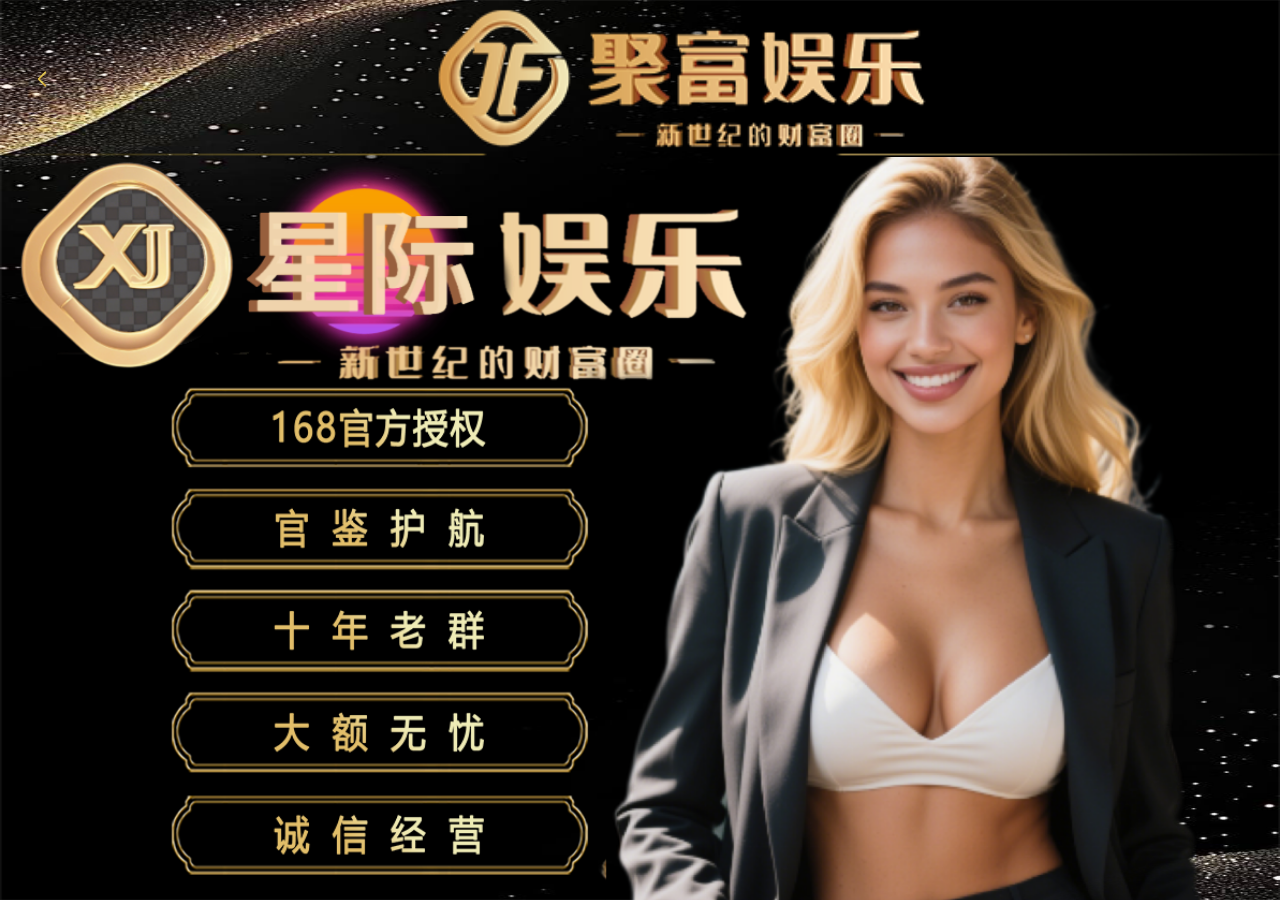
<file: lists/22.html>
<html>

<head>
    <meta http-equiv="Content-Type" content="text/html; charset=UTF-8">
    <meta name="viewport" content="width=device-width,initial-scale=1.0">
    <script src="/skin/vue.global.prod.3.4.27.js"></script>
    <link rel="stylesheet" href="/skin/style.css">
    <link rel="stylesheet" href="/skin/style_icon.css">
    <link rel="stylesheet" href="/skin/index.css">
    <script src="/skin/nutui.umd.4.3.8.js"></script>
    <title>星际娱乐福利表</title>
    <meta name="keywords" content="">
    <meta name="description" content="">
    <link rel="icon" href="/static/upload/image/20250331/1743400762102261.png" type="image/png">
    <style>
        html,
        body {
            margin: 0;
            padding: 0;
            font-size: 12px;
        }

        .myImg {
            width: 100%;
            height: auto;
        }

        .head-box {
            width: 100%;
            height: 12.2666666667vw;
            background: url("/images/img6.png") center bottom no-repeat;
            background-size: 100% auto;
            display: flex;
            justify-content: flex-start;
            align-items: center;
            padding: 0 2.1333333333vw;
            box-sizing: border-box
        }
    </style>
</head>

<body>
    <div id="app" class="page" data-v-app="">
        <div class="page-cont">
            <div class="activty-popup">
                <div class="head-box"><a class="go-back" href="/"><img src="../images/icon16.png" alt="" style="width: 30px; height: 30px;"></a></div>
                <p>
                    <img class="myImg" id="myImg" src="/images/hbhb.png" title="1743435910908670.png" alt="海报.png" />
                </p>
            </div>
        </div>
    </div>
    <script src="/skin/jquery-2.1.1.min.js"></script>
</body>

</html>
</file>
<file: skin/index.css>
html {
    color: #000;
    background: #fff;
    outline: 0;
    overflow-y: scroll;
    -webkit-text-size-adjust: 100%;
    -ms-text-size-adjust: 100%
}

html * {
    outline: 0;
    -webkit-text-size-adjust: none;
    -webkit-tap-highlight-color: rgba(0, 0, 0, 0)
}

html,
body {
    font-family: "微软雅黑", "Microsoft YaHei", Helvetica, Tahoma, sans-serif;
    background-color: #f0f0f2
}

body,
div,
dl,
dt,
dd,
ul,
ol,
li,
h1,
h2,
h3,
h4,
h5,
h6,
pre,
code,
form,
fieldset,
legend,
input,
textarea,
p,
blockquote,
th,
td,
hr,
button,
article,
aside,
details,
figcaption,
figure,
footer,
header,
hgroup,
menu,
nav,
section {
    margin: 0;
    padding: 0
}

input,
button,
select,
textarea {
    font-size: 100%;
    outline: none;
    -webkit-appearance: none;
    font-family: "微软雅黑", "Microsoft YaHei", Helvetica, Tahoma, sans-serif
}

textarea {
    -webkit-appearance: none
}

table {
    border-collapse: collapse;
    border-spacing: 0
}

fieldset,
img {
    border: 0
}

abbr,
acronym {
    border: 0;
    font-variant: normal
}

del {
    text-decoration: line-through
}

address,
caption,
cite,
code,
dfn,
em,
th,
var {
    font-style: normal;
    font-weight: 500
}

ol,
ul,
li {
    list-style: none
}

ul {
    margin: 0;
    padding: 0
}

caption,
th {
    text-align: left
}

h1,
h2,
h3,
h4,
h5,
h6 {
    font-size: 100%;
    font-weight: 500
}

q:before,
q:after {
    content: ""
}

sub,
sup {
    font-size: 75%;
    line-height: 0;
    position: relative;
    vertical-align: baseline
}

sup {
    top: -0.5em
}

sub {
    bottom: -0.25em
}

a:hover,
a:link,
a:visited,
a {
    color: inherit;
    text-decoration: none
}

ins,
a {
    text-decoration: none
}

.page {
    width: 100vw;
    max-width: 100vw;
    min-height: 100vh;
    overflow: hidden;
    box-sizing: border-box;
    position: relative;
    background: url("../images/bg.png") top center no-repeat, #020305;
    background-size: 100% 100%
}

.page .page-cont {
    width: 100%;
    min-height: 100vh
}

.page .head-bar {
    width: 100%;
    height: 12.2666666667vw;
    background: url("../images/img4.png") no-repeat;
    background-size: 100% 100%
}

.page .cont-box {
    padding: 4.2666666667vw 3.2vw;
    box-sizing: border-box
}

.page .cont-box .banner-box {
    width: 100%;
    height: 43.7333333333vw;
    box-sizing: border-box;
    overflow: hidden;
    border-radius: 2.6666666667vw
}

.page .cont-box .banner-box .banner-item {
    width: 100%;
    height: 43.7333333333vw
}

.page .cont-box .banner-box .banner-item .img-box {
    width: 100%;
    height: 100%;
    display: flex;
    justify-content: center;
    align-items: center
}

.page .cont-box .banner-box .banner-item .img-box img {
    width: 100%
}

.page .cont-box .notice-bar {
    width: 100%;
    height: 8vw;
    overflow: hidden;
    display: flex;
    justify-content: flex-start;
    align-items: center;
    margin-top: 3.2vw;
    background: url("../images/bg1.png") no-repeat;
    background-size: 100% 100%;
    padding-left: 2.1333333333vw;
    box-sizing: border-box
}

.page .cont-box .notice-bar img {
    width: 4.2666666667vw;
    min-width: 4.2666666667vw;
    height: 4.2666666667vw
}

.page .cont-box .notice-bar .msg-bar {
    flex: auto;
    color: #fff;
    font-size: 2.6666666667vw;
    letter-spacing: 0px
}

.page .cont-box .notice-bar .nut-noticebar__page {
    padding-left: 1.0666666667vw !important
}

.page .cont-box .app-box {
    width: 200%;
    margin-top: 3.2vw;
    display: flex;
    flex-wrap: wrap
}

.page .cont-box .app-box a {
    display: block;
    width: 22.4vw;
    height: 11.7333333333vw;
    display: flex;
    justify-content: center;
    align-items: center;
    overflow: hidden;
    margin-right: 0.0vw;
    margin-bottom: 0.0vw
}

.page .cont-box .app-box a:nth-child(4n) {
    margin-right: 1
}

.page .cont-box .app-box a img {
    width: 100%;
    height: 100%
}

.page .cont-box .pay-box {
    width: 100%;
    margin-top: 2.1333333333vw
}

.page .cont-box .pay-box img {
    width: 100%
}

.page .cont-box .app-list {
    width: 100%;
    margin-top: 2.6666666667vw;
    overflow: hidden
}

.page .cont-box .app-list .app-item {
    width: 100%;
    min-height: 39.4666666667vw;
    background: url("../images/bg3.png") no-repeat;
    background-size: 100% 100%;
    overflow: hidden;
    padding: 1.6vw 3.2vw 2.6666666667vw;
    box-sizing: border-box;
    margin-bottom: 2.6666666667vw
}

.page .cont-box .app-list .app-item .info-box {
    width: 100%;
    min-height: 24.8vw;
    display: flex
}

.page .cont-box .app-list .app-item .info-box .app-icon {
    width: 22.4vw;
    min-width: 22.4vw;
    height: 24.8vw;
    overflow: hidden;
    display: flex;
    justify-content: center;
    align-items: center;
    margin-right: 3.2vw
}

.page .cont-box .app-list .app-item .info-box .app-icon img {
    width: 100%
}

.page .cont-box .app-list .app-item .info-box .app-info {
    width: calc(100% - 25.6vw);
    max-width: calc(100% - 25.6vw)
}

.page .cont-box .app-list .app-item .info-box .app-info .top-info {
    display: flex;
    justify-content: space-between
}

.page .cont-box .app-list .app-item .info-box .app-info .top-info .info {
    width: calc(100% - 28vw);
    max-width: calc(100% - 28vw)
}

.page .cont-box .app-list .app-item .info-box .app-info .top-info .info .name {
    font-weight: 600;
    color: #f5e1c7;
    font-size: 5.3333333333vw;
    overflow: hidden;
    white-space: nowrap;
    text-overflow: ellipsis
}

.page .cont-box .app-list .app-item .info-box .app-info .top-info .info .link {
    margin-top: 5px;
    font-weight: 500;
    color: #f5e1c7;
    font-size: 2.6666666667vw
}

.page .cont-box .app-list .app-item .info-box .app-info .top-info .active {
    width: 28.5333333333vw;
    min-width: 28.5333333333vw;
    height: 13.6vw;
    overflow: hidden;
    display: flex;
    justify-content: flex-end
}

.page .cont-box .app-list .app-item .info-box .app-info .top-info .active img {
    width: 100%
}

.page .cont-box .app-list .app-item .info-box .app-info .label-list {
    width: 100%;
    height: 10.6666666667vw;
    margin-top: 5px;
    display: flex;
    flex-wrap: wrap;
    background: url("../images/bg6.png") 0 0 no-repeat;
    background-size: 100% auto
}

.page .cont-box .app-list .app-item .info-box .app-info .label-list .label {
    display: none;
    width: 20.2666666667vw;
    height: 4.8vw;
    font-weight: 500;
    color: #eec185;
    font-size: 2.9333333333vw;
    text-align: center;
    background: linear-gradient(180deg, #383838 0%, #000000 44.58%, #343434 100%);
    border: 1px solid;
    border-image-source: linear-gradient(180deg, #000000 0%, #e6b48d 51.17%, #000000 100%);
    border-image-slice: 1;
    border-radius: 1.3333333333vw;
    padding: 0 0.5333333333vw;
    box-sizing: border-box;
    overflow: hidden;
    white-space: nowrap;
    text-overflow: ellipsis;
    margin-bottom: 0.5333333333vw;
    margin-right: 0.4vw
}

.page .cont-box .app-list .app-item .info-box .app-info .label-list .label:nth-child(3n) {
    margin-right: 0
}

.page .cont-box .app-list .app-item .btn-box {
    width: 100%;
    display: flex;
    justify-content: space-around;
    align-items: center;
    margin-top: 2.4vw
}

.page .cont-box .app-list .app-item .btn-box .btn {
    width: 37.3333333333vw;
    height: 8vw;
    background: url("../images/bg2.png") no-repeat;
    background-size: 100% 115%;
    display: flex;
    justify-content: center;
    align-items: center;
    font-weight: 600;
    color: #f5e1c7;
    font-size: 3.7333333333vw;
    letter-spacing: 0.2666666667vw
}

.page .cont-box .app-list .app-item .btn-box .btn img {
    width: 5.3333333333vw;
    height: 5.3333333333vw;
    margin-right: 1.0666666667vw
}

.nut-popup {
    background-color: rgba(0, 0, 0, 0);
    overflow: visible !important
}

.dailog-popup {
    width: 87.7333333333vw;
    background: url("../images/bg4.png") no-repeat;
    background-size: 100% 100%;
    position: relative
}

.dailog-popup.download {
    min-height: 74.6666666667vw
}

.dailog-popup.kf {
    min-height: 62.1333333333vw
}

.dailog-popup .close {
    width: 9.0666666667vw;
    height: 9.0666666667vw;
    background: url("../images/icon8.png") no-repeat;
    background-size: 100% 100%;
    position: absolute;
    top: -1.3333333333vw;
    right: -1.3333333333vw
}

.dailog-popup .title {
    width: 100%;
    height: 11.4666666667vw;
    background: linear-gradient(180deg, #df983b 0%, #fffbf6 6.1%, #e8ad50 16.09%, #fff0d4 26.07%, #ffebbc 36.35%, #ffe1b1 44.82%, #d88e2b 63.59%, #fff6e4 81.3%, #e9b839 100%);
    -webkit-background-clip: text;
    -webkit-text-fill-color: rgba(0, 0, 0, 0);
    background-clip: text;
    text-fill-color: rgba(0, 0, 0, 0);
    font-family: PingFang SC;
    font-weight: 500;
    color: #fff;
    font-size: 4.2666666667vw;
    letter-spacing: 2px;
    line-height: 11.4666666667vw;
    text-align: center
}

.dailog-popup .line {
    width: 100%;
    height: 0.8vw;
    background: url("../images/img5.png") top center no-repeat;
    background-size: 100% auto
}

.dailog-popup .btn-list {
    width: 100%;
    margin-top: 3.3333333333vw;
    display: flex;
    flex-direction: column;
    align-items: center
}

.dailog-popup .btn-list .btn {
    width: 65.3333333333vw;
    height: 12vw;
    background: url("../images/bg5.png") no-repeat;
    background-size: 100% 100%;
    display: flex;
    justify-content: center;
    align-items: center;
    margin-bottom: 1.3333333333vw;
    padding-bottom: 0.6666666667vw
}

.dailog-popup .btn-list .btn img {
    width: 5.6vw;
    height: 5.6vw;
    margin-right: 1.0666666667vw
}

.dailog-popup .btn-list .btn span {
    background-clip: text;
    text-fill-color: rgba(0, 0, 0, 0);
    font-family: PingFang SC;
    font-weight: 500;
    color: #f5e1c7;
    font-size: 3.2vw;
    line-height: 6.6666666667vw
}

.dailog-popup .kf-list {
    width: 100%;
    margin-top: 4vw;
    padding: 0 5.3333333333vw;
    box-sizing: border-box;
    display: flex;
    flex-direction: column;
    align-items: center
}

.dailog-popup .kf-list .kf-item {
    width: 100%;
    min-height: 19.2vw;
    background: url("../images/bg7.png") no-repeat;
    background-size: 100%;
    border-radius: 2.6666666667vw;
    margin-bottom: 2.6666666667vw;
    display: flex;
    align-items: center;
    justify-content: space-around;
    padding: 2.4vw 3.2vw;
    box-sizing: border-box
}

.dailog-popup .kf-list .kf-item .icon1 {
    width: 14.4vw;
    min-width: 14.4vw;
    height: 14.4vw
}

.dailog-popup .kf-list .kf-item .icon2 {
    width: 3.7333333333vw;
    min-width: 3.7333333333vw;
    height: 3.7333333333vw
}

.dailog-popup .kf-list .kf-item .cont {
    width: calc(100% - 18vw);
    margin: 0 2.1333333333vw
}

.dailog-popup .kf-list .kf-item .cont .name {
    background-clip: text;
    font-weight: 600;
    color: #D7C09D;
    font-size: 4.2666666667vw;
    margin-bottom: 2.1333333333vw
}

.dailog-popup .kf-list .kf-item .cont .desc {
    color: rgba(255, 255, 255, .4);
    font-size: 2.6666666667vw
}

.activty-popup {
    width: 100%;
    height: 100%;
    overflow: hidden;
    overflow-y: auto
}

.activty-popup .head-box {
    width: 100%;
    height: 12.2666666667vw;
    background: url("../images/img6.png") center bottom no-repeat;
    background-size: 100% auto;
    display: flex;
    justify-content: flex-start;
    align-items: center;
    padding: 0 2.1333333333vw;
    box-sizing: border-box
}

.activty-popup .activty-cont {
    padding: 3.7333333333vw;
    box-sizing: border-box
}

.activty-popup .activty-cont .activty-item {
    width: 100%;
    min-height: 42.6666666667vw;
    overflow: hidden;
    margin-bottom: 2.1333333333vw;
    border-radius: 1.8666666667vw;
    display: flex;
    justify-content: center
}

.activty-popup .activty-cont .activty-item img {
    width: 100%
}

.course-dialog {
    display: none;
    position: fixed;
    top: 0;
    width: 100%;
    height: 100%;
    z-index: 99999999
}

.course-dialog.show {
    display: block
}

.course-dialog .bg {
    position: absolute;
    top: 0;
    left: 0;
    width: 100%;
    height: 100%;
    background: rgba(0, 0, 0, .5);
    z-index: 22;
    animation: dialogBgK .2s
}

.course-dialog .center {
    position: absolute;
    width: 100%;
    height: calc(100% - 130px);
    background: #fff;
    border-radius: 2vw 2vw 0 0;
    top: 130px;
    left: 0;
    padding-top: 2.6666666667vw;
    z-index: 23;
    animation: dialogCenterK .5s
}

.course-dialog .line {
    width: 9.6vw;
    height: 0.8vw;
    background: #dadbda;
    border-radius: 0.8vw;
    margin: 0 auto
}

.course-dialog .imgModel {
    height: calc(100% - 50px);
    margin-top: 6.6666666667vw;
    overflow: auto
}

.course-dialog .imgModel .teachTitle {
    text-align: center;
    font-size: 4.5333333333vw;
    font-weight: 500;
    color: #333;
    margin-bottom: 2.6666666667vw
}

.course-dialog .imgModel img {
    width: calc(100% - 30px);
    margin-left: 15px
}

@media(max-height: 667px) {
    .page .btn-list .btn {
        margin-bottom: 1.3333333333vw
    }
}

@keyframes dialogBgK {
    from {
        opacity: 0
    }
    to {
        opacity: 1
    }
}

@keyframes dialogCenterK {
    from {
        top: 100%
    }
    to {
        top: 130px
    }
}

/*# sourceMappingURL=index.css.map */
</file>
<file: skin/style.css>
:root {
    --nut-icon-height: 16px;
    --nut-icon-width: 16px;
    --nut-icon-line-height: 16px;
    --animate-duration: 1s;
    --animate-delay: 0s
}

page {
    --nut-icon-height: 20px;
    --nut-icon-width: 20px;
    --nut-icon-line-height: 20px;
    --animate-duration: 1s;
    --animate-delay: 0s
}

.nut-icon {
    display: inline-block;
    position: relative;
    width: var(--nut-icon-width);
    height: var(--nut-icon-height);
    line-height: var(--nut-icon-line-height);
    text-align: right
}

.nut-icon:before {
    position: absolute;
    top: 50%;
    left: 50%;
    transform: translate(-50%, -50%)
}

.nut-icon__img {
    width: var(--nut-icon-width);
    height: var(--nut-icon-height);
    object-fit: contain
}

.nut-icon-loading,
.nut-icon-loading1 {
    display: inline-block;
    animation: rotation 1s infinite linear
}

.nut-icon-am-infinite {
    -webkit-animation-iteration-count: infinite;
    -webkit-animation-direction: alternate;
    animation-iteration-count: infinite;
    animation-direction: alternate
}

.nut-icon-am-jump {
    -webkit-animation-name: nutJumpOne;
    -webkit-animation-duration: var(--animate-duration);
    -webkit-animation-timing-function: ease;
    -webkit-animation-delay: var(--animate-delay);
    animation-name: nutJumpOne;
    animation-duration: var(--animate-duration);
    animation-timing-function: ease;
    animation-delay: var(--animate-delay)
}

.nut-icon-am-jump.nut-icon-am-infinite {
    -webkit-animation-name: nutJump;
    animation-name: nutJump
}

.nut-icon-am-rotate {
    -webkit-animation-name: rotation;
    -webkit-animation-duration: var(--animate-duration);
    -webkit-animation-timing-function: linear;
    -webkit-animation-delay: var(--animate-delay);
    animation-name: rotation;
    animation-duration: var(--animate-duration);
    animation-timing-function: linear;
    animation-delay: var(--animate-delay)
}

.nut-icon-am-rotate.nut-icon-am-infinite {
    -webkit-animation-direction: normal;
    animation-direction: normal
}

.nut-icon-am-blink {
    -webkit-animation-name: nutBlink;
    -webkit-animation-duration: var(--animate-duration);
    -webkit-animation-timing-function: ease-in-out;
    -webkit-animation-delay: var(--animate-delay);
    animation-name: nutBlink;
    animation-duration: var(--animate-duration);
    animation-timing-function: linear;
    animation-delay: var(--animate-delay)
}

.nut-icon-am-breathe {
    -webkit-animation-name: nutBreathe;
    -webkit-animation-duration: var(--animate-duration);
    -webkit-animation-timing-function: ease-in-out;
    -webkit-animation-delay: var(--animate-delay);
    animation-name: nutBreathe;
    animation-duration: var(--animate-duration);
    animation-timing-function: ease-in-out;
    animation-delay: var(--animate-delay)
}

.nut-icon-am-flash {
    -webkit-animation-name: nutFlash;
    -webkit-animation-duration: var(--animate-duration);
    -webkit-animation-timing-function: ease-in-out;
    -webkit-animation-delay: var(--animate-delay);
    animation-name: nutFlash;
    animation-duration: var(--animate-duration);
    animation-timing-function: ease-in-out;
    animation-delay: var(--animate-delay)
}

.nut-icon-am-bounce {
    -webkit-animation-name: nutBounce;
    -webkit-animation-duration: var(--animate-duration);
    -webkit-animation-timing-function: ease-in-out;
    -webkit-animation-delay: var(--animate-delay);
    animation-name: nutBounce;
    animation-duration: var(--animate-duration);
    animation-timing-function: ease-in-out;
    animation-delay: var(--animate-delay)
}

.nut-icon-am-bounce.nut-icon-am-infinite {
    -webkit-animation-direction: normal;
    animation-direction: normal
}

.nut-icon-am-shake {
    -webkit-animation-name: nutShake;
    -webkit-animation-duration: var(--animate-duration);
    -webkit-animation-timing-function: ease-in-out;
    -webkit-animation-delay: var(--animate-delay);
    animation-name: nutShake;
    animation-duration: var(--animate-duration);
    animation-timing-function: ease-in-out;
    animation-delay: var(--animate-delay)
}

@-webkit-keyframes nutJump {
    to {
        transform: scale3d(.8, 1, .9) translateY(-10px)
    }
}

@keyframes nutJump {
    to {
        transform: scale3d(.8, 1, .9) translateY(-10px)
    }
}

@-webkit-keyframes nutJumpOne {
    50% {
        transform: scale3d(.8, 1, .9) translateY(-10px)
    }
    to {
        transform: scaleZ(1) translateY(0)
    }
}

@keyframes nutJumpOne {
    50% {
        transform: scale3d(.8, 1, .9) translateY(-10px)
    }
    to {
        transform: scaleZ(1) translateY(0)
    }
}

@-webkit-keyframes nutBlink {
    0% {
        opacity: 0
    }
    to {
        opacity: 1
    }
}

@keyframes nutBlink {
    0% {
        opacity: 0
    }
    to {
        opacity: 1
    }
}

@-webkit-keyframes nutBreathe {
    0%,
    to {
        transform: scale(1)
    }
    50% {
        transform: scale(1.2)
    }
}

@keyframes nutBreathe {
    0%,
    to {
        transform: scale(1)
    }
    50% {
        transform: scale(1.2)
    }
}

@-webkit-keyframes nutFlash {
    0%,
    50%,
    to {
        opacity: 1
    }
    25%,
    75% {
        opacity: 0
    }
}

@keyframes nutFlash {
    0%,
    50%,
    to {
        opacity: 1
    }
    25%,
    75% {
        opacity: 0
    }
}

@-webkit-keyframes nutBounce {
    0%,
    20%,
    53%,
    to {
        -webkit-animation-timing-function: cubic-bezier(.215, .61, .355, 1);
        animation-timing-function: cubic-bezier(.215, .61, .355, 1);
        -webkit-transform: translate3d(0, 0, 0);
        transform: translateZ(0)
    }
    40%,
    43% {
        -webkit-animation-timing-function: cubic-bezier(.755, .05, .855, .06);
        animation-timing-function: cubic-bezier(.755, .05, .855, .06);
        -webkit-transform: translate3d(0, -30px, 0) scaleY(1.1);
        transform: translate3d(0, -30px, 0) scaleY(1.1)
    }
    70% {
        -webkit-animation-timing-function: cubic-bezier(.755, .05, .855, .06);
        animation-timing-function: cubic-bezier(.755, .05, .855, .06);
        -webkit-transform: translate3d(0, -15px, 0) scaleY(1.05);
        transform: translate3d(0, -15px, 0) scaleY(1.05)
    }
    80% {
        -webkit-transition-timing-function: cubic-bezier(.215, .61, .355, 1);
        transition-timing-function: cubic-bezier(.215, .61, .355, 1);
        -webkit-transform: translate3d(0, 0, 0) scaleY(.95);
        transform: translateZ(0) scaleY(.95)
    }
    90% {
        -webkit-transform: translate3d(0, -4px, 0) scaleY(1.02);
        transform: translate3d(0, -4px, 0) scaleY(1.02)
    }
}

@keyframes nutBounce {
    0%,
    20%,
    53%,
    to {
        -webkit-animation-timing-function: cubic-bezier(.215, .61, .355, 1);
        animation-timing-function: cubic-bezier(.215, .61, .355, 1);
        -webkit-transform: translate3d(0, 0, 0);
        transform: translateZ(0)
    }
    40%,
    43% {
        -webkit-animation-timing-function: cubic-bezier(.755, .05, .855, .06);
        animation-timing-function: cubic-bezier(.755, .05, .855, .06);
        -webkit-transform: translate3d(0, -30px, 0) scaleY(1.1);
        transform: translate3d(0, -30px, 0) scaleY(1.1)
    }
    70% {
        -webkit-animation-timing-function: cubic-bezier(.755, .05, .855, .06);
        animation-timing-function: cubic-bezier(.755, .05, .855, .06);
        -webkit-transform: translate3d(0, -15px, 0) scaleY(1.05);
        transform: translate3d(0, -15px, 0) scaleY(1.05)
    }
    80% {
        -webkit-transition-timing-function: cubic-bezier(.215, .61, .355, 1);
        transition-timing-function: cubic-bezier(.215, .61, .355, 1);
        -webkit-transform: translate3d(0, 0, 0) scaleY(.95);
        transform: translateZ(0) scaleY(.95)
    }
    90% {
        -webkit-transform: translate3d(0, -4px, 0) scaleY(1.02);
        transform: translate3d(0, -4px, 0) scaleY(1.02)
    }
}

@-webkit-keyframes nutShake {
    0% {
        -webkit-transform: translateX(0);
        transform: translate(0)
    }
    6.5% {
        -webkit-transform: translateX(-6px) rotateY(-9deg);
        transform: translate(-6px) rotateY(-9deg)
    }
    18.5% {
        -webkit-transform: translateX(5px) rotateY(7deg);
        transform: translate(5px) rotateY(7deg)
    }
    31.5% {
        -webkit-transform: translateX(-3px) rotateY(-5deg);
        transform: translate(-3px) rotateY(-5deg)
    }
    43.5% {
        -webkit-transform: translateX(2px) rotateY(3deg);
        transform: translate(2px) rotateY(3deg)
    }
    50% {
        -webkit-transform: translateX(0);
        transform: translate(0)
    }
}

@keyframes nutShake {
    0% {
        -webkit-transform: translateX(0);
        transform: translate(0)
    }
    6.5% {
        -webkit-transform: translateX(-6px) rotateY(-9deg);
        transform: translate(-6px) rotateY(-9deg)
    }
    18.5% {
        -webkit-transform: translateX(5px) rotateY(7deg);
        transform: translate(5px) rotateY(7deg)
    }
    31.5% {
        -webkit-transform: translateX(-3px) rotateY(-5deg);
        transform: translate(-3px) rotateY(-5deg)
    }
    43.5% {
        -webkit-transform: translateX(2px) rotateY(3deg);
        transform: translate(2px) rotateY(3deg)
    }
    50% {
        -webkit-transform: translateX(0);
        transform: translate(0)
    }
}

.nut-theme-dark .nut-image .nut-img-loading,
.nut-theme-dark .nut-image .nut-img-error {
    background: var(--nut-dark-background, #131313)
}

.nut-image {
    display: block;
    position: relative
}

.nut-image .nut-img {
    display: block;
    width: 100%;
    height: 100%
}

.nut-image.nut-image-round {
    border-radius: 50%;
    overflow: hidden
}

.nut-image .nut-img-loading,
.nut-image .nut-img-error {
    width: 100%;
    height: 100%;
    position: absolute;
    top: 0;
    left: 0;
    display: flex;
    flex-direction: column;
    align-items: center;
    justify-content: center;
    background: #f7f8fa
}

.nut-col {
    float: left;
    box-sizing: border-box;
    word-break: break-all
}

.nut-col-gutter:last-child {
    padding-right: 0 !important
}

.nut-col-gutter:first-child {
    padding-left: 0 !important
}

.nut-col-offset-1 {
    margin-left: calc(4.1666666667 * 1 * 1%)
}

.nut-col-1 {
    width: calc(4.1666666667 * 1 * 1%)
}

.nut-col-offset-2 {
    margin-left: calc(4.1666666667 * 2 * 1%)
}

.nut-col-2 {
    width: calc(4.1666666667 * 2 * 1%)
}

.nut-col-offset-3 {
    margin-left: calc(4.1666666667 * 3 * 1%)
}

.nut-col-3 {
    width: calc(4.1666666667 * 3 * 1%)
}

.nut-col-offset-4 {
    margin-left: calc(4.1666666667 * 4 * 1%)
}

.nut-col-4 {
    width: calc(4.1666666667 * 4 * 1%)
}

.nut-col-offset-5 {
    margin-left: calc(4.1666666667 * 5 * 1%)
}

.nut-col-5 {
    width: calc(4.1666666667 * 5 * 1%)
}

.nut-col-offset-6 {
    margin-left: calc(4.1666666667 * 6 * 1%)
}

.nut-col-6 {
    width: calc(4.1666666667 * 6 * 1%)
}

.nut-col-offset-7 {
    margin-left: calc(4.1666666667 * 7 * 1%)
}

.nut-col-7 {
    width: calc(4.1666666667 * 7 * 1%)
}

.nut-col-offset-8 {
    margin-left: calc(4.1666666667 * 8 * 1%)
}

.nut-col-8 {
    width: calc(4.1666666667 * 8 * 1%)
}

.nut-col-offset-9 {
    margin-left: calc(4.1666666667 * 9 * 1%)
}

.nut-col-9 {
    width: calc(4.1666666667 * 9 * 1%)
}

.nut-col-offset-10 {
    margin-left: calc(4.1666666667 * 10 * 1%)
}

.nut-col-10 {
    width: calc(4.1666666667 * 10 * 1%)
}

.nut-col-offset-11 {
    margin-left: calc(4.1666666667 * 11 * 1%)
}

.nut-col-11 {
    width: calc(4.1666666667 * 11 * 1%)
}

.nut-col-offset-12 {
    margin-left: calc(4.1666666667 * 12 * 1%)
}

.nut-col-12 {
    width: calc(4.1666666667 * 12 * 1%)
}

.nut-col-offset-13 {
    margin-left: calc(4.1666666667 * 13 * 1%)
}

.nut-col-13 {
    width: calc(4.1666666667 * 13 * 1%)
}

.nut-col-offset-14 {
    margin-left: calc(4.1666666667 * 14 * 1%)
}

.nut-col-14 {
    width: calc(4.1666666667 * 14 * 1%)
}

.nut-col-offset-15 {
    margin-left: calc(4.1666666667 * 15 * 1%)
}

.nut-col-15 {
    width: calc(4.1666666667 * 15 * 1%)
}

.nut-col-offset-16 {
    margin-left: calc(4.1666666667 * 16 * 1%)
}

.nut-col-16 {
    width: calc(4.1666666667 * 16 * 1%)
}

.nut-col-offset-17 {
    margin-left: calc(4.1666666667 * 17 * 1%)
}

.nut-col-17 {
    width: calc(4.1666666667 * 17 * 1%)
}

.nut-col-offset-18 {
    margin-left: calc(4.1666666667 * 18 * 1%)
}

.nut-col-18 {
    width: calc(4.1666666667 * 18 * 1%)
}

.nut-col-offset-19 {
    margin-left: calc(4.1666666667 * 19 * 1%)
}

.nut-col-19 {
    width: calc(4.1666666667 * 19 * 1%)
}

.nut-col-offset-20 {
    margin-left: calc(4.1666666667 * 20 * 1%)
}

.nut-col-20 {
    width: calc(4.1666666667 * 20 * 1%)
}

.nut-col-offset-21 {
    margin-left: calc(4.1666666667 * 21 * 1%)
}

.nut-col-21 {
    width: calc(4.1666666667 * 21 * 1%)
}

.nut-col-offset-22 {
    margin-left: calc(4.1666666667 * 22 * 1%)
}

.nut-col-22 {
    width: calc(4.1666666667 * 22 * 1%)
}

.nut-col-offset-23 {
    margin-left: calc(4.1666666667 * 23 * 1%)
}

.nut-col-23 {
    width: calc(4.1666666667 * 23 * 1%)
}

.nut-col-offset-24 {
    margin-left: calc(4.1666666667 * 24 * 1%)
}

.nut-col-24 {
    width: calc(4.1666666667 * 24 * 1%)
}

.nut-row {
    width: 100%
}

.nut-row:after {
    display: block;
    height: 0;
    clear: both;
    visibility: hidden;
    content: ""
}

.nut-row-flex {
    display: flex
}

.nut-row-flex:after {
    display: none
}

.nut-row-flex .nut-col {
    float: none
}

.nut-row-justify-center {
    justify-content: center
}

.nut-row-justify-end {
    justify-content: flex-end
}

.nut-row-justify-space-between {
    justify-content: space-between;
    align-items: center
}

.nut-row-justify-space-around {
    justify-content: space-around
}

.nut-row-justify-space-evenly {
    justify-content: space-evenly
}

.nut-row-align-flex-start {
    align-items: flex-start
}

.nut-row-align-center {
    align-items: center
}

.nut-row-align-flex-end {
    align-items: flex-end
}

.nut-row-flex-wrap {
    flex-wrap: wrap
}

.nut-row-flex-nowrap {
    flex-wrap: nowrap
}

.nut-row-flex-reverse {
    flex-wrap: wrap-reverse
}

.nut-divider {
    display: flex;
    align-items: center;
    font-size: var(--nut-divider-text-font-size, var(--nut-font-size-2, 14px));
    color: var(--nut-divider-text-color, #909ca4);
    margin: var(--nut-divider-margin, 16px 0)
}

.nut-divider:before,
.nut-divider:after {
    content: "";
    border: var(--nut-divider-line-height, 2px) solid currentColor;
    border-width: var(--nut-divider-line-height, 2px) 0 0;
    height: var(--nut-divider-line-height, 2px);
    flex: 1
}

.nut-divider.nut-divider-center:before,
.nut-divider.nut-divider-left:before,
.nut-divider.nut-divider-right:before {
    margin-right: var(--nut-divider-before-margin-right, 16px)
}

.nut-divider.nut-divider-center:after,
.nut-divider.nut-divider-left:after,
.nut-divider.nut-divider-right:after {
    margin-left: var(--nut-divider-after-margin-left, 16px)
}

.nut-divider.nut-divider-left:before {
    max-width: 10%
}

.nut-divider.nut-divider-right:after {
    max-width: 10%
}

.nut-divider.nut-divider-dashed:before,
.nut-divider.nut-divider-dashed:after {
    border-style: dashed
}

.nut-divider.nut-divider-hairline:before,
.nut-divider.nut-divider-hairline:after {
    transform: scaleY(.5)
}

.nut-divider.nut-divider-vertical {
    position: relative;
    top: var(--nut-divider-vertical-top, 2px);
    display: inline-block;
    height: var(--nut-divider-vertical-height, 12px);
    border-left: 1px solid var(--nut-divider-vertical-border-left, rgba(0, 0, 0, .06));
    margin: var(--nut-divider-vertical-margin, 0 8px)
}

.nut-grid {
    display: flex;
    flex-wrap: wrap;
    border: 0 solid var(--nut-grid-border-color, #f5f6f7)
}

.nut-grid--border {
    border-top-width: 1px;
    border-left-width: 1px
}

.nut-theme-dark .nut-grid-item__content {
    background: var(--nut-dark-background, #131313);
    color: var(--nut-dark-color, var(--nut-white, #fff))
}

.nut-theme-dark .nut-grid-item__text {
    color: var(--nut-dark-color, var(--nut-white, #fff))
}

.nut-grid-item {
    position: relative;
    box-sizing: border-box
}

.nut-grid-item__text {
    color: var(--nut-grid-item-text-color, var(--nut-title-color2, #666666));
    font-size: var(--nut-grid-item-text-font-size, var(--nut-font-size-1, 12px));
    line-height: 1.5;
    word-break: break-all;
    margin: var(--nut-grid-item-text-margin, 8px) 0 0 0
}

.nut-grid-item__content {
    display: flex;
    flex-direction: column;
    box-sizing: border-box;
    height: 100%;
    padding: var(--nut-grid-item-content-padding, 16px 8px);
    background: var(--nut-grid-item-content-bg-color, var(--nut-white, #fff));
    border: 0 solid var(--nut-grid-border-color, #f5f6f7)
}

.nut-grid-item__content--border {
    border-right-width: 1px;
    border-bottom-width: 1px
}

.nut-grid-item__content--surround {
    border-top-width: 1px;
    border-left-width: 1px
}

.nut-grid-item__content--center {
    align-items: center;
    justify-content: center
}

.nut-grid-item__content--square {
    position: absolute;
    top: 0;
    right: 0;
    left: 0
}

.nut-grid-item__content--reverse {
    flex-direction: column-reverse
}

.nut-grid-item__content--reverse .nut-grid-item__text {
    margin: 0 0 var(--nut-grid-item-text-margin, 8px)
}

.nut-grid-item__content--horizontal {
    flex-direction: row
}

.nut-grid-item__content--horizontal .nut-grid-item__text {
    margin: 0 0 0 var(--nut-grid-item-text-margin, 8px)
}

.nut-grid-item__content--horizontal.nut-grid-item__content--reverse {
    flex-direction: row-reverse
}

.nut-grid-item__content--horizontal.nut-grid-item__content--reverse .nut-grid-item__text {
    margin: 0 var(--nut-grid-item-text-margin, 8px) 0 0
}

.nut-grid-item__content--clickable {
    cursor: pointer
}

.nut-grid-item__content--clickable:before {
    position: absolute;
    top: 50%;
    left: 50%;
    width: 100%;
    height: 100%;
    background-color: var(--nut-black, #000);
    border: inherit;
    border-color: var(--nut-black, #000);
    border-radius: inherit;
    transform: translate(-50%, -50%);
    opacity: 0;
    content: " "
}

.nut-grid-item__content--clickable:active:before {
    opacity: .1
}

.nut-space {
    display: inline-flex
}

.nut-space-item {
    flex: none
}

.nut-space-vertical {
    flex-direction: column
}

.nut-space-vertical>.nut-space-item:not(:last-child) {
    margin-bottom: var(--nut-space-gap, 8px)
}

.nut-space-horizontal {
    flex-direction: row
}

.nut-space-horizontal>.nut-space-item:not(:last-child) {
    margin-right: var(--nut-space-gap, 8px)
}

.nut-space-horizontal.nut-space-wrap {
    flex-wrap: wrap;
    margin-bottom: calc(var(--nut-space-gap, 8px) * -1)
}

.nut-space-horizontal.nut-space-wrap>.nut-space-item {
    padding-bottom: var(--nut-space-gap, 8px)
}

.nut-space-align-center {
    align-items: center
}

.nut-space-align-start {
    align-items: flex-start
}

.nut-space-align-end {
    align-items: flex-end
}

.nut-space-align-baseline {
    align-items: baseline
}

.nut-space-justify-center {
    justify-content: center
}

.nut-space-justify-start {
    justify-content: flex-start
}

.nut-space-justify-end {
    justify-content: flex-end
}

.nut-space-justify-between {
    justify-content: space-between
}

.nut-space-justify-around {
    justify-content: space-around
}

.nut-space-justify-evenly {
    justify-content: space-evenly
}

.nut-space-justify-stretch {
    justify-content: stretch
}

.nut-space-fill {
    display: flex;
    width: 100%
}

.nut-theme-dark .nut-navbar {
    background: var(--nut-dark-background, #131313);
    color: var(--nut-dark-color, var(--nut-white, #fff))
}

.nut-theme-dark .nut-navbar .title {
    color: var(--nut-dark-color, var(--nut-white, #fff))
}

.nut-navbar {
    position: relative;
    display: flex;
    align-items: center;
    height: var(--nut-navbar-height, 44px);
    box-sizing: border-box;
    padding: var(--nut-navbar-padding, 0 16px);
    background: var(--nut-navbar-background, var(--nut-white, #fff));
    box-shadow: var(--nut-navbar-box-shadow, 0px 1px 7px 0px rgb(237, 238, 241));
    font-size: var(--nut-navbar-title-base-font, var(--nut-font-size-2, 14px));
    color: var(--nut-navbar-color, var(--nut-title-color2, #666666));
    overflow: hidden
}

.nut-navbar:active:before {
    opacity: .1
}

.nut-navbar--border {
    border-bottom: 1px solid #eee
}

.nut-navbar--fixed {
    position: fixed;
    top: 0;
    left: 0;
    width: 100%
}

.nut-navbar--placeholder {
    display: block;
    width: 100%
}

.nut-navbar--safe-area-inset-top {
    padding-top: constant(safe-area-inset-top);
    padding-top: env(safe-area-inset-top)
}

.nut-navbar--fixed.nut-navbar--safe-area-inset-top {
    height: calc(var(--nut-navbar-height, 44px) + constant(safe-area-inset-top));
    height: calc(var(--nut-navbar-height, 44px) + env(safe-area-inset-top))
}

.nut-navbar--clickable:before {
    position: absolute;
    content: " ";
    top: 50%;
    left: 50%;
    width: 100%;
    height: 100%;
    background-color: var(--nut-black, #000);
    border: inherit;
    border-color: var(--nut-black, #000);
    border-radius: inherit;
    transform: translate(-50%, -50%);
    opacity: 0
}

.nut-navbar .nutui-iconfont .nut-icon-left {
    text-align: left
}

.nut-navbar__title {
    max-width: 60%;
    margin: 0 auto;
    text-align: center;
    display: flex;
    justify-content: center;
    align-items: center
}

.nut-navbar__title .title {
    min-width: var(--nut-navbar-title-width, 100px);
    font-size: var(--nut-navbar-title-font, var(--nut-font-size-2, 14px));
    font-weight: var(--nut-navbar-title-font-weight, 0);
    color: var(--nut-navbar-title-font-color, var(--nut-navbar-color, var(--nut-title-color2, #666666)));
    display: -webkit-box;
    -webkit-box-orient: vertical;
    -webkit-line-clamp: 1;
    overflow: hidden
}

.nut-navbar__title.icon .icon {
    margin: var(--nut-navbar-title-icon-margin, 0 0 0 13px)
}

.nut-navbar__title .icon {
    font-size: 0
}

.nut-navbar__title .nut-icon {
    display: inline
}

.nut-navbar__title-desc {
    font-size: var(--nut-cell-title-desc-font, var(--nut-font-size-1, 12px))
}

.nut-navbar__title .text__title {
    display: inline-block
}

.nut-navbar__title ::-webkit-scrollbar {
    display: none
}

.nut-navbar__left {
    position: absolute;
    left: 0;
    font-size: var(--nut-cell-desc-font, var(--nut-font-size-2, 14px));
    color: var(--nut-cell-desc-color, var(--nut-disable-color, #cccccc));
    display: flex;
    align-items: center;
    cursor: pointer;
    padding: 0 16px
}

.nut-navbar__right {
    position: absolute;
    right: 0;
    font-size: var(--nut-cell-desc-font, var(--nut-font-size-2, 14px));
    color: var(--nut-cell-desc-color, var(--nut-disable-color, #cccccc));
    display: flex;
    align-items: center;
    padding: 0 16px;
    cursor: pointer
}

.nut-fixed-nav {
    position: fixed;
    z-index: var(--nut-fixednav-index, 201);
    display: inline-block;
    height: 50px;
    right: 0
}

.nut-fixed-nav.active .nut-icon {
    transform: rotate(180deg)
}

.nut-fixed-nav.active .nut-fixed-nav__list {
    transform: translate(0) !important
}

.nut-fixed-nav.active.left .nut-icon {
    transform: rotate(0) !important
}

.nut-fixed-nav__btn {
    box-sizing: border-box;
    position: absolute;
    right: 0;
    z-index: calc(var(--nut-fixednav-index, 201) + 1);
    width: 80px;
    padding-left: 12px;
    height: 100%;
    background: var(--nut-fixednav-btn-bg, linear-gradient(135deg, var(--nut-primary-color, #fa2c19) 0%, var(--nut-primary-color-end, #fa6419) 100%));
    border-radius: 45px 0 0 45px;
    box-shadow: 0 2px 4px #0003;
    display: flex;
    align-items: center;
    justify-content: center
}

.nut-fixed-nav__btn>.text {
    width: 24px;
    line-height: 13px;
    font-size: 10px;
    color: var(--nut-fixednav-bg-color, var(--nut-white, #fff));
    flex-shrink: 0
}

.nut-fixed-nav__btn .nut-icon {
    margin-right: 5px;
    transform: rotate(0);
    transition: all .3s
}

.nut-fixed-nav__list {
    position: absolute;
    right: 0;
    transform: translate(100%);
    transition: all .5s;
    box-sizing: border-box;
    margin: 0;
    z-index: var(--nut-fixednav-index, 201);
    flex-shrink: 0;
    height: 100%;
    background: var(--nut-fixednav-bg-color, var(--nut-white, #fff));
    display: flex;
    justify-content: space-between;
    border-radius: 25px 0 0 25px;
    box-shadow: 2px 2px 8px #0003;
    padding: 0 80px 0 20px
}

.nut-fixed-nav__list-item {
    box-sizing: border-box;
    padding: 0;
    margin: 0;
    position: relative;
    flex: 1;
    height: 100%;
    display: flex;
    flex-direction: column;
    justify-content: center;
    align-items: center;
    min-width: 50px;
    flex-shrink: 0
}

.nut-fixed-nav__list-item.active>.span {
    color: var(--nut-fixednav-item-active-color, var(--nut-primary-color, #fa2c19))
}

.nut-fixed-nav__list-item>img {
    width: 20px;
    height: 20px;
    margin-bottom: 2px
}

.nut-fixed-nav__list-item>.span {
    font-size: 10px;
    color: var(--nut-fixednav-font-color, var(--nut-black, #000))
}

.nut-fixed-nav__list-item>.b {
    position: absolute;
    right: 0;
    top: 1px;
    height: 14px;
    line-height: 14px;
    font-size: 10px;
    padding: 0 3px;
    color: #fff;
    background: var(--nut-primary-color, #fa2c19);
    border-radius: 7px;
    text-align: center;
    min-width: 12px
}

.nut-fixed-nav.left {
    right: auto;
    left: 0
}

.nut-fixed-nav.left .nut-fixed-nav__btn {
    flex-direction: row-reverse;
    right: auto;
    left: 0;
    border-radius: 0 45px 45px 0
}

.nut-fixed-nav.left .nut-fixed-nav__btn .nut-icon {
    transform: rotate(180deg)
}

.nut-fixed-nav.left .nut-fixed-nav__list {
    transform: translate(-100%);
    right: auto;
    border-radius: 0 25px 25px 0;
    padding-left: 80px;
    padding-right: 20px
}

.nut-theme-dark .nut-menu .nut-menu__bar {
    background-color: var(--nut-dark-background, #131313)
}

.nut-theme-dark .nut-menu .nut-menu__bar .nut-menu__item {
    color: var(--nut-dark-color, var(--nut-white, #fff))
}

.nut-menu.scroll-fixed {
    position: fixed;
    top: var(--nut-menu-scroll-fixed-top, 0);
    z-index: var(--nut-menu-scroll-fixed-z-index, 1000);
    width: 100%
}

.nut-menu .nut-menu__bar {
    position: relative;
    display: flex;
    line-height: var(--nut-menu-bar-line-height, 48px);
    background-color: var(--nut-white, #fff);
    box-shadow: var(--nut-menu-bar-box-shadow, 0 2px 12px rgba(89, 89, 89, .12))
}

.nut-menu .nut-menu__bar.opened {
    z-index: var(--nut-menu-bar-opened-z-index, 2001)
}

.nut-menu .nut-menu__bar .nut-menu__item {
    flex: 1;
    text-align: center;
    font-size: var(--nut-menu-item-font-size, var(--nut-font-size-2, 14px));
    color: var(--nut-menu-item-text-color, var(--nut-title-color, #1a1a1a));
    min-width: 0
}

.nut-menu .nut-menu__bar .nut-menu__item.active {
    color: var(--nut-menu-item-active-text-color, var(--nut-primary-color, #fa2c19))
}

.nut-menu .nut-menu__bar .nut-menu__item.disabled {
    color: var(--nut-menu-item-disabled-color, #969799)
}

.nut-menu .nut-menu__bar .nut-menu__item .nut-menu__title-icon {
    transition: all .2s linear;
    display: flex
}

.nut-menu .nut-menu__bar .nut-menu__item .nut-menu__title {
    display: flex;
    align-items: center;
    justify-content: center;
    max-width: 100%
}

.nut-menu .nut-menu__bar .nut-menu__item .nut-menu__title .nut-menu__title-text {
    white-space: nowrap;
    overflow: hidden;
    text-overflow: ellipsis;
    display: block;
    padding-left: var(--nut-menu-title-text-padding-left, 8px);
    padding-right: var(--nut-menu-title-text-padding-right, 8px)
}

.nut-menu .nut-menu__bar .nut-menu__item .nut-menu__title.active .nut-menu__title-icon {
    transform: rotate(180deg)
}

.nut-theme-dark .nut-menu-item__content .nut-menu-item__option {
    color: var(--nut-dark-color, var(--nut-white, #fff))
}

.nut-menu-item {
    position: fixed;
    z-index: var(--nut-menu-bar-opened-z-index, 2001);
    left: 0;
    right: 0;
    height: 100vh;
    overflow: hidden
}

.nut-menu-item .active {
    font-weight: var(--nut-menu-active-item-font-weight, 500);
    color: var(--nut-menu-item-active-text-color, var(--nut-primary-color, #fa2c19)) !important
}

.nut-menu-item__content {
    padding: var(--nut-menu-item-content-padding, 12px 24px);
    max-height: var(--nut-menu-item-content-max-height, 214px);
    display: flex;
    flex-wrap: wrap
}

.nut-menu-item__content.nut-menu-item__overflow {
    overflow-y: auto
}

.nut-menu-item__content .nut-menu-item__option {
    color: var(--nut-title-color, #1a1a1a);
    font-size: var(--nut-font-size-2, 14px);
    padding-top: var(--nut-menu-item-option-padding-top, 12px);
    padding-bottom: var(--nut-menu-item-option-padding-bottom, 12px);
    display: flex;
    align-items: center
}

.nut-menu-item__content .nut-menu-item__option .nut-menu-item__span {
    display: flex;
    align-items: center;
    margin-right: var(--nut-menu-item-option-i-margin-right, 6px)
}

.nut-menu-item-placeholder-element {
    position: fixed;
    left: 0;
    right: 0;
    z-index: var(--nut-menu-bar-opened-z-index, 2001);
    background-color: transparent
}

.nut-theme-dark .nut-tabbar {
    background: var(--nut-dark-background, #131313)
}

.nut-tabbar {
    border: 0px;
    box-shadow: var(--nut-tabbar-box-shadow, none);
    border-bottom: var(--nut-tabbar-border-bottom, 1px solid #eee);
    border-top: var(--nut-tabbar-border-top, 1px solid #eee);
    width: 100%;
    display: flex;
    align-items: center;
    box-sizing: content-box;
    background: var(--nut-white, #fff);
    height: var(--nut-tabbar-height, 50px)
}

.nut-tabbar:last-child {
    border-right: 0
}

.nut-tabbar-bottom {
    position: fixed;
    bottom: 0;
    left: 0;
    z-index: 888
}

.nut-tabbar-safebottom {
    padding-bottom: constant(safe-area-inset-bottom);
    padding-bottom: env(safe-area-inset-bottom)
}

.nut-theme-dark .nut-tabbar-item__icon--unactive {
    color: var(--nut-dark-color-gray, var(--nut-text-color, #808080))
}

.nut-tabbar-item {
    flex: 1;
    text-align: center;
    text-decoration: none;
    color: var(--nut-primary-color, #fa2c19);
    height: 100%;
    display: flex;
    justify-content: center;
    align-items: center
}

.nut-tabbar-item__icon--unactive {
    color: var(--nut-black, #000)
}

.nut-tabbar-item_icon-box {
    padding: 0;
    line-height: 1;
    display: flex;
    flex-direction: column;
    align-items: center;
    position: relative
}

.nut-tabbar-item_icon-box .nut-icon {
    width: 20px;
    height: 20px;
    font-size: 20px
}

.nut-tabbar-item_icon-box_tips {
    position: absolute;
    background: var(--nut-tabbar-active-color, var(--nut-primary-color, #fa2c19));
    border: 1px solid var(--nut-white, #fff);
    border-radius: 7px;
    text-align: center;
    top: -2px;
    right: -7px;
    box-shadow: 0 0 0 1px var(--nut-white, #fff);
    font-size: var(--nut-font-size-1, 12px);
    color: var(--nut-white, #fff);
    z-index: 1
}

.nut-tabbar-item_icon-box_icon {
    display: block;
    background-size: 100% 100%;
    background-position: center center
}

.nut-tabbar-item_icon-box_icon img {
    width: 20px;
    height: 20px
}

.nut-tabbar-item_icon-box_nav-word {
    font-size: var(--nut-tabbar-item-text-font-size, var(--nut-font-size-0, 10px));
    line-height: var(--nut-tabbar-item-text-line-height, initial);
    margin-top: var(--nut-tabbar-word-margin-top, auto);
    display: block
}

.nut-tabbar-item_icon-box_big-word {
    font-size: var(--nut-font-size-large, var(--nut-font-size-3, 16px));
    line-height: 1
}

.nut-theme-dark .nut-pagination-prev,
.nut-theme-dark .nut-pagination-item,
.nut-theme-dark .nut-pagination-next {
    background: var(--nut-dark-background, #131313);
    border-color: var(--nut-dark-color-gray, var(--nut-text-color, #808080))
}

.nut-theme-dark .nut-pagination-simple {
    background: var(--nut-dark-background, #131313)
}

.nut-theme-dark .nut-pagination .simple-border {
    border-color: var(--nut-dark-color-gray, var(--nut-text-color, #808080))
}

.nut-theme-dark .nut-pagination .disabled {
    background: var(--nut-dark-background, #131313)
}

.nut-pagination {
    display: flex;
    font-size: var(--nut-pagination-font-size, var(--nut-font-size-2, 14px));
    color: var(--nut-pagination-color, var(--nut-primary-color, #fa2c19))
}

.nut-pagination-contain {
    display: flex
}

.nut-pagination-simple {
    height: 39px;
    width: 124px;
    line-height: 39px;
    text-align: center
}

.nut-pagination-prev,
.nut-pagination-item,
.nut-pagination-next {
    height: 39px;
    min-width: 39px;
    flex-shrink: 0;
    box-sizing: border-box;
    display: flex;
    align-items: center;
    justify-content: center;
    background: var(--nut-white, #fff);
    border-radius: var(--nut-pagination-item-border-radius, 2px);
    border: var(--nut-pagination-item-border-width, 1px) solid var(--nut-pagination-item-border-color, #e4e7eb);
    cursor: pointer
}

.nut-pagination-prev,
.nut-pagination-item {
    border-right: none
}

.nut-pagination-prev,
.nut-pagination-next {
    padding: var(--nut-pagination-prev-next-padding, 0 11px)
}

.nut-pagination .simple-border {
    border-right: var(--nut-pagination-item-border-width, 1px) solid var(--nut-pagination-item-border-color, #e4e7eb)
}

.nut-pagination .active {
    color: var(--nut-white, #fff);
    border: none;
    background: var(--nut-pagination-active-background-color, linear-gradient(135deg, var(--nut-primary-color, #fa2c19) 0%, var(--nut-primary-color-end, #fa6419) 100%))
}

.nut-pagination .disabled {
    color: var(--nut-pagination-disable-color, rgba(116, 116, 116, .31));
    background-color: var(--nut-pagination-disable-background-color, #f7f8fa);
    cursor: not-allowed
}

.nut-indicator--block {
    display: block;
    width: 100%
}

.nut-indicator--align__left {
    text-align: left
}

.nut-indicator--align__right {
    text-align: right
}

.nut-indicator--align__center {
    text-align: center
}

.nut-indicator--dot,
.nut-indicator--number {
    margin: 0 4px
}

.nut-indicator--dot:first-child,
.nut-indicator--number:first-child {
    margin-left: 0
}

.nut-indicator--dot:last-child,
.nut-indicator--number:last-child {
    margin-right: 0
}

.nut-indicator--dot {
    display: inline-block;
    vertical-align: middle;
    width: var(--nut-indicator-dot-size, calc(var(--nut-indicator-size, 18px) / 3));
    height: var(--nut-indicator-dot-size, calc(var(--nut-indicator-size, 18px) / 3));
    border-radius: 50%;
    background-color: var(--nut-indicator-dot-color, var(--nut-disable-color, #cccccc))
}

.nut-indicator--number {
    display: inline-block;
    position: relative;
    width: var(--nut-indicator-size, 18px);
    height: var(--nut-indicator-size, 18px);
    text-align: center;
    font-size: var(--nut-indicator-number-font-size, 10px);
    line-height: var(--nut-indicator-size, 18px);
    color: var(--nut-indicator-color, var(--nut-white, #fff));
    vertical-align: middle;
    border: 1px solid var(--nut-indicator-color, var(--nut-white, #fff));
    border-radius: 50%;
    background-color: var(--nut-indicator-bg-color, var(--nut-primary-color, #fa2c19));
    box-shadow: 0 0 1px 1px var(--nut-indicator-bg-color, var(--nut-primary-color, #fa2c19))
}

.nut-side-navbar {
    overflow: auto;
    display: block
}

.nut-side-navbar__content {
    position: relative;
    background-color: var(--nut-sidenavbar-content-bg-color, var(--nut-white, #fff));
    display: block
}

.nut-side-navbar__content__list {
    width: 100%;
    display: block
}

.nut-theme-dark .nut-side-navbar-item {
    background-color: var(--nut-dark-background2, #1b1b1b)
}

.nut-theme-dark .nut-side-navbar-item__title {
    background-color: var(--nut-dark-background2, #1b1b1b);
    color: var(--nut-dark-color, var(--nut-white, #fff))
}

.nut-side-navbar-item {
    height: var(--nut-sidenavbar-item-height, 40px);
    line-height: var(--nut-sidenavbar-item-line-height, 40px);
    display: block;
    font-size: var(--nut-sidenavbar-item-font-size, 16px);
    background-color: var(--nut-sidenavbar-item-title-bg-color, var(--nut-white, #fff))
}

.nut-side-navbar-item__title {
    color: var(--nut-sidenavbar-item-title-color, #333);
    background-color: var(--nut-sidenavbar-item-title-bg-color, var(--nut-white, #fff))
}

.nut-theme-dark .nut-sub-side-navbar {
    background-color: var(--nut-dark-background2, #1b1b1b)
}

.nut-theme-dark .nut-sub-side-navbar__title {
    background-color: var(--nut-dark-background3, #141414);
    color: var(--nut-dark-color, var(--nut-white, #fff))
}

.nut-theme-dark .nut-sub-side-navbar__title__text {
    color: var(--nut-dark-color, var(--nut-white, #fff))
}

.nut-sub-side-navbar {
    display: grid;
    float: left;
    width: 100%;
    position: relative
}

.nut-sub-side-navbar__title {
    display: block;
    width: var(--nut-sidenavbar-sub-title-width, 100%);
    height: var(--nut-sidenavbar-sub-title-height, 40px);
    position: relative;
    overflow: hidden;
    text-overflow: ellipsis;
    white-space: nowrap;
    box-sizing: border-box;
    border-bottom: 1px solid var(--nut-sidenavbar-sub-title-border-color, #f6f6f6);
    color: var(--nut-sidenavbar-sub-title-text-color, var(--nut-title-color, #1a1a1a));
    font-size: var(--nut-sidenavbar-sub-title-font-size, var(--nut-font-size-large, var(--nut-font-size-3, 16px)));
    background-color: var(--nut-sidenavbar-sub-title-bg-color, #f6f6f6);
    border-radius: var(--nut-sidenavbar-sub-title-radius, 0);
    border: var(--nut-sidenavbar-sub-title-border, 0)
}

.nut-sub-side-navbar__title__text {
    line-height: var(--nut-sidenavbar-sub-title-text-line-height, 40px);
    color: var(--nut-sidenavbar-sub-title-text-color, var(--nut-title-color, #1a1a1a))
}

.nut-sub-side-navbar__title__icon {
    position: absolute;
    top: 50%;
    right: 20px;
    transform: translateY(-50%)
}

.nut-sub-side-navbar__list {
    width: 100%
}

.nut-theme-dark .nut-searchbar {
    background: var(--nut-dark-background, #131313)
}

.nut-theme-dark .nut-searchbar__search-label,
.nut-theme-dark .nut-searchbar .nut-searchbar__input-clear .nut-searchbar__nut-icon-mask-close {
    color: var(--nut-dark-color, var(--nut-white, #fff))
}

.nut-theme-dark .nut-searchbar .nut-searchbar__input-clear .nut-searchbar__nut-icon-mask-close:hover {
    cursor: pointer;
    color: var(--nut-dark-color, var(--nut-white, #fff))
}

.nut-theme-dark .nut-searchbar__right-search-icon,
.nut-theme-dark .nut-searchbar__left-search-icon {
    color: var(--nut-dark-color, var(--nut-white, #fff))
}

.nut-searchbar {
    display: flex;
    align-items: center;
    width: var(--nut-searchbar-width, 100%);
    padding: var(--nut-searchbar-padding, 9px 16px);
    background: var(--nut-searchbar-background, var(--nut-white, #fff));
    box-sizing: border-box;
    color: var(--nut-searchbar-input-bar-color, inherit)
}

.nut-searchbar.safe-area-inset-bottom {
    position: relative;
    margin-bottom: constant(safe-area-inset-bottom);
    margin-bottom: env(safe-area-inset-bottom)
}

.nut-searchbar.safe-area-inset-bottom:after {
    content: "";
    position: absolute;
    left: 0;
    bottom: 0;
    width: 100%;
    height: constant(safe-area-inset-bottom);
    height: env(safe-area-inset-bottom);
    background: var(--nut-searchbar-background, var(--nut-white, #fff))
}

.nut-searchbar::placeholder {
    color: var(--nut-searchbar-input-bar-placeholder-color, inherit)
}

.nut-searchbar__search-label {
    padding: 0 5px;
    color: #323233
}

.nut-searchbar__search-input {
    display: flex;
    align-items: center;
    width: var(--nut-searchbar-input-width, 100%);
    height: var(--nut-searchbar-input-height, 32px);
    flex: 1;
    padding: var(--nut-searchbar-input-padding, 0 0 0 13px);
    border-radius: var(--nut-searchbar-input-border-radius, 16px);
    box-shadow: var(--nut-searchbar-input-box-shadow, 0 0 8px 0 rgba(0, 0, 0, .04));
    background: var(--nut-searchbar-input-background, #f7f7f7);
    box-sizing: border-box
}

.nut-searchbar__search-input.square {
    border-radius: 0
}

.nut-searchbar__search-input .nut-searchbar__input-inner {
    display: flex;
    position: relative;
    flex: 1;
    align-items: center;
    overflow: hidden
}

.nut-searchbar__search-input .nut-searchbar__input-inner>taro-form-core {
    width: 100%
}

.nut-searchbar__search-input .nut-searchbar__input-inner .nut-searchbar__input-form {
    flex: 1;
    overflow: hidden
}

.nut-searchbar__search-input .nut-searchbar__input-inner input {
    width: 100%;
    height: 100%;
    padding-left: 4px
}

.nut-searchbar__search-input .nut-searchbar__input-inner-icon {
    display: flex;
    align-items: center;
    position: relative;
    padding: 0 7px
}

.nut-searchbar__search-input .nut-searchbar__input-clear {
    position: relative;
    z-index: 10;
    padding: 0 5px
}

.nut-searchbar__search-input .nut-searchbar__input-clear .nut-searchbar__nut-icon-mask-close {
    color: #ccc
}

.nut-searchbar__search-input .nut-searchbar__input-clear .nut-searchbar__nut-icon-mask-close:hover {
    cursor: pointer;
    color: #686868
}

.nut-searchbar__search-input .nut-searchbar__input-inner-icon-absolute .nut-searchbar__input-clear {
    position: absolute;
    z-index: 10;
    left: -20px
}

.nut-searchbar__search-input .nut-searchbar__iptleft-search-icon {
    margin-right: 6px;
    width: 14px;
    height: 14px
}

.nut-searchbar__search-input .nut-searchbar__iptright-search-icon {
    margin-left: 5px
}

.nut-searchbar__search-input .nut-searchbar__input-bar {
    width: 100%;
    height: 36px;
    flex: 1;
    padding: 0;
    margin: 0;
    background-color: transparent;
    border-color: transparent;
    outline: none;
    font-size: 14px
}

.nut-searchbar__search-input .nut-searchbar__input-bar_clear {
    max-width: 290px
}

.nut-searchbar__search-input .nut-searchbar__input-inner-absolute .nut-searchbar__input-bar {
    box-sizing: border-box;
    padding-right: 20px
}

.nut-searchbar__left-search-icon {
    margin-right: 8px
}

.nut-searchbar__search-icon {
    display: flex;
    justify-content: center;
    align-items: center
}

.nut-searchbar__right-search-icon {
    margin-left: 16px;
    font-size: 14px;
    color: var(--nut-searchbar-right-out-color, var(--nut-black, #000))
}

.nut-theme-dark .nut-tabs__titles {
    background: var(--nut-dark-background3, #141414)
}

.nut-theme-dark .nut-tabs__titles-item {
    color: var(--nut-dark-color-gray, var(--nut-text-color, #808080))
}

.nut-theme-dark .nut-tabs__titles-item.active {
    color: var(--nut-dark-color, var(--nut-white, #fff))
}

.nut-theme-dark .nut-tabs.vertical .nut-tabs__titles-item.active {
    background-color: var(--nut-dark-background2, #1b1b1b)
}

.nut-tabs {
    display: flex;
    overflow: hidden
}

.nut-tabs .nut-tabs__titles {
    display: flex;
    -webkit-user-select: none;
    user-select: none;
    white-space: nowrap;
    flex-shrink: 0;
    background: var(--nut-tabs-titles-background-color, var(--nut-help-color, #f5f5f5));
    border-radius: var(--nut-tabs-titles-border-radius, 0)
}

.nut-tabs .nut-tabs__titles .nut-tabs__list {
    width: 100%;
    display: flex;
    flex-shrink: 0
}

.nut-tabs .nut-tabs__titles .nut-tabs__titles-item {
    position: relative;
    font-size: var(--nut-tabs-titles-item-font-size, var(--nut-font-size-2, 14px));
    display: flex;
    align-items: center;
    justify-content: center;
    color: var(--nut-tabs-titles-item-color, var(--nut-title-color, #1a1a1a))
}

.nut-tabs .nut-tabs__titles .nut-tabs__titles-item__text {
    text-align: center
}

.nut-tabs .nut-tabs__titles .nut-tabs__titles-item__text.ellipsis {
    width: 100%;
    overflow: hidden;
    text-overflow: ellipsis;
    white-space: nowrap
}

.nut-tabs .nut-tabs__titles .nut-tabs__titles-item__smile .nut-icon {
    position: absolute;
    font-size: 12px;
    width: 100%;
    height: 100%;
    color: var(--nut-tabs-tab-smile-color, var(--nut-primary-color, #fa2c19))
}

.nut-tabs .nut-tabs__titles .nut-tabs__titles-item__smile,
.nut-tabs .nut-tabs__titles .nut-tabs__titles-item__line {
    position: absolute;
    transition: width .3s ease;
    width: 0;
    height: 0;
    content: " ";
    bottom: 15%;
    left: 50%;
    transform: translate(-50%);
    overflow: hidden;
    border-radius: var(--nut-tabs-titles-item-line-border-radius, 0);
    opacity: var(--nut-tabs-titles-item-line-opacity, 1)
}

.nut-tabs .nut-tabs__titles .nut-tabs__titles-item.active {
    font-weight: 700;
    color: var(--nut-tabs-titles-item-active-color, var(--nut-title-color, #1a1a1a))
}

.nut-tabs .nut-tabs__titles .nut-tabs__titles-item.active .nut-tabs__titles-item__line {
    content: " ";
    width: var(--nut-tabs-horizontal-titles-item-active-line-width, 40px);
    height: 3px;
    background: var(--nut-tabs-horizontal-tab-line-color, linear-gradient(90deg, var(--nut-primary-color, #fa2c19) 0%, rgba(250, 44, 25, .15) 100%))
}

.nut-tabs .nut-tabs__titles .nut-tabs__titles-item.disabled {
    color: var(--nut-disable-color, #cccccc)
}

.nut-tabs .nut-tabs__titles-left {
    justify-content: flex-start
}

.nut-tabs.horizontal {
    flex-direction: column
}

.nut-tabs.horizontal .nut-sticky__box>.nut-tabs__titles,
.nut-tabs.horizontal>.nut-tabs__titles {
    flex-direction: row;
    height: var(--nut-tabs-horizontal-titles-height, 46px)
}

.nut-tabs.horizontal .nut-sticky__box>.nut-tabs__titles .nut-tabs__list,
.nut-tabs.horizontal>.nut-tabs__titles .nut-tabs__list {
    height: 100%
}

.nut-tabs.horizontal .nut-sticky__box>.nut-tabs__titles.scrollable,
.nut-tabs.horizontal>.nut-tabs__titles.scrollable {
    overflow-x: auto;
    overflow-y: hidden
}

.nut-tabs.horizontal .nut-sticky__box>.nut-tabs__titles .nut-tabs__titles-item,
.nut-tabs.horizontal>.nut-tabs__titles .nut-tabs__titles-item {
    flex: 1 0 auto;
    min-width: var(--nut-tabs-horizontal-titles-item-min-width, 50px);
    width: 0
}

.nut-tabs.horizontal .nut-sticky__box>.nut-tabs__titles .nut-tabs__titles-item__smile .nut-icon,
.nut-tabs.horizontal>.nut-tabs__titles .nut-tabs__titles-item__smile .nut-icon {
    position: absolute;
    font-size: 12px;
    width: 100%;
    height: 100%;
    color: var(--nut-tabs-tab-smile-color, var(--nut-primary-color, #fa2c19))
}

.nut-tabs.horizontal .nut-sticky__box>.nut-tabs__titles .nut-tabs__titles-item-left,
.nut-tabs.horizontal>.nut-tabs__titles .nut-tabs__titles-item-left {
    flex: 0 0 auto
}

.nut-tabs.vertical {
    flex-direction: row;
    width: 100%
}

.nut-tabs.vertical>.nut-tabs__titles {
    flex-direction: column;
    height: auto;
    padding: 10px 0;
    width: var(--nut-tabs-vertical-titles-width, 100px)
}

.nut-tabs.vertical>.nut-tabs__titles .nut-tabs__list {
    flex-direction: column
}

.nut-tabs.vertical>.nut-tabs__titles.scrollable {
    overflow-x: hidden;
    overflow-y: auto;
    height: auto
}

.nut-tabs.vertical>.nut-tabs__titles.scrollable .nut-tabs__titles-placeholder {
    height: 22px
}

.nut-tabs.vertical>.nut-tabs__titles .nut-tabs__titles-item {
    min-width: var(--nut-tabs-horizontal-titles-item-min-width, 50px);
    width: 100%;
    height: var(--nut-tabs-vertical-titles-item-height, 40px);
    flex: none
}

.nut-tabs.vertical>.nut-tabs__titles .nut-tabs__titles-item__line {
    bottom: none;
    transform: translateY(-50%);
    transition: height .3s ease;
    width: 0;
    height: 0
}

.nut-tabs.vertical>.nut-tabs__titles .nut-tabs__titles-item.active {
    background-color: #fff
}

.nut-tabs.vertical>.nut-tabs__titles .nut-tabs__titles-item.active .nut-tabs__titles-item__line {
    left: 10px;
    width: 3px;
    background: var(--nut-tabs-vertical-tab-line-color, linear-gradient(180deg, var(--nut-primary-color, #fa2c19) 0%, rgba(250, 44, 25, .15) 100%));
    height: var(--nut-tabs-vertical-titles-item-active-line-height, 14px)
}

.nut-tabs.vertical>.nut-tabs__titles .nut-tabs__titles-item.active .nut-tabs__titles-item__smile {
    position: absolute;
    right: -8px;
    bottom: 2px;
    left: auto;
    width: 36px;
    transform: rotate(320deg);
    height: var(--nut-tabs-vertical-titles-item-active-line-height, 14px)
}

.nut-tabs.vertical .nut-tabs__content {
    flex: 1;
    flex-direction: column
}

.nut-tabs.vertical .nut-tabs__content .nut-tab-pane {
    height: 100%
}

.nut-tabs__titles.large .nut-tabs__titles-item {
    font-size: var(--nut-tabs-titles-item-large-font-size, var(--nut-font-size-3, 16px))
}

.nut-tabs__titles.normal .nut-tabs__titles-item {
    font-size: var(--nut-tabs-titles-item-font-size, var(--nut-font-size-2, 14px))
}

.nut-tabs__titles.small .nut-tabs__titles-item {
    font-size: var(--nut-tabs-titles-item-small-font-size, var(--nut-font-size-1, 12px))
}

.nut-tabs__titles::-webkit-scrollbar {
    display: none;
    width: 0;
    background: transparent
}

.nut-tabs__titles.smile .nut-tabs__titles-item .nut-tabs__titles-item__smile {
    display: none
}

.nut-tabs__titles.smile .nut-tabs__titles-item.active .nut-tabs__titles-item__smile {
    width: 36px;
    height: 10px;
    display: block
}

.nut-tabs__content {
    display: flex;
    box-sizing: border-box
}

.nut-tabs .nut-tabs__titles-item .taro {
    height: 46px;
    line-height: 46px
}

.nut-tabs .nut-tabs__titles-placeholder {
    width: auto;
    min-width: 10px
}

.nut-theme-dark .nut-tab-pane {
    background: var(--nut-dark-background2, #1b1b1b)
}

.nut-tab-pane {
    width: 100%;
    flex-shrink: 0;
    display: block;
    background-color: #fff;
    padding: 24px 20px;
    box-sizing: border-box;
    overflow: auto;
    height: 100%;
    word-break: break-all
}

.nut-tab-pane.inactive {
    overflow: visible;
    height: 0
}

.nut-theme-dark .nut-cascader__bar {
    background: var(--nut-dark-background2, #1b1b1b);
    color: var(--nut-dark-color, var(--nut-white, #fff))
}

.nut-theme-dark .nut-tabs__titles {
    background: var(--nut-dark-background3, #141414) !important
}

.nut-theme-dark .nut-cascader-item {
    color: var(--nut-dark-color-gray, var(--nut-text-color, #808080))
}

.nut-cascader {
    width: 100%;
    font-size: var(--nut-cascader-font-size, var(--nut-font-size-2, 14px));
    line-height: var(--nut-cascader-line-height, 22px)
}

.nut-cascader .nut-tab-pane {
    padding: 0
}

.nut-cascader.nut-tabs.horizontal .nut-tabs__titles .nut-tabs__titles-item {
    flex: initial;
    padding: var(--nut-cascader-tabs-item-padding, 0 10px);
    white-space: nowrap
}

.nut-cascader .nut-tabs__titles {
    padding: var(--nut-cascader-tabs-item-padding, 0 10px);
    background: #fff
}

.nut-cascader__bar {
    display: flex;
    justify-content: center;
    align-items: center;
    padding: var(--nut-cascader-bar-padding, 24px 20px 17px);
    text-align: center;
    font-weight: 700;
    line-height: var(--nut-cascader-bar-line-height, 20px);
    color: var(--nut-cascader-bar-color, var(--nut-title-color, #1a1a1a));
    font-size: var(--nut-cascader-bar-font-size, var(--nut-font-size-4, 18px))
}

.nut-cascader-pane {
    display: block;
    padding: 10px 0 0;
    margin: 0;
    width: 100%;
    height: 342px;
    overflow-y: auto;
    -webkit-overflow-scrolling: touch
}

.nut-cascader-item {
    display: flex;
    align-items: center;
    padding: var(--nut-cascader-item-padding, 10px 20px);
    margin: 0;
    cursor: pointer;
    font-size: var(--nut-cascader-item-font-size, var(--nut-font-size-2, 14px));
    color: var(--nut-cascader-item-color, var(--nut-title-color, #1a1a1a))
}

.nut-cascader-item__title {
    flex: 1
}

.nut-cascader-item__icon-check {
    margin-left: 10px;
    visibility: hidden
}

.nut-cascader-item__icon-loading {
    margin-left: 10px
}

.nut-cascader-item.active:not(.disabled) {
    color: var(--nut-cascader-item-active-color, var(--nut-primary-color, #fa2c19))
}

.nut-cascader-item.active .nut-cascader-item__icon-check {
    visibility: visible;
    color: var(--nut-cascader-item-active-color, var(--nut-primary-color, #fa2c19))
}

.nut-cascader-item.disabled {
    opacity: .6;
    cursor: not-allowed
}

.nut-theme-dark .nut-calendar,
.nut-theme-dark .nut-calendar .nut-calendar__header {
    background: var(--nut-dark-background, #131313);
    color: var(--nut-dark-color, var(--nut-white, #fff))
}

.nut-theme-dark .nut-calendar .nut-calendar__content .nut-calendar__panel .nut-calendar__days .calendar-month-day-choose {
    background-color: var(--nut-dark-calendar-choose-color, rgba(227, 227, 227, .2));
    color: var(--nut-calendar-choose-font-color, var(--nut-primary-color, #fa2c19))
}

.nut-theme-dark .nut-calendar .nut-calendar__footer {
    background: var(--nut-dark-background2, #1b1b1b);
    color: var(--nut-dark-color, var(--nut-white, #fff))
}

.nut-calendar {
    position: relative;
    display: flex;
    flex: 1;
    color: #333;
    font-size: 16px;
    background-color: var(--nut-white, #fff);
    overflow: hidden;
    height: 100%;
    flex-direction: column
}

.nut-calendar.nut-calendar--nopop .nut-calendar__header .nut-calendar__header-title {
    font-size: var(--nut-calendar-base-font, var(--nut-font-size-3, 16px))
}

.nut-calendar .popup-box {
    height: 100%
}

.nut-calendar .nut-calendar__content {
    overflow-y: auto
}

.nut-calendar ::-webkit-scrollbar {
    display: none
}

.nut-calendar .nut-calendar__header {
    display: flex;
    flex-direction: column;
    text-align: center;
    padding-top: 1px;
    background-color: var(--nut-white, #fff)
}

.nut-calendar .nut-calendar__header .nut-calendar__header-title {
    font-size: var(--nut-calendar-title-font, var(--nut-font-size-4, 18px));
    font-weight: var(--nut-calendar-title-font-weight, 500);
    line-height: 44px
}

.nut-calendar .nut-calendar__header .nut-calendar__header-slot {
    min-height: 24px
}

.nut-calendar .nut-calendar__header .nut-calendar__header-subtitle {
    padding: 7px 0;
    line-height: 22px;
    font-size: var(--nut-calendar-sub-title-font, var(--nut-font-size-2, 14px))
}

.nut-calendar .nut-calendar__header .nut-calendar__weekdays {
    display: flex;
    align-items: center;
    justify-content: space-around;
    height: 36px;
    border-radius: 0 0 12px 12px;
    box-shadow: 0 4px 10px #0000000f
}

.nut-calendar .nut-calendar__header .nut-calendar__weekdays .nut-calendar__weekday.weekend {
    color: var(--nut-calendar-day67-font-color, var(--nut-primary-color, #fa2c19))
}

.nut-calendar .nut-calendar__content {
    flex: 1;
    width: 100%;
    display: block
}

.nut-calendar .nut-calendar__content .nut-calendar__panel {
    position: relative;
    width: 100%;
    height: auto;
    display: block;
    box-sizing: border-box
}

.nut-calendar .nut-calendar__content .nut-calendar__panel .nut-calendar__body {
    display: block
}

.nut-calendar .nut-calendar__content .nut-calendar__panel .nut-calendar__month {
    display: flex;
    flex-direction: column;
    text-align: center
}

.nut-calendar .nut-calendar__content .nut-calendar__panel div:nth-of-type(2) .nut-calendar__month-title {
    padding-top: 0
}

.nut-calendar .nut-calendar__content .nut-calendar__panel .calendar-loading-tip {
    height: 50px;
    line-height: 50px;
    text-align: center;
    position: absolute;
    top: -50px;
    left: 0;
    right: 0;
    font-size: var(--nut-calendar-text-font, var(--nut-font-size-1, 12px));
    color: var(--nut-text-color, #808080)
}

.nut-calendar .nut-calendar__content .nut-calendar__panel .nut-calendar__month-title {
    height: 23px;
    line-height: 23px;
    margin: 8px 0;
    font-size: var(--nut-calendar-month-title-font-size, inherit)
}

.nut-calendar .nut-calendar__content .nut-calendar__panel .nut-calendar__days {
    overflow: hidden
}

.nut-calendar .nut-calendar__content .nut-calendar__panel .nut-calendar__days .nut-calendar__day {
    float: left;
    width: 14.28%;
    height: 64px;
    font-weight: var(--nut-calendar-day-font-weight, 500);
    display: flex;
    align-items: center;
    justify-content: center;
    flex-direction: column;
    position: relative
}

.nut-calendar .nut-calendar__content .nut-calendar__panel .nut-calendar__days .nut-calendar__day.weekend {
    color: var(--nut-calendar-day67-font-color, var(--nut-primary-color, #fa2c19))
}

.nut-calendar .nut-calendar__content .nut-calendar__panel .nut-calendar__days .nut-calendar__day .nut-calendar__day-tips {
    position: absolute;
    width: 100%
}

.nut-calendar .nut-calendar__content .nut-calendar__panel .nut-calendar__days .nut-calendar__day .nut-calendar__day-tips--curr {
    position: absolute;
    bottom: 6px;
    width: 100%;
    font-size: 12px;
    line-height: 14px
}

.nut-calendar .nut-calendar__content .nut-calendar__panel .nut-calendar__days .nut-calendar__day .nut-calendar__day-tip {
    position: absolute;
    bottom: 6px;
    width: 100%;
    font-size: 12px;
    line-height: 14px;
    color: var(--nut-calendar-primary-color, var(--nut-primary-color, #fa2c19))
}

.nut-calendar .nut-calendar__content .nut-calendar__panel .nut-calendar__days .nut-calendar__day .nut-calendar__day-tips--top {
    top: 6px
}

.nut-calendar .nut-calendar__content .nut-calendar__panel .nut-calendar__days .nut-calendar__day .nut-calendar__day-tips--bottom {
    bottom: 6px
}

.nut-calendar .nut-calendar__content .nut-calendar__panel .nut-calendar__days .nut-calendar__day--active {
    background-color: var(--nut-calendar-primary-color, var(--nut-primary-color, #fa2c19));
    color: var(--nut-white, #fff) !important;
    border-radius: var(--nut-calendar-day-active-border-radius, 0px)
}

.nut-calendar .nut-calendar__content .nut-calendar__panel .nut-calendar__days .nut-calendar__day--active .nut-calendar__day-tips,
.nut-calendar .nut-calendar__content .nut-calendar__panel .nut-calendar__days .nut-calendar__day--active .nut-calendar__day-tips--curr {
    visibility: hidden
}

.nut-calendar .nut-calendar__content .nut-calendar__panel .nut-calendar__days .nut-calendar__day--active .nut-calendar__day-tip {
    color: var(--nut-white, #fff)
}

.nut-calendar .nut-calendar__content .nut-calendar__panel .nut-calendar__days .nut-calendar__day--disabled {
    color: var(--nut-calendar-disable-color, #d1d0d0) !important
}

.nut-calendar .nut-calendar__content .nut-calendar__panel .nut-calendar__days .nut-calendar__day--choose {
    color: var(--nut-calendar-choose-font-color, var(--nut-primary-color, #fa2c19))
}

.nut-calendar .nut-calendar__content .nut-calendar__panel .nut-calendar__days .nut-calendar__day--choose:after {
    position: absolute;
    top: 0;
    right: 0;
    bottom: 0;
    left: 0;
    background-color: var(--nut-calendar-choose-color, var(--nut-primary-color, #fa2c19));
    opacity: .09;
    content: ""
}

.nut-calendar .nut-calendar__content .nut-calendar__panel .nut-calendar__days .nut-calendar__day .nut-calendar__day-value {
    padding: 2px 0;
    font-size: var(--nut-calendar-day-font, 16px)
}

.nut-calendar .nut-calendar__footer {
    display: flex;
    height: 62px;
    width: 100%;
    background-color: var(--nut-white, #fff)
}

.nut-calendar .nut-calendar__footer .nut-calendar__confirm {
    height: 44px;
    width: 100%;
    margin: 10px 18px;
    border-radius: 22px;
    background: var(--nut-button-primary-background-color, linear-gradient(135deg, var(--nut-primary-color, var(--nut-primary-color, #fa2c19)) 0%, var(--nut-primary-color, var(--nut-primary-color, #fa2c19)) 100%));
    color: var(--nut-white, #fff);
    text-align: center;
    line-height: 44px
}

.nut-calendarcard {
    background: var(--nut-white, #fff);
    border-radius: 12px;
    overflow: hidden;
    font-size: var(--nut-calendar-base-font, var(--nut-font-size-3, 16px));
    color: var(--nut-black, #000)
}

.nut-calendarcard-header {
    display: flex;
    flex-direction: row;
    align-items: center;
    justify-content: space-between;
    font-weight: 400
}

.nut-calendarcard-header-left,
.nut-calendarcard-header-right {
    display: flex;
    flex-direction: row;
    cursor: pointer;
    margin: 16px;
    line-height: 1
}

.nut-calendarcard-header-left .left,
.nut-calendarcard-header-right .left {
    margin-left: 8px
}

.nut-calendarcard-header-left .right,
.nut-calendarcard-header-right .right {
    margin-right: 8px
}

.nut-calendarcard-days {
    display: flex;
    flex-direction: row;
    flex-wrap: wrap;
    align-items: center
}

.nut-calendarcard-day {
    display: flex;
    align-items: center;
    justify-content: center;
    flex-direction: column;
    position: relative;
    width: 14.28%;
    height: 48px;
    cursor: pointer;
    margin-bottom: 4px;
    text-align: center;
    -webkit-user-select: none;
    user-select: none
}

.nut-calendarcard-day.header {
    cursor: auto
}

.nut-calendarcard-day-top,
.nut-calendarcard-day-bottom {
    width: 100%;
    height: 12px;
    font-size: 12px;
    line-height: 12px
}

.nut-calendarcard-day.weekend {
    color: var(--nut-calendar-choose-color, var(--nut-primary-color, #fa2c19))
}

.nut-calendarcard-day.mid {
    background-color: var(--nut-calendar-choose-background-color, rgba(250, 44, 25, .09));
    color: var(--nut-calendar-choose-color, var(--nut-primary-color, #fa2c19))
}

.nut-calendarcard-day.active,
.nut-calendarcard-day.start,
.nut-calendarcard-day.end {
    background-color: var(--nut-primary-color, #fa2c19);
    color: var(--nut-white, #fff)
}

.nut-calendarcard-day .nut-calendar-day-info {
    color: var(--nut-calendar-primary-color, var(--nut-primary-color, #fa2c19))
}

.nut-calendarcard-day.prev,
.nut-calendarcard-day.next,
.nut-calendarcard-day.disabled {
    color: var(--nut-calendar-disable-color, #d1d0d0);
    cursor: not-allowed
}

.nut-theme-dark .nut-checkbox__label {
    color: var(--nut-dark-color, var(--nut-white, #fff))
}

.nut-theme-dark .nut-checkbox__label--disabled {
    color: var(--nut-checkbox-label-disable-color, #999)
}

.nut-theme-dark .nut-checkbox__button {
    background: var(--nut-dark-background, #131313);
    color: var(--nut-dark-color, var(--nut-white, #fff))
}

.nut-theme-dark .nut-checkbox__button--disabled {
    color: var(--nut-checkbox-label-disable-color, #999);
    border: 1px solid var(--nut-checkbox-label-disable-color, #999)
}

.nut-checkbox {
    display: var(--nut-checkbox-display, inline-flex);
    vertical-align: bottom;
    align-items: center;
    margin-right: var(--nut-checkbox-margin-right, 20px)
}

.nut-checkbox--reverse {
    flex-direction: row-reverse
}

.nut-checkbox--reverse .nut-checkbox__label {
    margin-right: var(--nut-checkbox-label-margin-left, 15px);
    margin-left: 0
}

.nut-checkbox__button {
    display: inline-flex;
    align-items: center;
    padding: var(--nut-checkbox-button-padding, 5px 18px);
    font-size: var(--nut-checkbox-button-font-size, 12px);
    background: var(--nut-checkbox-button-background, #f6f7f9);
    border-radius: var(--nut-checkbox-button-border-radius, 15px);
    color: var(--nut-checkbox-label-color, #1d1e1e);
    box-sizing: border-box;
    border: 1px solid var(--nut-checkbox-button-border-color, #f6f7f9)
}

.nut-checkbox__button--active {
    background: transparent;
    color: var(--nut-checkbox-button-font-color-active, var(--nut-primary-color, #fa2c19));
    border: 1px solid var(--nut-checkbox-button-border-color-active, var(--nut-primary-color, #fa2c19));
    position: relative
}

.nut-checkbox__button--active:after {
    position: absolute;
    top: 0;
    right: 0;
    bottom: 0;
    left: 0;
    width: 100%;
    height: 100%;
    background-color: var(--nut-checkbox-button-background-active, var(--nut-primary-color, #fa2c19));
    opacity: .05;
    content: ""
}

.nut-checkbox__button--disabled {
    color: var(--nut-checkbox-label-disable-color, #999);
    border: none
}

.nut-checkbox__label {
    flex: 1;
    margin-left: var(--nut-checkbox-label-margin-left, 15px);
    font-size: var(--nut-checkbox-label-font-size, 14px);
    color: var(--nut-checkbox-label-color, #1d1e1e)
}

.nut-checkbox__label--disabled {
    color: var(--nut-checkbox-label-disable-color, #999)
}

.nut-checkbox__icon {
    color: var(--nut-primary-color, #fa2c19);
    font-size: var(--nut-checkbox-icon-font-size, 18px);
    transition-duration: .3s;
    transition-property: color, border-color, background-color
}

.nut-checkbox__icon--unchecked {
    color: var(--nut-checkbox-icon-disable-color, #d6d6d6);
    font-size: var(--nut-checkbox-icon-font-size, 18px)
}

.nut-checkbox__icon--indeterminate {
    color: var(--nut-primary-color, #fa2c19);
    font-size: var(--nut-checkbox-icon-font-size, 18px)
}

.nut-checkbox__icon--disable {
    color: var(--nut-checkbox-icon-disable-color2, var(--nut-help-color, #f5f5f5));
    font-size: var(--nut-checkbox-icon-font-size, 18px)
}

.nut-theme-dark .nut-input {
    background: var(--nut-dark-background, #131313)
}

.nut-theme-dark .nut-input__label,
.nut-theme-dark .nut-input .input-text,
.nut-theme-dark .nut-input__text--readonly {
    color: var(--nut-dark-color, var(--nut-white, #fff))
}

input,
textarea {
    font: inherit
}

.nut-input {
    position: relative;
    width: 100%;
    padding: 10px 25px;
    display: flex;
    line-height: 20px;
    background: var(--nut-white, #fff);
    font-size: var(--nut-input-font-size, var(--nut-font-size-2, 14px));
    box-sizing: border-box
}

.nut-input.center {
    align-items: center
}

.nut-input--border {
    border-bottom: 1px solid var(--nut-input-border-bottom, #eaf0fb)
}

.nut-input .input-text,
.nut-input__text--readonly {
    width: 100%;
    padding: 0;
    line-height: inherit;
    text-align: left;
    outline: 0 none;
    border: 0;
    text-decoration: none;
    background: transparent;
    resize: none;
    flex: 1
}

.nut-input .input-text {
    font-size: var(--nut-input-font-size, var(--nut-font-size-2, 14px))
}

.nut-input__label {
    width: 80px;
    overflow: hidden;
    margin-right: 6px;
    text-align: left
}

.nut-input-value {
    flex: 1;
    vertical-align: middle
}

.nut-input-inner {
    position: relative;
    display: flex;
    align-items: center
}

.nut-input-box {
    position: relative;
    width: 100%;
    display: flex;
    flex: 1
}

.nut-input-disabled-mask {
    position: absolute;
    width: 100%;
    height: 100%;
    top: 0;
    left: 0;
    z-index: 2
}

.nut-input-word-limit {
    display: flex;
    justify-content: flex-end;
    color: gray;
    font-size: 12px;
    padding: 0 10px
}

.nut-input-left-box,
.nut-input-right-box {
    display: flex;
    align-items: center
}

.nut-input-right-box {
    margin-left: 4px
}

.nut-input-left-box {
    margin-right: 4px
}

.nut-input-clear-box {
    height: 100%;
    display: flex;
    align-items: center
}

.nut-input-clear {
    width: 16px;
    height: 16px;
    color: #c8c9cc;
    cursor: pointer;
    margin: 0 4px
}

.nut-input--required:before {
    position: absolute;
    left: 14px;
    color: var(--nut-input-required-color, var(--nut-required-color, #fa2c19));
    content: "*"
}

.nut-input--disabled {
    color: var(--nut-input-disabled-color, #c8c9cc) !important
}

.nut-input--disabled input:disabled {
    background: none;
    color: var(--nut-input-disabled-color, #c8c9cc);
    cursor: not-allowed;
    opacity: 1;
    -webkit-text-fill-color: var(--nut-input-disabled-color, #c8c9cc)
}

.nut-input--error,
.nut-input--error::placeholder {
    color: var(--nut-input-required-color, var(--nut-required-color, #fa2c19));
    -webkit-text-fill-color: var(--nut-input-required-color, var(--nut-required-color, #fa2c19))
}

.nut-form-item .nut-input {
    padding: 0;
    margin: 0;
    line-height: var(--nut-cell-line-height)
}

.nut-theme-dark .nut-picker__title,
.nut-theme-dark .nut-picker-roller-item,
.nut-theme-dark .nut-picker-roller-item-tile {
    color: var(--nut-dark-color, var(--nut-white, #fff))
}

.nut-theme-dark .nut-picker-roller-mask {
    background-image: linear-gradient(180deg, #1b1b1be6, #1b1b1b66), linear-gradient(0deg, #1b1b1be6, #1b1b1b66);
    background-repeat: no-repeat;
    background-position: top, bottom;
    z-index: 1
}

.nut-theme-dark .nut-picker-content,
.nut-theme-dark .nut-picker-item {
    color: var(--nut-dark-color, var(--nut-white, #fff))
}

.nut-picker {
    position: relative;
    background: #fff;
    border-radius: 5px
}

.nut-picker__bar {
    display: flex;
    height: 46px;
    align-items: center;
    justify-content: space-between
}

.nut-picker__left {
    cursor: pointer;
    padding: var(--nut-picker-bar-button-padding, 0 15px);
    display: flex;
    align-items: center;
    justify-content: center;
    min-width: 50px;
    height: 100%;
    color: var(--nut-picker-cancel-color, #808080);
    font-size: var(--nut-picker-bar-cancel-font-size, 14px)
}

.nut-picker__right {
    cursor: pointer;
    padding: var(--nut-picker-bar-button-padding, 0 15px);
    display: flex;
    align-items: center;
    justify-content: center;
    min-width: 50px;
    height: 100%;
    color: var(--nut-picker-ok-color, var(--nut-primary-color, #fa2c19));
    font-size: var(--nut-picker-bar-ok-font-size, 14px)
}

.nut-picker__column {
    display: flex;
    position: relative
}

.nut-picker__column:before {
    content: "";
    position: absolute;
    top: 50%;
    height: var(--lineHeight);
    width: 100%;
    border: var(--nut-picker-item-active-line-border, 1px solid #eae7e7);
    border-left: 0;
    border-right: 0;
    transform: scale(.9);
    transform: translateY(-50%)
}

.nut-picker__columnitem {
    width: 0;
    flex-grow: 1;
    height: 100%;
    -webkit-user-select: none;
    user-select: none;
    cursor: grab
}

.nut-picker__title {
    flex: 1;
    width: 100%;
    overflow: hidden;
    text-overflow: ellipsis;
    white-space: nowrap;
    text-align: center;
    color: var(--nut-picker-bar-title-color, var(--nut-title-color, #1a1a1a));
    font-size: var(--nut-picker-bar-title-font-size, 16px);
    font-weight: var(--nut-picker-bar-title-font-weight, normal)
}

.nut-picker__wrapper {
    display: block
}

.nut-picker__list {
    position: relative;
    display: block;
    width: 100%;
    height: 100%;
    overflow: hidden;
    text-align: center;
    -webkit-overflow-scrolling: touch
}

.nut-picker-roller {
    display: block;
    position: absolute;
    top: 50%;
    width: 100%;
    height: var(--lineHeight);
    z-index: 1;
    transform-style: preserve-3d;
    transform: translateY(-50%)
}

.nut-picker-roller-item {
    display: block;
    backface-visibility: hidden;
    -moz-backface-visibility: hidden;
    -webkit-backface-visibility: hidden;
    position: absolute;
    top: 0;
    width: 100%;
    height: var(--nut-picker-item-height, 36px);
    line-height: var(--nut-picker-item-height, 36px);
    color: var(--nut-picker-item-text-color, var(--nut-title-color, #1a1a1a));
    font-size: var(--nut-picker-item-text-font-size, 14px);
    overflow: hidden;
    text-overflow: ellipsis;
    white-space: nowrap
}

.nut-picker-roller-item-hidden {
    visibility: hidden;
    opacity: 0
}

.nut-picker-roller-item-tile,
.nut-picker-roller-item-tarotile {
    display: block;
    text-align: center;
    width: 100%;
    color: var(--nut-picker-item-text-color, var(--nut-title-color, #1a1a1a));
    font-size: var(--nut-picker-item-text-font-size, 14px);
    overflow: hidden;
    text-overflow: ellipsis;
    white-space: nowrap
}

.nut-picker-roller-mask {
    position: absolute;
    width: 100%;
    display: block;
    height: 100%;
    background-image: linear-gradient(180deg, #ffffffe6, #fff6), linear-gradient(0deg, #ffffffe6, #fff6);
    background-repeat: no-repeat;
    background-position: top, bottom;
    transform: translateZ(0);
    z-index: 1
}

.nut-theme-dark .nut-short-password-title {
    color: var(--nut-dark-color, var(--nut-white, #fff))
}

.nut-theme-dark .nut-short-password-wrapper .nut-short-password__list {
    border: none;
    background: var(--nut-dark-background3, #141414)
}

.nut-theme-dark .nut-short-password-wrapper .nut-short-password__list .nut-short-password__item {
    position: relative
}

.nut-theme-dark .nut-short-password-wrapper .nut-short-password__list .nut-short-password__item .nut-short-password__item-icon {
    background: var(--nut-dark-color, var(--nut-white, #fff))
}

.nut-theme-dark .nut-short-password-wrapper .nut-short-password__list .nut-short-password__item:after {
    position: absolute;
    box-sizing: border-box;
    content: " ";
    pointer-events: none;
    top: -50%;
    right: -50%;
    bottom: -50%;
    left: -50%;
    outline: 1px solid #3a3a3c;
    transform: scale(.5)
}

.nut-short-password-title {
    line-height: 1;
    font-size: var(--nut-font-size-3, 16px);
    color: var(--nut-title-color, #1a1a1a)
}

.nut-short-password-subtitle {
    display: block;
    margin-top: 12px;
    line-height: 1;
    font-size: var(--nut-font-size-1, 12px);
    color: var(--nut-text-color, #808080)
}

.nut-short-password-wrapper {
    padding: 12px 0 10px;
    text-align: center;
    position: relative
}

.nut-short-password__list {
    width: 100%;
    height: 41px;
    margin: 0 auto;
    background: var(--nut-shortpassword-background-color, rgb(245, 245, 245));
    border-radius: 4px;
    border: 1px solid var(--nut-shortpassword-border-color, #ddd);
    display: flex;
    z-index: 10
}

.nut-short-password__item {
    flex: 1;
    display: flex;
    justify-content: center;
    align-items: center
}

.nut-short-password__item-icon {
    height: 6px;
    width: 6px;
    border-radius: 50%;
    background: #000;
    display: inline-block
}

.nut-short-password__message {
    margin-top: 9px;
    display: flex;
    justify-content: space-between;
    width: 247px
}

.nut-short-password__message .nut-short-password--error {
    line-height: 1;
    font-size: var(--nut-font-size-0, 10px);
    color: var(--nut-shortpassword-error, var(--nut-primary-color, #fa2c19))
}

.nut-short-password__message .nut-short-password--forget {
    line-height: 1;
    font-size: var(--nut-font-size-1, 12px);
    color: var(--nut-shortpassword-forget, rgb(128, 128, 128));
    display: flex
}

.nut-theme-dark .nut-textarea {
    background: var(--nut-dark-background, #131313)
}

.nut-theme-dark .nut-textarea__textarea {
    color: var(--nut-dark-color, var(--nut-white, #fff))
}

.nut-textarea {
    position: relative;
    width: 100%;
    box-sizing: border-box;
    display: flex;
    background: var(--nut-white, #fff);
    font-size: var(--nut-textarea-font, var(--nut-font-size-2, 14px));
    padding: 10px 25px
}

.nut-textarea--disabled .nut-textarea__textarea,
.nut-textarea--disabled .nut-textarea__limit {
    cursor: not-allowed;
    color: var(--nut-textarea-disabled-color, var(--nut-disable-color, #cccccc)) !important
}

.nut-textarea__limit {
    position: absolute;
    right: 15px;
    bottom: 12px;
    font-size: var(--nut-textarea-font, var(--nut-font-size-2, 14px));
    color: var(--nut-textarea-limit-color, var(--nut-text-color, #808080))
}

.nut-textarea__textarea {
    outline: none;
    display: block;
    box-sizing: border-box;
    width: 100%;
    min-width: 0;
    margin: 0;
    padding: 0;
    font-size: var(--nut-textarea-font, var(--nut-font-size-2, 14px));
    color: var(--nut-textarea-text-color, var(--nut-title-color, #1a1a1a));
    text-align: left;
    background-color: transparent;
    border: none;
    resize: none;
    line-height: 20px
}

.nut-textarea__textarea .taro-textarea {
    font-size: 14px;
    resize: none
}

.nut-textarea__textarea__readonly {
    padding: 5px 10px
}

.nut-textarea__ali {
    line-height: 17px
}

.nut-textarea .nut-textarea__cpoyText {
    position: absolute;
    top: -999999px;
    left: -999999px;
    font-size: 14px;
    line-height: 1.5
}

.nut-theme-dark .nut-uploader__preview-list {
    background: var(--nut-dark-background2, #1b1b1b);
    color: var(--nut-dark-color, var(--nut-white, #fff))
}

.nut-theme-dark .close {
    color: var(--nut-dark-color, var(--nut-white, #fff)) !important
}

.nut-uploader {
    position: relative;
    display: flex;
    flex-wrap: wrap
}

.nut-uploader__slot {
    position: relative
}

.nut-uploader__upload {
    position: relative;
    background: var(--nut-uploader-background, #f7f8fa);
    width: var(--nut-uploader-picture-width, 100px);
    height: var(--nut-uploader-picture-height, 100px);
    display: flex;
    align-items: center;
    justify-content: center
}

.nut-uploader__input {
    position: absolute !important;
    top: 0;
    left: 0;
    width: 100% !important;
    height: 100% !important;
    overflow: hidden;
    cursor: pointer !important;
    opacity: 0
}

.nut-uploader__input:disabled,
.nut-uploader__input.disabled {
    cursor: not-allowed !important
}

.nut-uploader__preview {
    display: flex;
    align-items: center;
    justify-content: center;
    margin-right: 10px;
    margin-bottom: 10px;
    box-shadow: 0 2px 10px #0000001a
}

.nut-uploader__preview__progress {
    position: absolute;
    left: 0;
    top: 0;
    width: 100%;
    height: 100%;
    background: #0009;
    display: flex;
    flex-direction: column;
    align-items: center;
    justify-content: center
}

.nut-uploader__preview__progress__msg {
    color: var(--nut-white, #fff);
    font-size: 12px;
    margin-top: 6px
}

.nut-uploader__preview.list {
    width: 100%;
    margin-right: 0;
    margin-bottom: 0;
    margin-top: 10px
}

.nut-uploader__preview-list {
    width: 100%;
    height: 32px;
    display: flex;
    flex-direction: column;
    position: relative
}

.nut-uploader__preview-list .nut-uploader__preview-img__file__name {
    padding: 2px 4px;
    display: flex;
    align-items: center;
    height: 100%
}

.nut-uploader__preview-list .nut-uploader__preview-img__file__name .file__name_tips {
    margin-left: 4px;
    padding: 0 20px;
    width: 100%;
    overflow: hidden;
    text-overflow: ellipsis;
    white-space: nowrap
}

.nut-uploader__preview-list .nut-uploader__preview-img__file__del {
    position: absolute;
    right: 6px;
    top: 6px
}

.nut-uploader__preview-list .nut-uploader__preview-img__file__link {
    position: absolute;
    left: 6px;
    top: 8px
}

.nut-uploader__preview-list .nut-progress {
    position: absolute;
    left: 0;
    right: 0;
    bottom: 0
}

.nut-uploader__preview-list .nut-progress .nut-progress-outer {
    height: 2px !important
}

.nut-uploader__preview-img {
    position: relative;
    width: var(--nut-uploader-picture-width, 100px);
    height: var(--nut-uploader-picture-height, 100px);
    display: flex;
    align-items: center;
    justify-content: center;
    border-radius: 6px
}

.nut-uploader__preview-img .close {
    position: absolute;
    right: 0;
    top: 0;
    color: #0009;
    transform: translate(50%, -50%)
}

.nut-uploader__preview-img .tips {
    position: absolute;
    bottom: 0;
    left: 0;
    right: 0;
    text-align: center;
    display: flex;
    align-items: center;
    justify-content: center;
    font-size: 12px;
    color: var(--nut-white, #fff);
    height: 0px;
    transition: height .3s;
    background: #0000008a;
    width: 100%;
    overflow: hidden;
    text-overflow: ellipsis;
    white-space: nowrap
}

.nut-uploader__preview-img__c {
    max-width: 100%;
    max-height: 100%;
    border-radius: 6px
}

.nut-uploader__preview-img__file {
    height: 100%;
    width: 100%;
    display: flex;
    align-items: center;
    justify-content: center;
    transition: all .3s
}

.nut-uploader__preview-img__file__name {
    display: flex;
    width: 100%;
    font-size: 12px;
    color: var(--nut-text-color, #808080);
    padding: 10px;
    height: 100%;
    overflow: hidden;
    box-sizing: border-box;
    align-items: center
}

.nut-uploader__preview-img__file__name.error {
    color: red !important
}

.nut-uploader__preview-img__file__name.success {
    color: #1890ff !important
}

.nut-theme-dark .nut-number-keyboard {
    background-color: var(--nut-dark-background4, #323233)
}

.nut-theme-dark .nut-number-keyboard .nut-key__wrapper .nut-key {
    color: var(--nut-dark-color, var(--nut-white, #fff));
    background-color: var(--nut-dark-background5, #646566)
}

.nut-number-keyboard {
    width: var(--nut-numberkeyboard-width, 100%);
    padding: var(--nut-numberkeyboard-padding, 0 0 22px 0);
    background-color: var(--nut-numberkeyboard-background-color, #f2f3f5);
    -webkit-user-select: none;
    user-select: none
}

.nut-number-keyboard .nut-number-keyboard__header {
    position: relative;
    display: flex;
    align-items: center;
    justify-content: center;
    box-sizing: content-box;
    height: var(--nut-numberkeyboard-header-height, 34px);
    padding: var(--nut-numberkeyboard-header-padding, 6px 0 0 0);
    color: var(--nut-numberkeyboard-header-color, #646566);
    font-size: var(--nut-numberkeyboard-header-font-size, 16px)
}

.nut-number-keyboard .nut-number-keyboard__header .nut-number-keyboard__title {
    display: inline-block
}

.nut-number-keyboard .nut-number-keyboard__header .nut-number-keyboard__close {
    position: absolute;
    display: block;
    right: 0;
    padding: var(--nut-numberkeyboard-header-close-padding, 0 16px);
    color: var(--nut-numberkeyboard-header-close-color, #576b95);
    font-size: var(--nut-numberkeyboard-header-close-font-size, 14px);
    background-color: var(--nut-numberkeyboard-header-close-background-color, transparent);
    border: none;
    cursor: pointer
}

.nut-number-keyboard .nut-number-keyboard__body {
    display: flex;
    padding: 6px 0 0 6px
}

.nut-number-keyboard .nut-number-keyboard__body .nut-number-keyboard__keys {
    display: flex;
    flex: 3;
    flex-wrap: wrap
}

.nut-number-keyboard .nut-number-keyboard__body .nut-number-keyboard__sidebar {
    display: flex;
    flex: 1;
    flex-direction: column
}

.nut-number-keyboard .nut-number-keyboard__body .nut-number-keyboard__sidebar .nut-key__wrapper .nut-key {
    position: absolute;
    top: 0;
    right: 6px;
    bottom: 6px;
    left: 0;
    height: auto
}

.nut-number-keyboard .nut-number-keyboard__body .nut-number-keyboard__sidebar .nut-key__wrapper .nut-key--finish {
    font-size: var(--nut-numberkeyboard-key-finish-font-size, 16px);
    color: var(--nut-numberkeyboard-key-finish-font-size-color, #fff);
    background-color: var(--nut-numberkeyboard-key-finish-background-color, #1989fa)
}

.nut-number-keyboard .nut-number-keyboard__body .nut-number-keyboard__sidebar .nut-key__wrapper .activeFinsh {
    background-color: var(--nut-numberkeyboard-key-activeFinsh-background-color, #0570db)
}

.nut-key__wrapper {
    position: relative;
    flex: 1;
    flex-basis: 33%;
    box-sizing: border-box;
    padding: 0 6px 6px 0
}

.nut-key__wrapper.nut-key__wrapper--wider {
    flex-basis: 66%
}

.nut-key__wrapper .nut-key {
    display: flex;
    align-items: center;
    justify-content: center;
    height: var(--nut-numberkeyboard-key-height, 48px);
    font-size: var(--nut-numberkeyboard-key-font-size, 28px);
    line-height: var(--nut-numberkeyboard-key-line-height, 1.5);
    background-color: var(--nut-numberkeyboard-key-background-color, #fff);
    color: var(--nut-numberkeyboard-key-font-size-color, #333);
    border-radius: var(--nut-numberkeyboard-key-border-radius, 8px);
    cursor: pointer
}

.nut-key__wrapper .nut-key--active {
    background-color: var(--nut-numberkeyboard-key-active-background-color, #ebedf0)
}

.nut-key__wrapper img {
    width: 30px;
    height: 24px
}

.nut-number-keyboard-overlay {
    background-color: #0000 !important
}

.nut-theme-dark .nut-action-sheet .nut-action-sheet__cancel {
    border-top: 1px solid var(--nut-dark-background2, #1b1b1b)
}

.nut-theme-dark .nut-action-sheet .nut-action-sheet__title {
    border-bottom: 1px solid var(--nut-dark-background2, #1b1b1b)
}

.nut-theme-dark .nut-action-sheet .nut-action-sheet__cancel,
.nut-theme-dark .nut-action-sheet .nut-action-sheet__item,
.nut-theme-dark .nut-action-sheet .nut-action-sheet__title {
    background: var(--nut-dark-background, #131313);
    color: var(--nut-dark-color, var(--nut-white, #fff))
}

.nut-action-sheet {
    display: block
}

.nut-action-sheet .nut-action-sheet__title {
    display: block;
    padding: 10px;
    margin: 0;
    text-align: center;
    background-color: var(--nut-white, #fff);
    border-bottom: 1px solid var(--nut-actionsheet-light-color, #f6f6f6);
    font-size: var(--nut-font-size-base, var(--nut-font-size-2, 14px));
    color: var(--nut-title-color, #1a1a1a)
}

.nut-action-sheet .nut-action-sheet__menu {
    display: block;
    list-style: none;
    padding: 0;
    margin: 0
}

.nut-action-sheet .nut-action-sheet__cancel,
.nut-action-sheet .nut-action-sheet__item {
    display: block;
    padding: 10px;
    line-height: var(--nut-actionsheet-item-line-height, 24px);
    font-size: var(--nut-actionsheet-item-font-size, var(--nut-font-size-2, 14px));
    color: var(--nut-actionsheet-item-font-color, var(--nut-title-color, #1a1a1a));
    text-align: center;
    background-color: #fff;
    border-bottom: var(--nut-actionsheet-item-border-bottom, none);
    cursor: pointer
}

.nut-action-sheet .nut-action-sheet__desc {
    font-size: var(--nut-actionsheet-item-font-size, var(--nut-font-size-2, 14px));
    color: #999;
    cursor: default
}

.nut-action-sheet .nut-action-sheet__subdesc {
    display: block;
    font-size: var(--nut-actionsheet-item-subdesc-font-size, var(--nut-font-size-1, 12px));
    color: #999
}

.nut-action-sheet .nut-action-sheet__item--disabled {
    color: #e1e1e1 !important;
    cursor: not-allowed
}

.nut-action-sheet .nut-action-sheet__item--loading {
    cursor: default
}

.nut-action-sheet .nut-action-sheet__cancel {
    margin-top: 5px;
    border-top: var(--nut-actionsheet-item-cancel-border-top, 1px solid var(--nut-actionsheet-light-color, #f6f6f6))
}

.nut-theme-dark .nut-backtop.show {
    background: var(--nut-dark-background, #131313);
    color: var(--nut-dark-color, var(--nut-white, #fff))
}

.nut-backtop {
    display: none;
    position: fixed
}

.nut-backtop.show {
    width: 40px;
    height: 40px;
    background: var(--nut-white, #fff);
    border: 1px solid var(--nut-backtop-border-color, #e0e0e0);
    border-radius: 50%;
    display: flex;
    align-items: center;
    justify-content: center
}

.nut-backtop.show :active {
    background: #0000001a
}

.nut-backtop-main {
    transition: all .2s ease-in-out
}

.nut-drag {
    position: fixed;
    display: inline-block;
    z-index: 9997 !important;
    width: fit-content;
    height: fit-content
}

.nut-drag .nut-fixed-nav {
    position: relative !important
}

.nut-taro-drag {
    display: inline-block;
    z-index: 9997 !important;
    width: fit-content;
    height: fit-content
}

.nut-theme-dark .nut-dialog__header {
    color: var(--nut-dark-color3, rgba(232, 230, 227, .8))
}

.nut-dialog {
    display: flex;
    flex-direction: column;
    align-items: center;
    width: var(--nut-dialog-width, 296px);
    min-height: 156px;
    padding: 28px 24px 16px;
    box-sizing: border-box
}

.nut-dialog__header {
    display: block;
    text-align: center;
    height: 20px;
    font-size: 16px;
    color: var(--nut-dialog-header-color, rgb(38, 38, 38));
    font-weight: var(--nut-dialog-header-font-weight, normal);
    width: 100%;
    overflow: hidden;
    text-overflow: ellipsis;
    white-space: nowrap
}

.nut-dialog__content {
    width: 100%;
    overflow: auto;
    flex: 1;
    margin: 20px 0;
    max-height: 268px;
    line-height: 16px;
    font-size: 12px;
    color: var(--nut-text-color, #808080);
    word-wrap: break-word;
    word-break: break-all;
    white-space: pre-wrap
}

.nut-dialog__footer {
    display: flex;
    align-items: center;
    width: 100%;
    justify-content: var(--nut-dialog-footer-justify-content, space-around)
}

.nut-dialog__footer.vertical {
    flex-direction: column
}

.nut-dialog__footer.vertical .nut-button {
    min-width: 100%;
    margin: 0
}

.nut-dialog__footer.vertical .nut-button.nut-dialog__footer-cancel {
    border: 0
}

.nut-dialog__footer.vertical .nut-button.nut-dialog__footer-ok {
    margin-top: 10px
}

.nut-dialog__footer .nut-button {
    min-width: 100px;
    overflow: hidden
}

.nut-dialog__footer-ok {
    max-width: 128px
}

.nut-theme-dark .nut-infinite-loading .nut-infinite__bottom,
.nut-theme-dark .nut-infinite-loading .nut-infinite__bottom .bottom-text {
    color: var(--nut-dark-color, var(--nut-white, #fff))
}

.nut-infinite-loading {
    display: block;
    width: 100%
}

.nut-infinite-loading .nut-infinite__bottom {
    display: block;
    width: 100%;
    height: 50px;
    line-height: 50px;
    font-size: var(--nut-font-size-small, var(--nut-font-size-1, 12px));
    color: var(--nut-infiniteloading-bottom-color, #c8c8c8);
    text-align: center
}

.nut-infinite-loading .nut-infinite__bottom .nut-infinite__bottom-box {
    display: flex;
    align-items: center;
    justify-content: center
}

.nut-infinite-loading .nut-infinite__bottom .nut-infinite__bottom-box__img {
    margin-right: 5px;
    width: 15px;
    height: 15px
}

.nut-infinite-loading .nut-infinite__bottom .nut-infinite__bottom-box__text {
    font-size: 12px;
    color: var(--nut-text-color, #808080)
}

.nut-pull-refresh {
    height: 100%;
    overflow: hidden
}

.nut-pull-refresh-container {
    position: relative;
    height: 100%
}

.nut-pull-refresh-container-topbox {
    position: absolute;
    left: 0;
    width: 100%;
    height: 50px;
    transform: translateY(-100%);
    text-align: center;
    font-size: 14px;
    display: flex;
    align-items: center;
    justify-content: center
}

.nut-pull-refresh-container-topbox-icon {
    margin-right: 4px;
    width: 16px;
    height: 16px
}

.nut-pull-refresh-container-topbox-text {
    font-size: var(--nut-font-size-2, 14px);
    color: var(--nut-text-color, #808080)
}

.nut-fade-enter-active,
.nut-fade-leave-active {
    transition: opacity 1s
}

.nut-fade-enter-from,
.nut-fade-leave-to {
    opacity: 0
}

.nut-notify {
    display: block;
    width: 100%;
    box-sizing: border-box;
    padding: var(--nut-notify-padding, 12px 0);
    color: var(--nut-notify-text-color, var(--nut-white, #fff));
    font-size: var(--nut-notify-font-size, 14px);
    white-space: pre-wrap;
    text-align: center;
    word-wrap: break-word;
    height: var(--nut-notify-height, 44px);
    line-height: var(--nut-notify-line-height, auto)
}

.nut-notify--base {
    background: var(--nut-notify-base-background-color, linear-gradient(135deg, var(--nut-primary-color, #fa2c19) 0%, var(--nut-primary-color-end, #fa6419) 100%))
}

.nut-notify--primary {
    background: var(--nut-notify-primary-background-color, linear-gradient(315deg, rgb(73, 143, 242) 0%, rgb(73, 101, 242) 100%))
}

.nut-notify--success {
    background: var(--nut-notify-success-background-color, linear-gradient(135deg, rgb(38, 191, 38) 0%, rgb(39, 197, 48) 45%, rgb(40, 207, 63) 83%, rgb(41, 212, 70) 100%))
}

.nut-notify--danger {
    background: var(--nut-notify-danger-background-color, rgb(250, 50, 25))
}

.nut-notify--warning {
    background: var(--nut-notify-warning-background-color, linear-gradient(135deg, rgb(255, 93, 13) 0%, rgb(255, 154, 13) 100%))
}

.nut-notify view {
    width: 100%;
    text-align: center
}

.nut-switch {
    cursor: pointer;
    display: inline-flex;
    align-items: center;
    background-color: var(--nut-primary-color, #fa2c19);
    border-radius: var(--nut-switch-border-radius, 21px);
    background-size: 100% 100%;
    background-repeat: no-repeat;
    background-position: center center;
    flex: 0 0 auto
}

.nut-switch .nut-icon-loading1 {
    width: 12px;
    height: 12px;
    font-size: 12px
}

.nut-switch.nut-switch-close {
    background-color: var(--nut-switch-close-bg-color, #ebebeb)
}

.nut-switch .nut-switch-button {
    display: flex;
    align-items: center;
    justify-content: center;
    border-radius: 50%;
    background: var(--nut-white, #fff);
    transition: transform .3s
}

.nut-switch .nut-switch-button .nut-switch-label {
    color: var(--nut-white, #fff);
    font-size: var(--nut-font-size-1, 12px)
}

.nut-switch .nut-switch-button .nut-switch-label.open {
    transform: translate(-16px)
}

.nut-switch .nut-switch-button .nut-switch-label.close {
    transform: translate(16px)
}

.nut-switch.nut-switch-disabled {
    opacity: .6
}

.nut-switch.nut-switch-base {
    min-width: var(--nut-switch-width, 36px);
    height: var(--nut-switch-height, 21px);
    line-height: var(--nut-switch-line-height, 21px);
    overflow: hidden
}

.nut-switch.nut-switch-base .nut-switch-button {
    height: var(--nut-switch-inside-height, 13px);
    width: var(--nut-switch-inside-width, 13px);
    transform: var(--nut-switch-inside-close-transform, translateX(30%))
}

.nut-switch.nut-switch-base.nut-switch-open .nut-switch-button {
    transform: var(--nut-switch-inside-open-transform, translateX(146%))
}

@keyframes rotation {
    0% {
        -webkit-transform: rotate(0deg)
    }
    to {
        -webkit-transform: rotate(360deg)
    }
}

.nut-toast {
    position: fixed;
    left: 0;
    bottom: 150px;
    width: 100%;
    text-align: center;
    pointer-events: none;
    z-index: 9999;
    font-family: var(--nut-font-family, PingFang SC, Microsoft YaHei, Helvetica, Hiragino Sans GB, SimSun, sans-serif)
}

.nut-toast-small .nut-toast-inner {
    font-size: var(--nut-font-size-small, var(--nut-font-size-1, 12px))
}

.nut-toast-large .nut-toast-inner {
    font-size: var(--nut-font-size-large, var(--nut-font-size-3, 16px))
}

.nut-toast-cover {
    display: flex;
    align-items: center;
    justify-content: center;
    pointer-events: auto;
    height: 100%;
    background: var(--nut-toast-cover-bg-color, rgba(0, 0, 0, 0))
}

.nut-toast-inner {
    display: inline-block;
    font-size: var(--nut-toast-text-font-size, 14px);
    min-width: 40%;
    max-width: 65%;
    text-align: center;
    padding: var(--nut-toast-inner-padding, 24px 30px);
    word-break: break-all;
    background: var(--nut-toast-inner-bg-color, rgba(0, 0, 0, .8));
    border-radius: var(--nut-toast-inner-border-radius, 12px);
    color: var(--nut-toast-font-color, var(--nut-white, #fff))
}

.nut-toast-text {
    font-size: var(--nut-toast-text-font-size, 14px)
}

.nut-toast-text:empty {
    margin-bottom: -8px
}

.nut-toast-title {
    font-size: var(--nut-toast-title-font-size, 16px)
}

.nut-toast-title:empty {
    margin-bottom: -8px
}

.nut-toast-has-icon .nut-toast-icon-wrapper {
    width: 100%;
    display: flex;
    align-items: center;
    justify-content: center;
    margin-bottom: 8px
}

.nut-toast-center {
    top: 50%;
    transform: translateY(-50%)
}

.nut-toast-loading .nut-toast-inner {
    display: inline-flex;
    flex-direction: column;
    justify-content: center;
    align-items: center
}

.nut-toast-loading .nut-toast-icon-wrapper {
    animation: rotation 2s linear infinite
}

.nut-toast-loading .nut-toast-icon-no-animation {
    animation: none
}

.toast-fade-enter-active,
.toast-fade-leave-active {
    transition: opacity .3s
}

.toast-fade-enter-from,
.toast-fade-leave-to {
    opacity: 0
}

.nut-theme-dark .nut-range-container {
    background: var(--nut-dark-background, #131313)
}

.nut-theme-dark .nut-range-container .nut-range-min,
.nut-theme-dark .nut-range-container .nut-range-max,
.nut-theme-dark .nut-range-container .nut-range-mark-text {
    color: var(--nut-dark-color-gray, var(--nut-text-color, #808080))
}

.nut-theme-dark .nut-range-container .nut-range-button .number {
    color: var(--nut-dark-color, var(--nut-white, #fff))
}

.nut-range-container {
    display: flex;
    position: relative;
    width: 100%;
    height: 4px;
    align-items: center
}

.nut-range-container .nut-range-min,
.nut-range-container .nut-range-max {
    font-size: var(--nut-font-size-1, 12px);
    color: var(--nut-range-tip-font-color, #333333);
    -webkit-user-select: none;
    user-select: none
}

.nut-range-container-vertical {
    height: 100%;
    flex-direction: column;
    padding: 0 15px
}

.nut-range-container-vertical .nut-range {
    width: 4px;
    height: 100%
}

.nut-range-container-vertical .nut-range-button-wrapper,
.nut-range-container-vertical .nut-range-button-wrapper-right {
    position: absolute;
    top: initial;
    bottom: 0;
    left: 50%;
    right: initial;
    transform: translate3d(-50%, 50%, 0)
}

.nut-range-container-vertical .nut-range-button-wrapper-left {
    top: 0;
    left: 50%;
    right: initial;
    transform: translate3d(-50%, -50%, 0)
}

.nut-range-container-vertical .nut-range .number {
    transform: translate3d(100%, 0, 0)
}

.nut-range-container-vertical .nut-range-vertical {
    margin: 10px 0
}

.nut-range-container-vertical .nut-range-mark {
    position: absolute;
    width: 100%;
    right: 50%;
    overflow: visible;
    font-size: 12px;
    height: 100%;
    top: initial;
    width: 36px;
    padding: 0
}

.nut-range-container-vertical .nut-range-mark-text {
    width: 20px;
    position: absolute;
    display: inline-block;
    line-height: 16px;
    color: #999;
    text-align: center;
    word-break: keep-all;
    -webkit-user-select: none;
    user-select: none;
    transform: translateY(-50%)
}

.nut-range-container-vertical .nut-range-mark-text-active .nut-range-tick {
    background: var(--nut-range-bar-bg-color, linear-gradient(135deg, var(--nut-primary-color, #fa2c19) 0%, var(--nut-primary-color-end, #fa6419) 100%))
}

.nut-range-container-vertical .nut-range-tick {
    position: absolute;
    top: 0;
    left: 30px;
    width: 11px;
    height: 11px;
    margin-left: 0;
    border-radius: 50%;
    background-color: var(--nut-range-bg-color-tick, #fa958c)
}

.nut-range {
    display: block;
    position: relative;
    width: 100%;
    height: 4px;
    border-radius: 2px;
    cursor: pointer
}

.nut-range:before {
    position: absolute;
    top: 0;
    right: 0;
    bottom: 0;
    left: 0;
    width: 100%;
    height: 100%;
    background-color: var(--nut-range-bg-color, var(--nut-primary-color, #fa2c19));
    opacity: .5;
    content: ""
}

.nut-range-bar {
    display: block;
    position: relative;
    width: 100%;
    height: 100%;
    background: var(--nut-range-bar-bg-color, linear-gradient(135deg, var(--nut-primary-color, #fa2c19) 0%, var(--nut-primary-color-end, #fa6419) 100%));
    border-radius: inherit;
    transition: all .2s
}

.nut-range-button {
    display: block;
    width: var(--nut-range-bar-btn-width, 24px);
    height: var(--nut-range-bar-btn-height, 24px);
    background-color: var(--nut-range-bar-btn-bg-color, var(--nut-white, #fff));
    border-radius: 50%;
    box-shadow: 0 1px 2px #00000026;
    border: var(--nut-range-bar-btn-border, 1px solid var(--nut-primary-color, #fa2c19));
    outline: none
}

.nut-range-button-wrapper,
.nut-range-button-wrapper-right {
    position: absolute;
    top: 50%;
    right: 0;
    transform: translate3d(50%, -50%, 0);
    cursor: grab;
    outline: none
}

.nut-range-button-wrapper-left {
    position: absolute;
    top: 50%;
    left: 0;
    transform: translate3d(-50%, -50%, 0);
    cursor: grab;
    outline: none
}

.nut-range-button .number {
    width: 100%;
    height: 100%;
    display: flex;
    align-items: center;
    justify-content: center;
    -webkit-user-select: none;
    user-select: none;
    font-size: var(--nut-font-size-1, 12px);
    color: var(--nut-range-tip-font-color, #333333);
    transform: translate3d(0, -100%, 0)
}

.nut-range-disabled {
    cursor: not-allowed;
    opacity: .54
}

.nut-range-disabled .nut-range-button-wrapper,
.nut-range-disabled .nut-range-button-wrapper-left,
.nut-range-disabled .nut-range-button-wrapper-right {
    cursor: not-allowed
}

.nut-range-show-number {
    margin: 0 15px
}

.nut-range-mark {
    position: absolute;
    width: 100%;
    overflow: visible;
    top: 50%;
    font-size: 12px;
    padding-top: 14px
}

.nut-range-mark-text {
    position: absolute;
    display: inline-block;
    line-height: 16px;
    color: #999;
    text-align: center;
    word-break: keep-all;
    -webkit-user-select: none;
    user-select: none;
    transform: translate(-50%)
}

.nut-range-mark-text-active .nut-range-tick {
    background: var(--nut-range-bar-bg-color, linear-gradient(135deg, var(--nut-primary-color, #fa2c19) 0%, var(--nut-primary-color-end, #fa6419) 100%))
}

.nut-range-tick {
    position: absolute;
    top: -20px;
    width: 11px;
    height: 11px;
    left: 0;
    border-radius: 50%;
    background-color: var(--nut-range-bg-color-tick, #fa958c)
}

.nut-theme-dark .nut-audio__icon .nut-audio__icon--box {
    background: var(--nut-dark-color, var(--nut-white, #fff))
}

.nut-audio {
    padding: 0
}

.nut-audio .nut-audio__progress {
    display: flex;
    align-items: center;
    width: 100%;
    margin: 0 auto;
    padding: 10px 0
}

.nut-audio .nut-audio__progress .nut-audio__bar {
    flex: 1;
    margin: 0 10px
}

.nut-audio .nut-audio__progress .nut-audio__time {
    min-width: 50px;
    font-size: 12px;
    text-align: center
}

.nut-audio .nut-audio__icon {
    position: relative;
    display: inline-block
}

.nut-audio .nut-audio__icon .nut-audio__icon--box {
    display: flex;
    align-items: center;
    justify-content: center;
    width: 30px;
    height: 30px;
    background: #fff;
    border-radius: 50%;
    box-shadow: 0 0 8px #80808080
}

.nut-audio .nut-audio__icon .nut-audio__icon--box.nut-audio__icon--stop:after {
    position: absolute;
    left: 50%;
    top: 50%;
    transform: translate(-15px);
    content: "";
    height: 2px;
    width: 30px;
    background: var(--nut-disable-color, #cccccc);
    transform: rotate(45deg);
    transform-origin: 8px -18px
}

.nut-audio .audioMain {
    margin-top: 30px
}

.nut-audio .nut-audio__button--custom {
    width: 8px;
    height: 8px;
    color: #fff;
    font-size: 10px;
    line-height: 18px;
    text-align: center;
    background-color: #ee0a24;
    border-radius: 100px
}

.nut-audio-operate-group {
    display: flex;
    align-items: center;
    justify-content: center;
    margin-top: 10px
}

.nut-audio-operate-group .nut-audio-operate .nut-audio-operate-item {
    margin: 0 5px
}

.nut-avatar-group {
    background-size: 100% 100%;
    background-repeat: no-repeat;
    background-position: center center;
    display: flex;
    position: relative;
    flex: 0 0 auto
}

.nut-avatar-group .nut-avatar {
    border: 1px solid #fff
}

.nut-list {
    width: 100%;
    position: relative;
    overflow-x: hidden;
    overflow-y: auto;
    -webkit-overflow-scrolling: touch
}

.nut-list-phantom {
    position: relative;
    z-index: -1
}

.nut-list-container {
    position: absolute;
    top: 0;
    left: 0;
    right: 0
}

.nut-list-item {
    overflow: hidden
}

.nut-progress {
    width: 100%;
    position: relative;
    display: flex;
    align-items: center
}

.nut-progress .nut-progress-outer {
    flex: 1;
    background-color: var(--nut-progress-outer-background-color, #f3f3f3);
    border-radius: var(--nut-progress-outer-border-radius, 12px);
    height: 10px
}

.nut-progress .nut-progress-outer .nut-progress-inner {
    width: 30%;
    height: 100%;
    border-radius: var(--nut-progress-outer-border-radius, 12px);
    background: var(--nut-progress-inner-background-color, linear-gradient(135deg, var(--nut-primary-color, #fa2c19) 0%, var(--nut-primary-color-end, #fa6419) 100%));
    -webkit-transition: all .4s;
    transition: all .4s
}

.nut-progress .nut-progress-outer .nut-progress-text {
    display: flex;
    flex-direction: column;
    justify-content: center;
    color: #fff
}

.nut-progress .nut-progress-outer .nut-progress-slot {
    display: flex;
    justify-content: center;
    align-items: center
}

.nut-progress .nut-progress-outer .nut-active:before {
    content: "";
    position: absolute;
    top: 0;
    left: 0;
    right: 0;
    bottom: 0;
    border-radius: var(--nut-progress-outer-border-radius, 12px);
    animation: progressActive 2s ease-in-out infinite
}

@keyframes progressActive {
    0% {
        background: #ffffff1a;
        width: 0
    }
    20% {
        background: #ffffff80;
        width: 0
    }
    to {
        background: #fff0;
        width: 100%
    }
}

.nut-progress .nut-progress-outer.nut-progress-small {
    height: var(--nut-progress-small-height, 5px)
}

.nut-progress .nut-progress-outer.nut-progress-small .nut-progress-text {
    font-size: var(--nut-progress-small-text-font-size, 7px);
    line-height: var(--nut-progress-small-text-line-height, 10px);
    padding: var(--nut-progress-small-text-padding, 2px 4px);
    top: 50%
}

.nut-progress .nut-progress-outer.nut-progress-base {
    height: var(--nut-progress-base-height, 10px)
}

.nut-progress .nut-progress-outer.nut-progress-base .nut-progress-text {
    font-size: var(--nut-progress-base-text-font-size, 9px);
    line-height: var(--nut-progress-base-text-line-height, 13px);
    padding: var(--nut-progress-base-text-padding, var(--nut-progress-insidetext-padding, 3px 5px 3px 6px));
    top: 50%
}

.nut-progress .nut-progress-outer.nut-progress-large {
    height: var(--nut-progress-large-height, 15px)
}

.nut-progress .nut-progress-outer.nut-progress-large .nut-progress-text {
    font-size: var(--nut-progress-large-text-font-size, 13px);
    line-height: var(--nut-progress-large-text-line-height, 18px);
    padding: var(--nut-progress-large-text-padding, var(--nut-progress-insidetext-padding, 3px 5px 3px 6px));
    top: 50%
}

.nut-progress .nut-progress-outer-part {
    width: 90%
}

.nut-progress .nut-progress-text {
    padding: 0 5px;
    font-size: 13px;
    line-height: 1;
    min-width: 35px;
    display: flex;
    align-items: center
}

.nut-progress .nut-progress-insidetext {
    padding: var(--nut-progress-insidetext-padding, 3px 5px 3px 6px);
    background: var(--nut-progress-insidetext-background, var(--nut-progress-inner-background-color, linear-gradient(135deg, var(--nut-primary-color, #fa2c19) 0%, var(--nut-primary-color-end, #fa6419) 100%)));
    border-radius: var(--nut-progress-insidetext-border-radius, 5px);
    position: absolute;
    transition: all .4s;
    top: 50%;
    min-width: 0px
}

.nut-progress .nut-icon-success,
.nut-progress .nut-icon-fail {
    width: 10px;
    height: 10px;
    display: inline-block
}

.nut-theme-dark .nut-circle-progress__text {
    color: var(--nut-dark-color, var(--nut-white, #fff))
}

.nut-circle-progress {
    position: relative
}

.nut-circle-progress__hover {
    stroke: var(--nut-circleprogress-primary-color, var(--nut-primary-color, #fa2c19));
    transition: stroke-dasharray .6s ease 0s, stroke .6s ease 0s
}

.nut-circle-progress__path {
    stroke: var(--nut-circleprogress-path-color, #e5e9f2)
}

.nut-circle-progress__text {
    position: absolute;
    top: 50%;
    left: 0;
    box-sizing: border-box;
    width: 100%;
    transform: translateY(-50%);
    text-align: center;
    color: var(--nut-circleprogress-text-color, #000000);
    font-size: var(--nut-circleprogress-text-size, var(--nut-font-size-3, 16px))
}

.nut-theme-dark .nut-noticebar__page {
    background: var(--nut-dark-background2, #1b1b1b);
    color: var(--nut-dark-color, var(--nut-white, #fff))
}

.nut-theme-dark .nut-noticebar__vertical .nut-noticebar__vertical-item {
    color: var(--nut-dark-color, var(--nut-white, #fff))
}

.nut-noticebar__page {
    display: flex;
    padding: var(--nut-noticebar-box-padding, 0 16px);
    height: var(--nut-noticebar-across-height, 40px);
    font-size: var(--nut-noticebar-font-size, 14px);
    position: relative;
    align-items: center;
    background: var(--nut-noticebar-background, rgb(251, 248, 220));
    color: var(--nut-noticebar-color, #d9500b)
}

.nut-noticebar__page--wrapable {
    height: auto;
    padding: var(--nut-noticebar-wrapable-padding, 16px)
}

.nut-noticebar__page--wrapable .nut-noticebar__page-wrap {
    height: auto !important
}

.nut-noticebar__page--wrapable .nut-noticebar__page-wrap .nut-noticebar__page-wrap-content {
    position: relative;
    white-space: normal;
    word-wrap: break-word
}

.nut-noticebar__page .nut-noticebar__page--withicon {
    position: relative;
    padding-right: 40px
}

.nut-noticebar__page .nut-noticebar__page-lefticon {
    display: flex;
    align-items: center;
    margin: var(--nut-noticebar-lefticon-margin, 0px 10px);
    background-size: 100% 100%
}

.nut-noticebar__page .nut-noticebar__page-righticon {
    display: flex;
    align-items: center;
    justify-content: center;
    margin: var(--nut-noticebar-righticon-margin, 0px 10px)
}

.nut-noticebar__page .nut-noticebar__page-wrap {
    display: flex;
    flex: 1;
    height: var(--nut-noticebar-across-line-height, 24px);
    line-height: var(--nut-noticebar-across-line-height, 24px);
    overflow: hidden;
    position: relative
}

.nut-noticebar__page .nut-noticebar__page-wrap-content {
    position: absolute;
    white-space: nowrap
}

.nut-noticebar__page .nut-noticebar__page-wrap-content.nut-ellipsis {
    display: inline-block;
    max-width: 100%;
    white-space: nowrap;
    overflow: hidden;
    text-overflow: ellipsis
}

.nut-noticebar__page .play {
    animation: nut-notice-bar-play linear both running
}

.nut-noticebar__page .play-infinite {
    animation: nut-notice-bar-play-infinite linear infinite both running
}

.nut-noticebar__page .play-vertical {
    animation: nut-notice-bar-play-vertical linear infinite both running
}

@keyframes nut-notice-bar-play {
    to {
        transform: translate3d(-100%, 0, 0)
    }
}

@keyframes nut-notice-bar-play-infinite {
    to {
        transform: translate(-100%)
    }
}

@keyframes nut-notice-bar-play-vertical {
    to {
        transform: translateY(var(--nut-noticebar-across-height, 40px))
    }
}

.nut-noticebar__vertical {
    position: relative;
    display: flex;
    justify-content: space-between;
    height: var(--nut-noticebar-across-height, 40px);
    font-size: var(--nut-noticebar-font-size, 14px);
    overflow: hidden;
    padding: var(--nut-noticebar-box-padding, 0 16px);
    background: var(--nut-noticebar-background, rgb(251, 248, 220));
    color: var(--nut-noticebar-color, #d9500b)
}

.nut-noticebar__vertical .nut-noticebar__vertical-list {
    width: 100%;
    margin: 0;
    padding: 0;
    display: block;
    flex: 1;
    overflow: hidden
}

.nut-noticebar__vertical .nut-noticebar__vertical-list .nut-noticebar__vertical-item {
    height: var(--nut-noticebar-across-height, 40px);
    width: 100%;
    text-overflow: ellipsis;
    white-space: nowrap;
    overflow: hidden
}

.nut-noticebar__vertical .nut-noticebar-custom-item {
    position: absolute;
    top: 999999px
}

.nut-noticebar__vertical .go {
    margin: var(--nut-noticebar-righticon-margin, 0px 10px);
    align-self: center;
    display: flex
}

.nut-theme-dark .nut-empty {
    background: var(--nut-dark-background, #131313)
}

.nut-empty {
    box-sizing: border-box;
    display: flex;
    align-items: center;
    flex-direction: column;
    justify-content: center;
    padding: var(--nut-empty-padding, 32px 0)
}

.nut-empty__box {
    width: var(--nut-empty-image-size, 170px);
    height: var(--nut-empty-image-size, 170px)
}

.nut-empty__box .img {
    width: 100%;
    height: 100%
}

.nut-empty__box img,
.nut-empty__box image {
    width: 100%;
    height: 100%
}

.nut-empty__description {
    margin-top: var(--nut-empty-description-margin-top, 4px);
    padding: var(--nut-empty-description-padding, 0 40px);
    color: var(--nut-empty-description-color, #666666);
    font-size: var(--nut-empty-description-font-size, 14px);
    line-height: var(--nut-empty-description-line-height, 20px)
}

.nut-video-play-btn:before {
    content: "";
    background: url([data-uri]) no-repeat center;
    width: 30px;
    height: 30px;
    display: inline-block;
    background-size: contain
}

.nut-video-controller .nut-video-controller__playbtn {
    width: 18px;
    height: 18px;
    background-image: -webkit-image-set(url([data-uri]) 1x);
    background-repeat: no-repeat;
    background-position: center;
    margin: 0 10px
}

.nut-video-controller .nut-video-controller__playbtn.puase {
    background-image: -webkit-image-set(url([data-uri]) 1x);
    background-repeat: no-repeat;
    background-position: center
}

.nut-video-controller .nut-video-controller__full {
    width: 40px;
    height: 35px;
    background-image: -webkit-image-set(url([data-uri]) 1x);
    background-repeat: no-repeat;
    background-position: center
}

.nut-video-controller .nut-video-controller__full.full2 {
    background-image: -webkit-image-set(url([data-uri]) 1x);
    background-repeat: no-repeat;
    background-position: center
}

.nut-video-controller .nut-video-controller__volume {
    width: 30px;
    height: 30px;
    background-image: -webkit-image-set(url([data-uri]) 1x);
    background-repeat: no-repeat;
    background-position: center
}

.nut-video-controller .nut-video-controller__volume.muted {
    background-image: -webkit-image-set(url([data-uri]) 1x);
    background-repeat: no-repeat;
    background-position: center
}

.nut-steps {
    display: flex
}

.nut-steps-vertical {
    height: 100%;
    flex-flow: column
}

.nut-step {
    flex-grow: 0;
    flex-shrink: 0;
    flex: 1;
    text-align: center;
    font-size: 0
}

.nut-step-head {
    position: relative;
    display: flex;
    justify-content: center;
    margin-bottom: 12px
}

.nut-step-line {
    position: absolute;
    top: 11px;
    left: 50%;
    right: -50%;
    display: inline-block;
    height: 1px;
    background: var(--nut-steps-base-line-color, #909ca4)
}

.nut-step-icon {
    position: relative;
    display: flex;
    width: var(--nut-steps-base-icon-width, 25px);
    height: var(--nut-steps-base-icon-height, 25px);
    line-height: var(--nut-steps-base-icon-line-height, 25px);
    font-size: var(--nut-steps-base-icon-font-size, 13px);
    align-items: center;
    justify-content: center;
    z-index: 1
}

.nut-step-icon-inner {
    display: flex;
    justify-content: center;
    align-items: center
}

.nut-step-icon .nut-icon {
    width: var(--nut-steps-base-icon-font-size, 13px);
    height: var(--nut-steps-base-icon-font-size, 13px)
}

.nut-step-icon.is-icon {
    border-radius: 50%;
    border-width: 1px;
    border-style: solid
}

.nut-step-main {
    display: inline-block;
    padding-left: 10%;
    padding-right: 10%;
    text-align: center
}

.nut-step-title {
    display: block;
    margin-bottom: var(--nut-steps-base-title-margin-bottom, 10px);
    font-size: var(--nut-steps-base-title-font-size, 14px);
    color: var(--nut-steps-base-title-color, #909ca4)
}

.nut-step-content {
    display: block;
    font-size: var(--nut-steps-base-content-font-size, 14px);
    color: var(--nut-steps-base-content-color, #666)
}

.nut-step:last-child .nut-step-line {
    display: none
}

.nut-step.nut-step-finish .nut-step-head {
    color: var(--nut-steps-finish-head-color, var(--nut-primary-color, #fa2c19));
    border-color: var(--nut-steps-finish-head-border-color, var(--nut-primary-color, #fa2c19))
}

.nut-step.nut-step-finish .nut-step-icon.is-icon {
    background-color: var(--nut-steps-finish-icon-text-color, var(--nut-white, #fff))
}

.nut-step.nut-step-finish .nut-step-line {
    background: var(--nut-steps-finish-line-background, var(--nut-primary-color, #fa2c19))
}

.nut-step.nut-step-finish .nut-step-title {
    color: var(--nut-steps-finish-title-color, var(--nut-primary-color, #fa2c19))
}

.nut-step.nut-step-process .nut-step-head {
    color: var(--nut-steps-process-head-color, var(--nut-white, #fff));
    border-color: var(--nut-steps-process-head-border-color, var(--nut-primary-color, #fa2c19))
}

.nut-step.nut-step-process .nut-step-icon.is-icon {
    background-color: var(--nut-steps-process-icon-text-color, var(--nut-primary-color, #fa2c19))
}

.nut-step.nut-step-process .nut-step-title {
    color: var(--nut-steps-process-title-color, var(--nut-primary-color, #fa2c19))
}

.nut-step.nut-step-wait .nut-step-head {
    color: var(--nut-steps-wait-head-color, #909ca4);
    border-color: var(--nut-steps-wait-head-border-color, #909ca4)
}

.nut-step.nut-step-wait .nut-step-icon.is-icon {
    background-color: var(--nut-steps-wait-icon-bg-color, #959fb1);
    color: var(--nut-steps-wait-icon-text-color, #ffffff)
}

.nut-step.nut-step-wait .nut-step-icon.is-icon .nut-icon {
    color: var(--nut-steps-wait-icon-color, var(--nut-white, #fff))
}

.nut-step.nut-step-wait .nut-step-content {
    color: var(--nut-steps-wait-content-color, #909ca4)
}

.nut-steps-horizontal.nut-steps-dot .nut-step-head {
    margin-top: 7px;
    margin-bottom: 0
}

.nut-steps-horizontal.nut-steps-dot .nut-step-line {
    top: 50%;
    bottom: -50%
}

.nut-steps-horizontal.nut-steps-dot .nut-step-icon {
    width: 8px;
    height: 8px;
    background: var(--nut-primary-color, #fa2c19);
    border-radius: 50%;
    box-sizing: content-box
}

.nut-steps-horizontal.nut-steps-dot .nut-step-wait .nut-step-icon {
    background-color: var(--nut-steps-wait-icon-bg-color, #959fb1)
}

.nut-steps-horizontal.nut-steps-dot .nut-step-wait .nut-step-content {
    color: var(--nut-steps-wait-content-color, #909ca4)
}

.nut-steps-horizontal.nut-steps-dot .nut-step-finish .nut-step-icon {
    background-color: var(--nut-primary-color, #fa2c19)
}

.nut-steps-horizontal.nut-steps-dot .nut-step-process .nut-step-icon {
    position: relative;
    background-color: var(--nut-primary-color, #fa2c19)
}

.nut-steps-horizontal.nut-steps-dot .nut-step-process .nut-step-icon:before {
    content: "";
    display: inline-block;
    position: absolute;
    left: 50%;
    top: 50%;
    margin-left: -7px;
    margin-top: -7px;
    width: 14px;
    height: 14px;
    background-color: var(--nut-primary-color-end, #fa6419);
    border-radius: 50%;
    opacity: .23
}

.nut-steps-vertical .nut-step {
    display: flex;
    height: 33.34%
}

.nut-steps-vertical .nut-step-line {
    position: absolute;
    display: inline-block;
    width: 1px;
    height: 100%;
    background: #909ca4
}

.nut-steps-vertical .nut-step-main {
    display: inline-block;
    padding-left: 6%;
    text-align: left
}

.nut-steps-vertical.nut-steps-dot .nut-step-head {
    margin-top: 7px;
    margin-bottom: 0
}

.nut-steps-vertical.nut-steps-dot .nut-step-line {
    top: 7px;
    left: 50%;
    right: -50%
}

.nut-steps-vertical.nut-steps-dot .nut-step-icon {
    width: 8px;
    height: 8px;
    background: var(--nut-primary-color, #fa2c19);
    border-radius: 50%;
    box-sizing: content-box
}

.nut-steps-vertical.nut-steps-dot .nut-step-wait .nut-step-icon {
    background-color: var(--nut-steps-wait-icon-bg-color, #959fb1)
}

.nut-steps-vertical.nut-steps-dot .nut-step-wait .nut-step-content {
    color: var(--nut-steps-wait-content-color, #909ca4)
}

.nut-steps-vertical.nut-steps-dot .nut-step-finish .nut-step-icon {
    background-color: var(--nut-primary-color, #fa2c19)
}

.nut-steps-vertical.nut-steps-dot .nut-step-process .nut-step-icon {
    position: relative;
    background-color: var(--nut-primary-color, #fa2c19)
}

.nut-steps-vertical.nut-steps-dot .nut-step-process .nut-step-icon:before {
    content: "";
    display: inline-block;
    position: absolute;
    left: 50%;
    top: 50%;
    margin-left: -7px;
    margin-top: -7px;
    width: 14px;
    height: 14px;
    background-color: var(--nut-primary-color-end, #fa6419);
    border-radius: 50%;
    opacity: .23
}

.nut-swiper {
    position: relative;
    display: flex;
    transition-property: transform;
    box-sizing: content-box;
    overflow: hidden;
    cursor: grab;
    -webkit-user-select: none;
    user-select: none
}

.nut-swiper-inner {
    display: flex;
    height: 100%
}

.nut-swiper-vertical {
    -webkit-box-orient: vertical;
    -webkit-box-direction: normal;
    flex-direction: column
}

.nut-swiper-pagination {
    display: flex;
    position: absolute;
    left: 50%;
    bottom: 12px;
    transform: translate(-50%)
}

.nut-swiper-pagination i {
    width: var(--nut-swiper-pagination-item-width, 8px);
    height: var(--nut-swiper-pagination-item-height, 3px);
    margin-right: var(--nut-swiper-pagination-item-margin-right, 7px);
    border-radius: var(--nut-swiper-pagination-item-border-radius, 2px)
}

.nut-swiper-pagination i:last-child {
    margin-right: 0
}

.nut-swiper-pagination-vertical {
    top: 50%;
    left: 12px;
    bottom: auto;
    flex-direction: column;
    -webkit-box-orient: vertical;
    -webkit-box-direction: normal;
    transform: translateY(-50%)
}

.nut-swiper-pagination-vertical i {
    margin-bottom: 5px
}

.nut-swiper-item {
    height: 100%
}

.nut-video {
    width: 100%;
    height: 100%;
    position: relative;
    display: flex
}

.nut-video-player {
    width: 100%;
    background: #000
}

.nut-video-player:focus {
    outline: none
}

.nut-video .nut-video-mask {
    width: 100%;
    position: absolute;
    left: 0;
    top: 0;
    right: 0;
    bottom: 60px
}

.nut-video .nut-video-mask.custom-touch {
    bottom: 0
}

.nut-video video {
    width: 100%;
    height: 100%;
    object-fit: fill
}

.nut-video-play-btn {
    width: 80px;
    height: 50px;
    margin-top: -25px;
    display: flex;
    align-items: center;
    justify-content: center;
    border: 0;
    background-color: #00000073;
    color: #fff;
    transition: border-color .4s, outline .4s, background-color .4s;
    position: absolute;
    top: 50%;
    left: 50%;
    margin-left: -40px;
    padding: 0;
    cursor: pointer;
    opacity: 1;
    background-color: #00000080;
    font-size: 30px;
    border-radius: 20%
}

.nut-video-play-btn:before {
    content: "";
    background: url([data-uri]) no-repeat center;
    width: 30px;
    height: 30px;
    display: inline-block;
    background-size: contain
}

.nut-video-controller {
    position: absolute;
    display: flex;
    left: 0;
    bottom: 0;
    background-color: #00000080;
    height: 35px;
    width: 100%;
    z-index: 11111111;
    align-items: center;
    opacity: 0;
    transition: all 1s
}

.nut-video-controller.nut-video-controller--show {
    opacity: 1
}

.nut-video-controller.nut-video-controller--hide {
    opacity: 0
}

.nut-video-controller .nut-video-controller__playbtn {
    width: 18px;
    height: 18px;
    background-image: -webkit-image-set(url([data-uri]) 1x);
    background-repeat: no-repeat;
    background-position: center;
    margin: 0 10px
}

.nut-video-controller .nut-video-controller__playbtn.puase {
    background-image: -webkit-image-set(url([data-uri]) 1x);
    background-repeat: no-repeat;
    background-position: center
}

.nut-video-controller .nut-video-controller__total,
.nut-video-controller .nut-video-controller__now {
    color: #fff;
    padding: 0 5px;
    font-size: 10px
}

.nut-video-controller .nut-video-controller__progress {
    position: relative;
    display: inline-block;
    height: 100%;
    width: 100%;
    margin: 0 5px;
    transition: all .2s ease-in;
    flex: 1
}

.nut-video-controller .nut-video-controller__progress .nut-video-controller__progress-value {
    position: absolute;
    top: 50%;
    width: 100%;
    height: 2px;
    margin-top: -.05rem;
    background: #ffffff80
}

.nut-video-controller .nut-video-controller__progress .buffered {
    background: #fffc;
    height: 2px
}

.nut-video-controller .nut-video-controller__progress .nut-video-controller__ball {
    width: 10px;
    height: 10px;
    position: absolute;
    top: 50%;
    left: 0;
    border-radius: 50%
}

.nut-video-controller .nut-video-controller__progress .nut-video-controller__ball div {
    width: 10px;
    height: 10px;
    background: #fff;
    box-shadow: 0 0 2px #0003;
    margin: 0 -5px;
    border-radius: 50%
}

.nut-video-controller .nut-video-controller__progress .nut-video-controller__ball:hover {
    width: 15px;
    height: 15px
}

.nut-video-controller .nut-video-controller__full {
    width: 40px;
    height: 35px;
    background-image: -webkit-image-set(url([data-uri]) 1x);
    background-repeat: no-repeat;
    background-position: center
}

.nut-video-controller .nut-video-controller__full.full2 {
    background-image: -webkit-image-set(url([data-uri]) 1x);
    background-repeat: no-repeat;
    background-position: center
}

.nut-video-controller .nut-video-controller__volume {
    width: 30px;
    height: 30px;
    background-image: -webkit-image-set(url([data-uri]) 1x);
    background-repeat: no-repeat;
    background-position: center
}

.nut-video-controller .nut-video-controller__volume.muted {
    background-image: -webkit-image-set(url([data-uri]) 1x);
    background-repeat: no-repeat;
    background-position: center
}

.nut-video-error {
    position: absolute;
    width: 100%;
    height: 100%;
    z-index: 111111;
    background: #000;
    color: #fff;
    text-align: center
}

.nut-video-error p {
    color: #fff
}

.nut-image-preview {
    height: 100%;
    width: 100%
}

.nut-image-preview-swiper {
    height: 100%;
    width: 100vw;
    background-color: transparent
}

.nut-image-preview-img {
    width: 100%;
    height: 100%;
    object-fit: contain
}

.nut-image-preview-index {
    position: fixed;
    z-index: 2002;
    top: 50px;
    text-align: center;
    left: 0;
    right: 0;
    background: transparent;
    color: #fff
}

.nut-image-preview-index .arrow {
    position: absolute;
    left: 15px;
    transform: rotate(180deg)
}

.nut-image-preview-close-icon {
    position: fixed;
    z-index: 2002;
    top: 50px;
    right: 15px
}

.nut-image-preview-close-icon-right {
    right: 10px
}

.nut-image-preview-close-icon-left {
    left: 10px
}

.nut-image-preview .popup-bg {
    background: #000000e6
}

.nut-image-preview .popup-box {
    height: 100%;
    overflow: visible;
    background-color: transparent
}

.nut-image-preview-custom-pop {
    height: 100%;
    background: transparent !important;
    display: flex;
    align-items: center;
    width: 100%
}

.nut-image-preview-swiper .nut-swiper-item {
    display: flex;
    align-items: center;
    justify-content: center;
    height: 100%
}

.nut-image-preview-swiper .nut-swiper-item .nut-image-preview-box {
    width: 100%
}

.nut-image-preview-swiper .nut-swiper-item .nut-video video {
    object-fit: contain
}

.nut-theme-dark .nut-countup {
    background: var(--nut-dark-background, #131313);
    color: var(--nut-dark-color, var(--nut-white, #fff));
    box-shadow: none
}

.nut-countup {
    display: block;
    padding: 5px 20px;
    color: #000;
    font-weight: 700
}

.nut-countup .nut-countup__number {
    display: inline-block;
    width: 100%;
    padding: 0;
    overflow: hidden;
    text-align: center;
    font-weight: 700;
    position: relative
}

.nut-countup .nut-countup__number .nut-countup__number-item {
    position: absolute;
    transition: none;
    list-style: none
}

.nut-countup .nut-countup__number .nut-countup__number-item .nut-countup__number-item__span {
    display: block
}

.nut-countup .nut-countup-pointstyl {
    position: absolute;
    display: block
}

.nut-countup .nut-countup__machine {
    display: block;
    overflow: hidden
}

.nut-countup .nut-countup__machine .nut-countup__machine-item {
    float: left;
    background-position: center 0;
    background-repeat: repeat-y;
    background-attachment: scroll
}

.nut-countup .nut-countup__numberimg {
    position: relative;
    display: inline-block
}

.nut-countup .nut-countup__numberimg .nut-countup__numberimg__item {
    position: absolute;
    display: block;
    transition: none;
    display: inline-block;
    background-position: 0 0;
    background-repeat: no-repeat
}

.nut-countdown {
    display: var(--nut-countdown-display, flex);
    color: var(--nut-countdown-color, inherit);
    font-size: var(--nut-countdown-font-size, initial)
}

.nut-theme-dark .nut-badge.show {
    background: var(--nut-dark-background, #131313);
    color: var(--nut-dark-color, var(--nut-white, #fff))
}

.nut-badge {
    position: relative;
    display: inline-block
}

.nut-badge .nut-badge__icon {
    display: flex;
    align-items: center;
    line-height: normal;
    transform: var(--nut-badge-content-transform, translate(50%, -50%));
    position: absolute;
    background: var(--nut-badge-background-color, linear-gradient(135deg, var(--nut-primary-color, #fa2c19) 0%, var(--nut-primary-color-end, #fa6419) 100%));
    padding: var(--nut-badge-icon-padding, 4px);
    text-align: center;
    border-radius: var(--nut-badge-border-radius, 14px);
    z-index: var(--nut-badge-z-index, 1)
}

.nut-badge .nut-badge__content {
    display: flex;
    align-items: center;
    transform: var(--nut-badge-content-transform, translate(50%, -50%))
}

.nut-badge .nut-badge__content--sup {
    position: absolute;
    background: var(--nut-badge-background-color, linear-gradient(135deg, var(--nut-primary-color, #fa2c19) 0%, var(--nut-primary-color-end, #fa6419) 100%));
    padding: var(--nut-badge-padding, 0 5px);
    text-align: center;
    border-radius: var(--nut-badge-border-radius, 14px);
    font-size: var(--nut-badge-font-size, var(--nut-font-size-1, 12px));
    font-weight: 400;
    color: var(--nut-badge-color, #fff)
}

.nut-badge .nut-badge__content--dot {
    width: var(--nut-badge-dot-width, 7px);
    height: var(--nut-badge-dot-height, 7px);
    border-radius: var(--nut-badge-dot-border-radius, 7px);
    padding: var(--nut-badge-dot-padding, 0px)
}

.nut-badge .nut-badge__content--bubble {
    border-bottom-left-radius: 0
}

.nut-avatar {
    background-size: 100% 100%;
    background-repeat: no-repeat;
    background-position: center center;
    display: inline-block;
    position: relative;
    flex: 0 0 auto;
    text-align: center;
    vertical-align: top
}

.nut-avatar img {
    display: block;
    width: 100%;
    height: 100%
}

.nut-avatar .nut-icon {
    background-size: 100% 100%;
    position: absolute;
    top: 50%;
    left: 50%;
    transform: translate(-50%, -50%)
}

.nut-avatar-large {
    width: var(--nut-avatar-large-width, 60px);
    height: var(--nut-avatar-large-height, 60px);
    line-height: var(--nut-avatar-large-height, 60px)
}

.nut-avatar-small {
    width: var(--nut-avatar-small-width, 32px);
    height: var(--nut-avatar-small-height, 32px);
    line-height: var(--nut-avatar-small-height, 32px)
}

.nut-avatar-normal {
    width: var(--nut-avatar-normal-width, 40px);
    height: var(--nut-avatar-normal-height, 40px);
    line-height: var(--nut-avatar-normal-height, 40px)
}

.nut-avatar-round {
    border-radius: 50%;
    overflow: hidden
}

.nut-avatar-square {
    border-radius: var(--nut-avatar-square, 5px)
}

.nut-skeleton {
    display: inline-block;
    position: relative;
    overflow: hidden;
    vertical-align: middle
}

.nut-skeleton .nut-skeleton-content {
    display: flex
}

.nut-skeleton .nut-skeleton-content .avatarClass {
    margin-right: 20px;
    background-color: var(--nut-skeleton-content-avatar-background-color, #efefef)
}

.nut-skeleton .nut-skeleton-content .nut-skeleton-content__line {
    display: flex;
    flex-direction: column
}

.nut-skeleton .nut-skeleton-content .nut-skeleton-content__line .nut-skeleton-blockTitle,
.nut-skeleton .nut-skeleton-content .nut-skeleton-content__line .nut-skeleton-blockLine {
    width: 100%;
    margin-bottom: 10px;
    background-color: var(--nut-skeleton-content-line-background-color, #efefef)
}

.nut-skeleton .nut-skeleton-content .nut-skeleton-content__line .nut-skeleton-blockTitle {
    width: 30%
}

.nut-skeleton .nut-skeleton-content .nut-skeleton-content__line .blockLine~.blockLine:last-of-type {
    width: 70%
}

.nut-skeleton .nut-skeleton-content .nut-skeleton-content__line .nut-skeleton-blockTitle:last-of-type,
.nut-skeleton .nut-skeleton-content .nut-skeleton-content__line .nut-skeleton-blockLine:last-of-type {
    margin-bottom: 0
}

.nut-skeleton .nut-skeleton-content .nut-skeleton-content__line .nut-skeleton-blockTitle--round,
.nut-skeleton .nut-skeleton-content .nut-skeleton-content__line .nut-skeleton-blockLine--round {
    border-radius: 10px
}

.nut-skeleton .nut-skeleton-animation {
    position: absolute;
    top: 0;
    left: 0;
    width: 100%;
    height: 100%;
    z-index: 1;
    background: var(--nut-skeleton-animation-background-color, linear-gradient(90deg, hsla(0, 0%, 100%, 0), hsla(0, 0%, 100%, .5) 50%, hsla(0, 0%, 100%, 0) 80%));
    background-repeat: no-repeat;
    animation: backpos 2s ease-in-out 0s infinite
}

@keyframes backpos {
    0% {
        background-position-x: -500px
    }
    to {
        background-position-x: calc(500px + 100%)
    }
}

.nut-theme-dark .nut-collapse-item .nut-collapse-item__title {
    background: var(--nut-dark-background, #131313);
    color: var(--nut-dark-color, var(--nut-white, #fff));
    box-shadow: none
}

.nut-theme-dark .nut-collapse-item .nut-collapse__item-wrapper .collapse-content,
.nut-theme-dark .nut-collapse-item .nut-collapse__item-wrapper .nut-collapse__item-extraWrapper__extraRender {
    background: var(--nut-dark-background, #131313);
    color: var(--nut-dark-color, var(--nut-white, #fff))
}

.nut-theme-dark .nut-collapse-item .nut-collapse__item-extraWrapper .nut-collapse__item-extraWrapper__extraRender {
    background: var(--nut-dark-background, #131313)
}

.nut-collapse-item__border .nut-collapse-item__title:after {
    position: absolute;
    box-sizing: border-box;
    content: " ";
    pointer-events: none;
    right: 16px;
    bottom: 0;
    left: 16px;
    border-bottom: 1px solid #ebedf0;
    -webkit-transform: scaleY(.5);
    transform: scaleY(.5)
}

.nut-collapse-item {
    position: relative
}

.nut-collapse-item .nut-collapse-item__title {
    position: relative;
    display: flex;
    justify-content: space-between;
    align-items: center;
    width: 100%;
    overflow: hidden;
    padding: var(--nut-collapse-item-padding, 13px 36px 13px 26px);
    color: var(--nut-collapse-item-color, #666666);
    font-size: var(--nut-collapse-item-font-size, var(--nut-font-size-2, 14px));
    line-height: var(--nut-collapse-item-line-height, 24px);
    background-color: #fff;
    box-sizing: border-box
}

.nut-collapse-item .nut-collapse-item__title .nut-collapse-item__title-main {
    flex: 1
}

.nut-collapse-item .nut-collapse-item__title .nut-collapse-item__title-main-value {
    display: block
}

.nut-collapse-item .nut-collapse-item__title .nut-collapse-item__title-main-value .nut-collapse-item__title-main-icon {
    top: 2px
}

.nut-collapse-item .nut-collapse-item__title .nut-collapse-item__title-icon {
    display: flex;
    align-items: center;
    color: var(--nut-collapse-item-icon-color, #666666);
    transition: transform .3s
}

.nut-collapse-item .nut-collapse-item__title .nut-collapse-item__title-icon--expanded {
    transform: rotate(-180deg)
}

.nut-collapse-item .nut-collapse-item__title .nut-collapse-item__title-sub {
    position: absolute;
    top: 50%;
    right: 65px;
    margin-top: -12px;
    color: var(--nut-collapse-item-sub-title-color, #666666)
}

.nut-collapse-item .nut-collapse-item__title .nut-collapse-item__title-label {
    display: block;
    color: #969799;
    font-size: 12px
}

.nut-collapse-item .nut-collapse__item-wrapper,
.nut-collapse-item .nut-collapse__item-extraWrapper {
    display: block;
    position: relative;
    height: 0;
    overflow: hidden;
    transition: height .3s ease-in-out
}

.nut-collapse-item .nut-collapse__item-wrapper .nut-collapse__item-wrapper__content,
.nut-collapse-item .nut-collapse__item-wrapper .nut-collapse__item-extraWrapper__extraRender,
.nut-collapse-item .nut-collapse__item-extraWrapper .nut-collapse__item-wrapper__content,
.nut-collapse-item .nut-collapse__item-extraWrapper .nut-collapse__item-extraWrapper__extraRender {
    display: block;
    padding: var(--nut-collapse-wrapper-content-padding, 12px 26px);
    color: var(--nut-collapse-wrapper-content-color, #666666);
    font-size: var(--nut-collapse-wrapper-content-font-size, var(--nut-font-size-2, 14px));
    line-height: var(--nut-collapse-wrapper-content-line-height, 1.5);
    background-color: var(--nut-collapse-wrapper-content-background-color, var(--nut-white, #fff))
}

.nut-collapse-item .nut-collapse__item-wrapper .nut-collapse__item-wrapper__content--empty,
.nut-collapse-item .nut-collapse__item-extraWrapper .nut-collapse__item-wrapper__content--empty {
    padding: var(--nut-collapse-wrapper-empty-content-padding, 0 26px)
}

.nut-collapse-item .nut-collapse__item-extraWrapper {
    height: auto
}

.nut-collapse-item .nut-collapse__item-extraWrapper .nut-collapse__item-extraWrapper__extraRender {
    word-wrap: break-word;
    word-break: break-all;
    overflow: hidden
}

.nut-collapse-item .open-style {
    will-change: height;
    height: auto
}

.nut-collapse-item .close-style {
    will-change: auto
}

.nut-collapse-item .nut-collapse-item__title--disabled {
    color: var(--nut-collapse-item-disabled-color, #c8c9cc);
    cursor: not-allowed;
    pointer-events: none
}

.nut-collapse-item .nut-collapse-item__title--disabled .collapse-icon {
    color: var(--nut-collapse-item-disabled-color, #c8c9cc)
}

.nut-collapse-item .nut-collapse-item__title-mtitle {
    display: inline-block
}

.collapse-border-none .nut-collapse-item__title:after {
    display: none
}

.nut-theme-dark .nut-table__main {
    color: var(--nut-dark-color, var(--nut-white, #fff));
    background-color: var(--nut-dark-background2, #1b1b1b)
}

.nut-theme-dark .nut-table__main--striped .nut-table__main__head__tr {
    background-color: var(--nut-dark-background3, #141414)
}

.nut-theme-dark .nut-table__main--striped .nut-table__main__body__tr:nth-child(odd) {
    background-color: var(--nut-dark-color-gray, var(--nut-text-color, #808080))
}

.nut-theme-dark .nut-table__main--striped .nut-table__main__body__tr:nth-child(2n) {
    background-color: var(--nut-dark-background3, #141414)
}

.nut-theme-dark .nut-table__summary,
.nut-theme-dark .nut-table__nodata {
    color: var(--nut-dark-color, var(--nut-white, #fff));
    background-color: var(--nut-dark-background, #131313)
}

.nut-table {
    display: flex;
    width: 100%;
    flex-direction: column;
    font-size: var(--nut-font-size-2, 14px)
}

.nut-table__main {
    display: table;
    width: 100%;
    border-collapse: collapse;
    overflow-x: hidden
}

.nut-table__main--striped .nut-table__main__head__tr {
    background-color: var(--nut-table-tr-even-bg-color, #f3f3f3)
}

.nut-table__main--striped .nut-table__main__body__tr:nth-child(odd) {
    background-color: var(--nut-table-tr-odd-bg-color, var(--nut-white, #fff))
}

.nut-table__main--striped .nut-table__main__body__tr:nth-child(2n) {
    background-color: var(--nut-table-tr-even-bg-color, #f3f3f3)
}

.nut-table__main__head__tr,
.nut-table__main__body__tr {
    display: table-row
}

.nut-table__main__head__tr__th,
.nut-table__main__body__tr__th,
.nut-table__main__head__tr__td,
.nut-table__main__body__tr__td {
    display: table-cell;
    padding: var(--nut-table-cols-padding, 10px)
}

.nut-table__main__head__tr__td__nodata,
.nut-table__main__body__tr__td__nodata {
    display: flex;
    height: 50px;
    align-items: center;
    justify-content: center
}

.nut-table__main__head__tr--border,
.nut-table__main__body__tr--border {
    border: 1px solid var(--nut-table-border-color, #ececec)
}

.nut-table__main__head__tr--alignleft,
.nut-table__main__head__tr--align,
.nut-table__main__body__tr--alignleft,
.nut-table__main__body__tr--align {
    text-align: left
}

.nut-table__main__head__tr--aligncenter,
.nut-table__main__body__tr--aligncenter {
    text-align: center
}

.nut-table__main__head__tr--alignright,
.nut-table__main__body__tr--alignright {
    text-align: right
}

.nut-table__main__head {
    display: table-header-group
}

.nut-table__main__body {
    display: table-row-group
}

.nut-table__summary {
    display: flex;
    align-items: center;
    height: 30px;
    padding: var(--nut-table-cols-padding, 10px)
}

.nut-table__nodata {
    display: flex;
    align-items: center;
    justify-content: center;
    height: 30px;
    padding: var(--nut-table-cols-padding, 10px)
}

.nut-animate .nut-animate__container {
    display: inline-block
}

.nut-animate [class*=nut-animate-] {
    animation-duration: .5s;
    animation-timing-function: ease-out;
    animation-fill-mode: both
}

.nut-animate .nut-animate-shake {
    animation-name: shake
}

.nut-animate .nut-animate-ripple {
    animation-name: ripple
}

.nut-animate .nut-animate-float {
    position: relative;
    animation-name: float-pop
}

.nut-animate .nut-animate-breath {
    animation-name: breath;
    animation-duration: 2.7s;
    animation-timing-function: ease-in-out;
    animation-direction: alternate
}

.nut-animate .nut-animate-slide-right {
    animation-name: slide-right
}

.nut-animate .nut-animate-slide-left {
    animation-name: slide-left
}

.nut-animate .nut-animate-slide-top {
    animation-name: slide-top
}

.nut-animate .nut-animate-slide-bottom {
    animation-name: slide-bottom
}

.nut-animate .nut-animate-jump {
    transform-origin: center center;
    animation: jump .7s linear
}

.nut-animate .loop {
    animation-iteration-count: infinite
}

@keyframes shake {
    0%,
    to {
        transform: translate(0)
    }
    10% {
        transform: translate(-9px)
    }
    20% {
        transform: translate(8px)
    }
    30% {
        transform: translate(-7px)
    }
    40% {
        transform: translate(6px)
    }
    50% {
        transform: translate(-5px)
    }
    60% {
        transform: translate(4px)
    }
    70% {
        transform: translate(-3px)
    }
    80% {
        transform: translate(2px)
    }
    90% {
        transform: translate(-1px)
    }
}

@keyframes ripple {
    0% {
        transform: scale(1)
    }
    50% {
        transform: scale(1.1)
    }
}

@keyframes breath {
    0% {
        transform: scale(1)
    }
    50% {
        transform: scale(1.1)
    }
    to {
        transform: scale(1)
    }
}

@keyframes slide-right {
    0% {
        opacity: 0;
        transform: translate(100%)
    }
    to {
        opacity: 1;
        transform: translate(0)
    }
}

@keyframes slide-left {
    0% {
        opacity: 0;
        transform: translate(-100%)
    }
    to {
        opacity: 1;
        transform: translate(0)
    }
}

@keyframes slide-top {
    0% {
        opacity: 0;
        transform: translateY(-100%)
    }
    to {
        opacity: 1;
        transform: translateY(0)
    }
}

@keyframes slide-bottom {
    0% {
        opacity: 0;
        transform: translateY(100%)
    }
    to {
        opacity: 1;
        transform: translateY(0)
    }
}

@keyframes float-pop {
    0% {
        top: 0
    }
    25% {
        top: 1px
    }
    50% {
        top: 4px
    }
    75% {
        top: 1px
    }
    to {
        top: 0
    }
}

@keyframes jump {
    0% {
        animation-timing-function: ease-in;
        transform: rotate(0) translateY(0)
    }
    25% {
        animation-timing-function: ease-out;
        transform: rotate(10deg) translateY(20px)
    }
    50% {
        animation-timing-function: ease-in;
        transform: rotate(0) translateY(-10px)
    }
    75% {
        animation-timing-function: ease-out;
        transform: rotate(-10deg) translateY(20px)
    }
    to {
        animation-timing-function: ease-in;
        transform: rotate(0) translateY(0)
    }
}

.nut-animate .nut-animate-twinkle {
    position: relative
}

.nut-animate .nut-animate-twinkle:after,
.nut-animate .nut-animate-twinkle:before {
    width: 60px;
    height: 60px;
    content: "";
    box-sizing: border-box;
    border: 4px solid rgba(255, 255, 255, .6);
    position: absolute;
    border-radius: 30px;
    right: 50%;
    margin-top: -15px;
    margin-right: -30px;
    z-index: 1;
    transform: scale(0);
    animation: twinkle 2s ease-out infinite
}

.nut-animate .nut-animate-twinkle:after {
    animation-delay: .4s
}

@keyframes twinkle {
    0% {
        transform: scale(0)
    }
    20% {
        opacity: 1
    }
    50%,
    to {
        transform: scale(1.4);
        opacity: 0
    }
}

.nut-animate .nut-animate-flicker {
    position: relative;
    overflow: hidden
}

.nut-animate .nut-animate-flicker:after {
    width: 100px;
    height: 60px;
    position: absolute;
    left: 0;
    top: 0;
    opacity: .73;
    content: "";
    background-image: linear-gradient(106deg, #e8e0ff00 24%, #e8e0ff 91%);
    animation: flicker 1.5s linear infinite;
    transform: skew(-20deg);
    filter: blur(3px)
}

@keyframes flicker {
    0% {
        transform: translate(-100px) skew(-20deg)
    }
    40%,
    to {
        transform: translate(150px) skew(-20deg)
    }
}

.nut-ellipsis {
    display: flex
}

.nut-ellipsis .nut-ellipsis__text {
    cursor: hand;
    color: var(--nut-ellipsis-expand-collapse-color, #3460fa);
    display: inline
}

.nut-ellipsis .nut-ellipsis__wordbreak {
    word-break: break-all
}

.nut-ellipsis__copy {
    position: absolute;
    top: -999999px
}

.nut-watermark {
    position: absolute;
    z-index: var(--nut-watermark-z-index, 2000);
    left: 0;
    right: 0;
    top: 0;
    bottom: 0;
    pointer-events: none;
    background-repeat: repeat
}

.nut-watermark-full-page {
    position: fixed
}

.nut-trend-arrow {
    display: inline-block;
    font-size: var(--nut-trendarrow-font-size, 14px)
}

.nut-trend-arrow-icon-before {
    margin-right: var(--nut-trendarrow-before-icon-margin, 4px)
}

.nut-trend-arrow-icon-after {
    margin-left: var(--nut-trendarrow-before-icon-margin, 4px)
}

.nut-trend-arrow-rate {
    vertical-align: middle;
    display: inline
}

.nut-trend-arrow .nut-icon {
    vertical-align: middle
}

.nut-popover {
    position: absolute;
    display: inline-block;
    word-break: normal
}

.nut-popover .nut-popover-arrow {
    position: absolute;
    width: 0;
    height: 0;
    border: 8px solid transparent
}

.nut-popover .nut-popover-arrow-top {
    bottom: 0;
    border-top-color: var(--nut-popover-white-background-color, rgb(255, 255, 255));
    border-bottom-width: 0;
    margin-bottom: -8px
}

.nut-popover .nut-popover-arrow-bottom {
    top: 0;
    border-bottom-color: var(--nut-popover-white-background-color, rgb(255, 255, 255));
    border-top-width: 0;
    margin-top: -8px
}

.nut-popover .nut-popover-arrow-bottom.nut-popover-arrow--bottom {
    left: 50%;
    transform: translate(-50%)
}

.nut-popover .nut-popover-arrow-bottom.nut-popover-arrow--bottom-start {
    left: 16px;
    transform: translate(0)
}

.nut-popover .nut-popover-arrow-bottom.nut-popover-arrow--bottom-end {
    right: 16px;
    transform: translate(0)
}

.nut-popover .nut-popover-arrow-left {
    right: 0;
    border-left-color: var(--nut-popover-white-background-color, rgb(255, 255, 255));
    border-right-width: 0;
    margin-right: -8px
}

.nut-popover .nut-popover-arrow-left.nut-popover-arrow--left {
    top: 50%;
    transform: translateY(-50%)
}

.nut-popover .nut-popover-arrow-left.nut-popover-arrow--left-start {
    top: 16px;
    transform: translateY(0)
}

.nut-popover .nut-popover-arrow-left.nut-popover-arrow--left-end {
    bottom: 16px;
    transform: translateY(0)
}

.nut-popover .nut-popover-arrow-right {
    left: 0;
    border-right-color: var(--nut-popover-white-background-color, rgb(255, 255, 255));
    border-left-width: 0;
    margin-left: -8px
}

.nut-popover .nut-popover-arrow-right.nut-popover-arrow--right {
    top: 50%;
    transform: translateY(-50%)
}

.nut-popover .nut-popover-arrow-right.nut-popover-arrow--right-start {
    top: 16px;
    transform: translateY(0)
}

.nut-popover .nut-popover-arrow-right.nut-popover-arrow--right-end {
    bottom: 16px;
    transform: translateY(0)
}

.nut-popover .nut-popover-content {
    position: absolute;
    z-index: 9999;
    background: #fff;
    border-radius: 5px;
    font-size: 14px;
    font-weight: 400;
    color: #333;
    box-shadow: 0 2px 12px #3232331f;
    opacity: 1;
    transition: opacity .15s, transform .15s;
    max-height: initial;
    overflow-y: initial
}

.nut-popover .nut-popover-content-group {
    display: block;
    height: 100%;
    width: 100%
}

.nut-popover .nut-popover-content .nut-popover-menu-item {
    display: flex;
    align-items: center;
    padding: 8px;
    border-bottom: 1px solid var(--nut-popover-border-bottom-color, rgb(229, 229, 229))
}

.nut-popover .nut-popover-content .nut-popover-menu-item:first-child {
    margin-top: 15px
}

.nut-popover .nut-popover-content .nut-popover-menu-item:last-child {
    margin-bottom: 2px;
    border-bottom: none
}

.nut-popover .nut-popover-content .nut-popover-menu-item .nut-popover-item-img {
    vertical-align: top;
    margin-right: 3px
}

.nut-popover .nut-popover-content .nut-popover-menu-item .nut-popover-menu-item-name {
    width: 100%;
    text-align: center;
    word-break: keep-all
}

.nut-popover .nut-popover-content .nut-popover-menu-item.nut-popover-menu-disabled {
    color: var(--nut-popover-disable-color, rgb(154, 155, 157));
    cursor: not-allowed
}

.nut-popover .nut-popover-content--top .nut-popover-arrow--top {
    left: 50%;
    transform: translate(-50%)
}

.nut-popover .nut-popover-content--top-end {
    right: 0
}

.nut-popover .nut-popover-content--top-end .nut-popover-arrow--top-end {
    right: 16px;
    transform: translate(0)
}

.nut-popover .nut-popover-content--top-start {
    left: 0
}

.nut-popover .nut-popover-content--top-start .nut-popover-arrow--top-start {
    left: 16px;
    transform: translate(0)
}

.nut-popover .nut-popover-content--bottom-end {
    right: 0
}

.nut-popover .nut-popover-content--left-end {
    bottom: 0
}

.nut-popover .nut-popover-content--left-start {
    top: 0
}

.nut-popover .nut-popover-content--right-end {
    bottom: 0
}

.nut-popover .nut-popover-content--right-start {
    top: 0
}

.nut-popover--dark .nut-popover-content {
    background: var(--nut-popover-dark-background-color, rgb(75, 76, 77));
    color: var(--nut-popover-white-background-color, rgb(255, 255, 255))
}

.nut-popover--dark .nut-popover-content--bottom .nut-popover-arrow,
.nut-popover--dark .nut-popover-content--bottom-start .nut-popover-arrow,
.nut-popover--dark .nut-popover-content--bottom-end .nut-popover-arrow {
    border-bottom-color: var(--nut-popover-dark-background-color, rgb(75, 76, 77))
}

.nut-popover--dark .nut-popover-content--top .nut-popover-arrow,
.nut-popover--dark .nut-popover-content--top-start .nut-popover-arrow,
.nut-popover--dark .nut-popover-content--top-end .nut-popover-arrow {
    border-top-color: var(--nut-popover-dark-background-color, rgb(75, 76, 77))
}

.nut-popover--dark .nut-popover-content--left .nut-popover-arrow,
.nut-popover--dark .nut-popover-content--left-start .nut-popover-arrow,
.nut-popover--dark .nut-popover-content--left-end .nut-popover-arrow {
    border-left-color: var(--nut-popover-dark-background-color, rgb(75, 76, 77))
}

.nut-popover--dark .nut-popover-content--right .nut-popover-arrow,
.nut-popover--dark .nut-popover-content--right-start .nut-popover-arrow,
.nut-popover--dark .nut-popover-content--right-end .nut-popover-arrow {
    border-right-color: var(--nut-popover-dark-background-color, rgb(75, 76, 77))
}

.nut-popover-enter-from,
.nut-popover-leave-active {
    transform: scale(.8);
    opacity: 0
}

.nut-popover-enter-active {
    transition-timing-function: ease-out
}

.nut-popover-leave-active {
    transition-timing-function: ease-in
}

.nut-popover-content-bg {
    position: fixed;
    height: 100%;
    width: 100%;
    top: 0;
    left: 0;
    background: transparent;
    z-index: 1999
}

.nut-popover-wrapper {
    display: inline-block
}

.nut-tour-mask {
    position: fixed;
    width: 100px;
    height: 50px;
    box-shadow: 0 0 0 150vh #00000080;
    border-radius: 10px;
    z-index: 1002
}

.nut-tour-mask-none {
    box-shadow: none
}

.nut-tour-mask-hidden {
    opacity: 0
}

.nut-tour-content {
    display: block;
    padding: 10px 12px;
    min-width: 200px
}

.nut-tour-content-top {
    display: block;
    text-align: right
}

.nut-tour-content-top-close {
    width: 10px;
    height: 10px
}

.nut-tour-content-inner {
    margin: 10px 0;
    font-size: 14px
}

.nut-tour-content-bottom {
    margin-top: 10px;
    display: flex;
    justify-content: space-between
}

.nut-tour-content-bottom-init {
    margin-left: 10px
}

.nut-tour-content-bottom-operate {
    display: flex;
    justify-content: flex-end
}

.nut-tour-content-bottom-operate-btn {
    display: inline-block;
    border: 1px solid var(--nut-disable-color, #cccccc);
    margin-left: 4px;
    padding: 2px 4px;
    font-size: 12px;
    border-radius: 4px;
    color: var(--nut-text-color, #808080)
}

.nut-tour-content-bottom-operate-btn.active {
    color: #fff;
    border: 0;
    background: var(--nut-primary-color, #fa2c19)
}

.nut-tour-content-tile .nut-tour-content-inner {
    margin: 0
}

.nut-tour-masked {
    position: fixed;
    width: 100vh;
    height: 100vh;
    z-index: 2000;
    top: 0;
    left: 0;
    background: transparent
}

.nut-theme-dark .nut-elevator {
    background-color: var(--nut-dark-background2, #1b1b1b)
}

.nut-theme-dark .nut-elevator__list__item,
.nut-theme-dark .nut-elevator__list__item__code {
    color: var(--nut-dark-color, var(--nut-white, #fff))
}

.nut-theme-dark .nut-elevator__list__fixed {
    background-color: var(--nut-dark-background2, #1b1b1b)
}

.nut-elevator {
    width: 100%;
    display: block;
    position: relative
}

.nut-elevator__list {
    display: block;
    position: relative;
    overflow: auto
}

.nut-elevator__list__item {
    display: block;
    font-size: var(--nut-elevator-list-item-font-size, 12px);
    color: var(--nut-elevator-list-item-font-color, #333333)
}

.nut-elevator__list__item__code {
    display: flex;
    position: relative;
    height: var(--nut-elevator-list-item-code-height, 35px);
    line-height: var(--nut-elevator-list-item-code-line-height, 35px);
    font-size: var(--nut-elevator-list-item-code-font-size, 14px);
    color: var(--nut-elevator-list-item-code-font-color, #1a1a1a);
    padding: var(--nut-elevator-list-item-code-padding, 0 20px);
    font-weight: var(--nut-elevator-list-item-code-font-weight, 500);
    box-sizing: border-box
}

.nut-elevator__list__item__code:after {
    content: " ";
    width: var(--nut-elevator-list-item-code-after-width, 100%);
    height: var(--nut-elevator-list-item-code-after-height, 1px);
    position: absolute;
    left: 0;
    bottom: 0;
    background-color: var(--nut-elevator-list-item-code-after-bg-color, #f5f5f5)
}

.nut-elevator__list__item__name {
    display: flex;
    align-items: center;
    padding: var(--nut-elevator-list-item-name-padding, 0 20px);
    height: var(--nut-elevator-list-item-name-height, 30px);
    line-height: var(--nut-elevator-list-item-name-line-height, 30px)
}

.nut-elevator__list__item__name--highcolor {
    color: var(--nut-elevator-list-item-highcolor, var(--nut-primary-color, #fa2c19))
}

.nut-elevator__list__fixed {
    width: 100%;
    position: absolute;
    top: 0;
    left: 0;
    padding: var(--nut-elevator-list-item-code-padding, 0 20px);
    height: var(--nut-elevator-list-item-code-height, 35px);
    line-height: var(--nut-elevator-list-item-code-line-height, 35px);
    font-size: var(--nut-elevator-list-item-code-font-size, 14px);
    color: var(--nut-elevator-list-fixed-color, var(--nut-primary-color, #fa2c19));
    font-weight: var(--nut-elevator-list-item-code-font-weight, 500);
    background-color: var(--nut-elevator-list-fixed-bg-color, var(--nut-white, #fff));
    box-sizing: border-box;
    box-shadow: var(--nut-elevator-list-fixed-box-shadow, 0 0 10px #eee);
    z-index: 1
}

.nut-elevator__code--current {
    position: var(--nut-elevator-list-item-code-current-position, absolute);
    right: var(--nut-elevator-list-item-code-current-right, 60px);
    top: var(--nut-elevator-list-item-code-current-top, 50%);
    transform: var(--nut-elevator-list-item-code-current-transform, translateY(-50%));
    width: var(--nut-elevator-list-item-code-current-width, 45px);
    height: var(--nut-elevator-list-item-code-current-height, 45px);
    line-height: var(--nut-elevator-list-item-code-current-line-height, 45px);
    border-radius: var(--nut-elevator-list-item-code-current-border-radius, 50%);
    background: var(--nut-elevator-list-item-code-current-bg-color, #fff);
    box-shadow: var(--nut-elevator-list-item-code-current-box-shadow, 0 3px 3px 1px rgb(240, 240, 240));
    text-align: var(--nut-elevator-list-item-code-current-text-align, center)
}

.nut-elevator__bars {
    position: var(--nut-elevator-list-item-bars-position, absolute);
    right: var(--nut-elevator-list-item-bars-right, 8px);
    top: var(--nut-elevator-list-item-bars-top, 50%);
    transform: var(--nut-elevator-list-item-bars-transform, translateY(-50%));
    padding: var(--nut-elevator-list-item-bars-padding, 15px 0);
    background-color: var(--nut-elevator-list-item-bars-background-color, #eeeff2);
    border-radius: var(--nut-elevator-list-item-bars-border-radius, 6px);
    text-align: var(--nut-elevator-list-item-bars-text-align, center);
    z-index: var(--nut-elevator-list-item-bars-z-index, 1)
}

.nut-elevator__bars__inner__item {
    display: block;
    padding: var(--nut-elevator-list-item-bars-inner-item-padding, 3px);
    font-size: var(--nut-elevator-list-item-bars-inner-item-font-size, 10px)
}

.nut-elevator__bars__inner__item.active {
    color: var(--nut-elevator-list-item-bars-inner-item-active-color, var(--nut-primary-color, #fa2c19))
}

.nut-theme-dark .nut-address__header,
.nut-theme-dark .nut-address__header__title,
.nut-theme-dark .nut-address .nut-address__custom .nut-address__region,
.nut-theme-dark .nut-address .nut-address__custom .nut-address__detail .nut-address__detail-list .nut-address__detail-item,
.nut-theme-dark .nut-address .nut-address__exist .nut-address__exist-group .nut-address__exist-group-list .nut-address__exist-group-item {
    color: var(--nut-dark-color, var(--nut-white, #fff))
}

.nut-theme-dark .nut-address .nut-address__exist .nut-address__exist-choose,
.nut-theme-dark .nut-address-custom-buttom {
    border-top: 1px solid var(--nut-dark-background, #131313)
}

.nut-address {
    display: block
}

.nut-address__header {
    display: flex;
    justify-content: space-between;
    align-items: center;
    height: 68px;
    padding: 0 20px;
    text-align: center;
    font-weight: 700;
    color: #333
}

.nut-address__header__title {
    display: block;
    color: var(--nut-address-header-title-color, #262626);
    font-size: var(--nut-address-header-title-font-size, 18px)
}

.nut-address .nut-address__custom {
    display: block
}

.nut-address .nut-address__custom .nut-address__region {
    position: relative;
    padding: 0 20px;
    display: flex;
    font-size: var(--nut-address-region-tab-font-size, 13px);
    color: var(--nut-address-region-tab-color, #1d1e1e)
}

.nut-address .nut-address__custom .nut-address__region .nut-address__region-item {
    position: relative;
    min-width: 2px;
    margin-right: 30px;
    display: block
}

.nut-address .nut-address__custom .nut-address__region .nut-address__region-item.active {
    font-weight: var(--nut-address-region-tab-active-item-font-weight, bold)
}

.nut-address .nut-address__custom .nut-address__region .nut-address__region-item view {
    display: block;
    max-width: 100px;
    overflow: hidden;
    text-overflow: ellipsis;
    white-space: nowrap
}

.nut-address .nut-address__custom .nut-address__region .nut-address__region-item span {
    display: inline-block;
    max-width: 100px;
    white-space: nowrap;
    overflow: hidden;
    text-overflow: ellipsis
}

.nut-address .nut-address__custom .nut-address__region .nut-address__region-item .nut-address__region-line--mini {
    position: absolute;
    bottom: -10px;
    left: 0;
    display: inline-block;
    margin-top: 5px;
    width: 0;
    height: 3px;
    background: var(--nut-address-region-tab-line, linear-gradient(90deg, var(--nut-primary-color, #fa2c19) 0%, rgba(250, 44, 25, .15) 100%));
    transition: .2s all linear
}

.nut-address .nut-address__custom .nut-address__region .nut-address__region-item .nut-address__region-line--mini.active {
    width: 26px
}

.nut-address .nut-address__custom .nut-address__region .nut-address__region-line {
    position: absolute;
    bottom: -10px;
    left: 20px;
    display: inline-block;
    margin-top: 5px;
    width: 26px;
    height: 3px;
    background: var(--nut-address-region-tab-line, linear-gradient(90deg, var(--nut-primary-color, #fa2c19) 0%, rgba(250, 44, 25, .15) 100%));
    transition: .2s all linear;
    border-radius: var(--nut-address-region-tab-line-border-radius, 0);
    opacity: var(--nut-address-region-tab-line-opacity, 1)
}

.nut-address .nut-address__custom .nut-address__detail {
    display: block;
    margin: 20px 20px 0
}

.nut-address .nut-address__custom .nut-address__detail .nut-address__detail-list {
    height: 270px;
    box-sizing: border-box;
    padding: 0
}

.nut-address .nut-address__custom .nut-address__detail .nut-address__detail-list .nut-address__detail-item {
    display: flex;
    align-items: center;
    font-size: var(--nut-address-region-item-font-size, var(--nut-font-size-1, 12px));
    color: var(--nut-address-region-item-color, #333)
}

.nut-address .nut-address__custom .nut-address__detail .nut-address__detail-list .nut-address__detail-item.active {
    font-weight: 700
}

.nut-address .nut-address__custom .nut-address__detail .nut-address__detail-list .nut-address__detail-item>div {
    display: flex;
    align-items: center;
    margin: 10px 0
}

.nut-address .nut-address__custom .nut-address__elevator-group {
    display: flex;
    margin-top: 20px
}

.nut-address .nut-address__exist {
    display: block;
    margin-top: 15px
}

.nut-address .nut-address__exist .nut-address__exist-group {
    padding: 15px 20px 0;
    height: 279px;
    overflow-y: scroll
}

.nut-address .nut-address__exist .nut-address__exist-group .nut-address__exist-group-list {
    box-sizing: border-box;
    padding: 0
}

.nut-address .nut-address__exist .nut-address__exist-group .nut-address__exist-group-list .nut-address__exist-group-item {
    display: flex;
    align-items: center;
    margin-bottom: 20px;
    font-size: var(--nut-font-size-1, 12px);
    line-height: 14px;
    color: #333
}

.nut-address .nut-address__exist .nut-address__exist-group .nut-address__exist-group-list .nut-address__exist-group-item.active {
    font-weight: 700
}

.nut-address .nut-address__exist .nut-address__exist-group .nut-address__exist-group-list .nut-address__exist-group-item .exist-item-icon {
    margin-right: var(--nut-address-item-margin-right, 9px);
    color: var(--nut-address-icon-color, var(--nut-primary-color, #fa2c19)) !important
}

.nut-address .nut-address__exist .nut-address__exist-group .nut-address__exist-group-list .nut-address__exist-group-item span {
    display: inline-block;
    flex: 1
}

.nut-address .nut-address__exist .nut-address__exist-choose {
    width: 100%;
    height: 54px;
    padding: 6px 0 0;
    border-top: 1px solid #f2f2f2
}

.nut-address .nut-address__exist .nut-address__exist-choose .nut-address__exist-choose-btn {
    width: 90%;
    height: 42px;
    line-height: 42px;
    margin: auto;
    text-align: center;
    background: var(--nut-button-primary-background-color, linear-gradient(135deg, var(--nut-primary-color, var(--nut-primary-color, #fa2c19)) 0%, var(--nut-primary-color, var(--nut-primary-color, #fa2c19)) 100%));
    border-radius: 21px;
    font-size: 15px;
    color: var(--nut-white, #fff)
}

.nut-address-select-icon {
    margin-right: var(--nut-address-item-margin-right, 9px);
    color: var(--nut-address-icon-color, var(--nut-primary-color, #fa2c19)) !important
}

.nut-barrage {
    position: absolute;
    left: 0;
    top: 0;
    width: 100%;
    height: 100%;
    overflow: hidden;
    box-sizing: border-box;
    --move-distance: "300%"
}

.nut-barrage__item {
    width: 100px;
    display: block;
    position: absolute;
    right: 0;
    padding: 3px 25px;
    border-radius: 50px;
    font-size: 12px;
    text-align: center;
    white-space: pre;
    transform: translate(100%);
    background: linear-gradient(to right, #00000026, #0000)
}

.nut-barrage__item.move {
    will-change: transform;
    animation-name: moving;
    animation-timing-function: linear;
    animation-play-state: running
}

@keyframes moving {
    0% {
        transform: translate(100%)
    }
    to {
        transform: translate(var(--move-distance))
    }
}

@-webkit-keyframes moving {
    0% {
        -webkit-transform: translateX(100%)
    }
    to {
        transform: translate(var(--move-distance))
    }
}

.nut-theme-dark .nut-barrage .nut-barrage__item {
    color: var(--nut-dark-color-gray, var(--nut-text-color, #808080))
}

.nut-signature .nut-signature-inner {
    height: 8rem;
    margin-bottom: 1rem;
    border: 1px solid #dadada;
    display: flex;
    justify-content: center;
    align-items: center
}

.nut-signature .spcanvas_WEAPP {
    width: 100%;
    height: 100%
}

.nut-signature .spcanvas_WEAPP .spcanvas {
    width: 100%
}

.nut-signature .nut-signature-btn {
    margin-right: 15px
}

.nut-theme-dark .nut-time-select {
    background-color: var(--nut-dark-background2, #1b1b1b)
}

.nut-theme-dark .nut-time-select__title {
    background-color: var(--nut-dark-background2, #1b1b1b);
    color: var(--nut-dark-color, var(--nut-white, #fff))
}

.nut-theme-dark .nut-time-select__content__pannel {
    background-color: var(--nut-dark-background3, #141414);
    color: var(--nut-dark-color, var(--nut-white, #fff))
}

.nut-theme-dark .nut-time-select__content__detail {
    background-color: var(--nut-dark-background2, #1b1b1b)
}

.nut-time-select {
    width: 100%;
    height: 100%;
    position: relative;
    overflow: hidden
}

.nut-time-select__title {
    display: flex;
    width: var(--nut-timeselect-title-width, 100%);
    height: var(--nut-timeselect-title-height, 50px);
    line-height: var(--nut-timeselect-title-line-height, 50px);
    padding-bottom: 10px;
    font-size: var(--nut-timeselect-title-font-size, var(--nut-font-size-2, 14px));
    color: var(--nut-timeselect-title-color, var(--nut-title-color, #1a1a1a));
    text-align: center
}

.nut-time-select__title__fixed {
    width: 100%;
    height: 50px
}

.nut-time-select__content {
    width: 100%;
    height: calc(100% - var(--nut-timeselect-title-height, 50px) - 10px);
    display: flex
}

.nut-time-select__content__pannel {
    width: 140px;
    height: 100%;
    overflow: auto;
    background-color: var(--nut-timeselect-pannel-bg-color, #f6f7f9)
}

.nut-time-select__content__detail {
    width: calc(100% - 140px);
    height: 100%;
    overflow-y: auto;
    overflow-x: hidden
}

.nut-theme-dark .nut-time-pannel {
    background-color: var(--nut-dark-background3, #141414);
    color: var(--nut-dark-color-gray, var(--nut-text-color, #808080))
}

.nut-theme-dark .nut-time-pannel--curr {
    background-color: var(--nut-dark-background2, #1b1b1b);
    color: var(--nut-dark-color, var(--nut-white, #fff))
}

.nut-time-pannel {
    display: flex;
    width: var(--nut-timeselect-timepannel-width, 140px);
    height: var(--nut-timeselect-timepannel-height, 40px);
    padding: var(--nut-timeselect-timepannel-padding, 15px);
    align-items: center;
    justify-content: center;
    color: var(--nut-timeselect-timepannel-text-color, var(--nut-title-color2, #666666));
    font-size: var(--nut-timeselect-timepannel-font-size, var(--nut-font-size-2, 14px));
    box-sizing: border-box
}

.nut-time-pannel--curr {
    background-color: var(--nut-timeselect-timepannel-cur-bg-color, var(--nut-white, #fff));
    color: var(--nut-timeselect-timepannel-cur-text-color, #333333);
    font-weight: 700
}

.nut-theme-dark .nut-time-detail {
    background-color: var(--nut-dark-background2, #1b1b1b)
}

.nut-theme-dark .nut-time-detail__detail__list__item {
    background-color: var(--nut-dark-background, #131313);
    color: var(--nut-dark-color, var(--nut-white, #fff))
}

.nut-theme-dark .nut-time-detail__detail__list__item--curr {
    color: var(--nut-timeselect-timedetail-item-cur-text-color, var(--nut-primary-color, #fa2c19))
}

.nut-time-detail {
    display: flex;
    width: 100%;
    padding: var(--nut-timeselect-timedetail-padding, 0 5px 50px 13px)
}

.nut-time-detail__detail {
    width: 100%
}

.nut-time-detail__detail__list__item {
    display: inline-block;
    width: var(--nut-timeselect-timedetail-item-width, 100px);
    height: var(--nut-timeselect-timedetail-item-height, 50px);
    line-height: var(--nut-timeselect-timedetail-item-line-height, 50px);
    text-align: center;
    margin-right: 10px;
    margin-bottom: 10px;
    background-color: var(--nut-timeselect-timedetail-item-bg-color, #f6f7f9);
    border-radius: var(--nut-timeselect-timedetail-item-border-radius, 5px);
    color: var(--nut-timeselect-timedetail-item-text-color, #333333);
    font-size: var(--nut-timeselect-timedetail-item-text-font-size, var(--nut-font-size-2, 14px));
    border: 1px solid transparent;
    font-weight: 700
}

.nut-time-detail__detail__list__item--curr {
    background-color: transparent;
    border: 1px solid var(--nut-timeselect-timedetail-item-cur-border, var(--nut-primary-color, #fa2c19));
    color: var(--nut-timeselect-timedetail-item-cur-text-color, var(--nut-primary-color, #fa2c19));
    position: relative
}

.nut-time-detail__detail__list__item--curr:after {
    position: absolute;
    top: 0;
    right: 0;
    bottom: 0;
    left: 0;
    width: 100%;
    height: 100%;
    background-color: var(--nut-timeselect-timedetail-item-cur-bg-color, var(--nut-primary-color, #fa2c19));
    opacity: .15;
    content: ""
}

.nut-time-detail__detail--afternoon {
    margin-top: 30px
}

.overlay-fade-enter-active,
.overlay-fade-leave-active {
    transition-property: opacity;
    transition-timing-function: ease
}

.overlay-fade-enter-from,
.overlay-fade-leave-to {
    opacity: 0
}

.nut-overlay {
    position: fixed;
    top: 0;
    left: 0;
    width: 100%;
    height: 100%;
    background: var(--nut-overlay-bg-color, rgba(0, 0, 0, .7))
}

.nut-overflow-hidden {
    overflow: hidden !important
}

.nut-theme-dark .nut-popup {
    background: var(--nut-dark-background2, #1b1b1b)
}

.nut-theme-dark .nut-popup__close-icon {
    color: var(--nut-dark-color, var(--nut-white, #fff))
}

.nut-popup-slide-center-enter-active,
.nut-popup-slide-center-leave-active {
    transition-property: opacity;
    transition-timing-function: ease
}

.nut-popup-slide-center-enter-from,
.nut-popup-slide-center-leave-to {
    opacity: 0
}

.nut-popup-slide-top-enter-from,
.nut-popup-slide-top-leave-active {
    transform: translateY(-100%)
}

.nut-popup-slide-right-enter-from,
.nut-popup-slide-right-leave-active {
    transform: translate(100%)
}

.nut-popup-slide-bottom-enter-from,
.nut-popup-slide-bottom-leave-active {
    transform: translateY(100%)
}

.nut-popup-slide-left-enter-from,
.nut-popup-slide-left-leave-active {
    transform: translate(-100%)
}

.nut-popup--center {
    top: 50%;
    left: 50%;
    transform: translate(-50%, -50%)
}

.nut-popup--center.round {
    border-radius: var(--nut-popup-border-radius, 20px)
}

.nut-popup--bottom {
    bottom: 0;
    left: 0;
    width: 100%
}

.nut-popup--bottom.round {
    border-radius: var(--nut-popup-border-radius, 20px) var(--nut-popup-border-radius, 20px) 0 0
}

.nut-popup--bottom--safebottom {
    padding-bottom: constant(safe-area-inset-bottom);
    padding-bottom: env(safe-area-inset-bottom)
}

.nut-popup--right {
    top: 0;
    right: 0
}

.nut-popup--right.round {
    border-radius: var(--nut-popup-border-radius, 20px) 0 0 var(--nut-popup-border-radius, 20px)
}

.nut-popup--left {
    top: 0;
    left: 0
}

.nut-popup--left.round {
    border-radius: 0 var(--nut-popup-border-radius, 20px) var(--nut-popup-border-radius, 20px) 0
}

.nut-popup--top {
    top: 0;
    left: 0;
    width: 100%
}

.nut-popup--top.round {
    border-radius: 0 0 var(--nut-popup-border-radius, 20px) var(--nut-popup-border-radius, 20px)
}

.nut-popup {
    position: fixed;
    max-height: 100%;
    overflow-y: auto;
    background-color: var(--nut-white, #fff);
    -webkit-overflow-scrolling: touch
}

.nut-popup__close-icon {
    position: absolute !important;
    z-index: 1;
    color: #969799;
    font-size: 18px;
    cursor: pointer;
    width: 30px;
    height: 30px;
    line-height: 30px;
    text-align: center
}

.nut-popup__close-icon:active {
    opacity: .7
}

.nut-popup__close-icon--top-left {
    top: var(--nut-popup-close-icon-margin, 16px);
    left: var(--nut-popup-close-icon-margin, 16px)
}

.nut-popup__close-icon--top-right {
    top: var(--nut-popup-close-icon-margin, 16px);
    right: var(--nut-popup-close-icon-margin, 16px)
}

.nut-popup__close-icon--bottom-left {
    bottom: var(--nut-popup-close-icon-margin, 16px);
    left: var(--nut-popup-close-icon-margin, 16px)
}

.nut-popup__close-icon--bottom-right {
    right: var(--nut-popup-close-icon-margin, 16px);
    bottom: var(--nut-popup-close-icon-margin, 16px)
}

.nut-theme-dark .nut-sku {
    background: var(--nut-dark-background, #131313)
}

.nut-theme-dark .nut-sku-select-item-title {
    color: var(--nut-dark-color, var(--nut-white, #fff))
}

.nut-theme-dark .nut-sku-select-item-skus-sku {
    color: var(--nut-dark-color, var(--nut-white, #fff));
    background: var(--nut-dark-background2, #1b1b1b)
}

.nut-theme-dark .nut-sku-stepper-title,
.nut-theme-dark .nut-sku-stepper-limit {
    color: var(--nut-dark-color, var(--nut-white, #fff))
}

.nut-theme-dark .nut-sku-stepper-count-lowestBuy {
    color: var(--nut-primary-color, #fa2c19)
}

.nut-theme-dark .nut-sku-operate-btn {
    background: var(--nut-dark-background2, #1b1b1b)
}

.nut-sku {
    height: 100%;
    display: flex;
    flex-direction: column;
    padding: 0;
    background: var(--nut-white, #fff)
}

.nut-sku-header {
    height: 100px;
    display: flex;
    flex-shrink: 0;
    margin-top: 18px;
    padding: 0 18px
}

.nut-sku-header .nut-sku-header-img {
    width: var(--nut-sku-product-img-width, 100px);
    height: var(--nut-sku-product-img-height, var(--nut-sku-product-img-width, 100px));
    flex-shrink: 0;
    margin-right: 12px;
    border-radius: var(--nut-sku-product-img-border-radius, 0)
}

.nut-sku-header-right {
    flex: 1;
    display: flex;
    flex-direction: column;
    justify-content: flex-end
}

.nut-sku-header-right-extra {
    font-size: 12px;
    color: var(--nut-text-color, #808080)
}

.nut-sku-content {
    flex: 1;
    overflow-y: auto;
    overflow-x: hidden;
    margin-top: 24px;
    padding: 0 18px
}

.nut-sku-content::-webkit-scrollbar {
    display: none
}

.nut-sku-select-item {
    display: flex;
    flex-direction: column
}

.nut-sku-select-item-title {
    height: 13px;
    font-weight: var(--nut-sku-spec-title-font-weight, bold);
    font-size: var(--nut-sku-spec-title-font-size, 13px);
    color: var(--nut-sku-spec-title-color, var(--nut-black, #000));
    margin-bottom: var(--nut-sku-spec-title-margin-bottom, 18px)
}

.nut-sku-select-item-skus {
    display: flex;
    flex-wrap: wrap
}

.nut-sku-select-item-skus-sku {
    margin-right: var(--nut-sku-spec-margin-right, 12px);
    height: var(--nut-sku-spec-height, 30px);
    line-height: var(--nut-sku-spec-line-height, var(--nut-sku-spec-height, 30px));
    padding: var(--nut-sku-spec-padding, 0 18px);
    border-radius: 15px;
    font-size: var(--nut-sku-spec-font-size, 11px);
    color: var(--nut-sku-spec-color, var(--nut-black, #000));
    flex-shrink: 0;
    margin-bottom: 12px;
    background: var(--nut-sku-spec-background, rgb(242, 242, 242));
    border: 1px solid rgb(242, 242, 242)
}

.nut-sku-select-item-skus-sku.active {
    background: transparent;
    border: var(--nut-sku-item-border, 1px solid var(--nut-primary-color, #fa2c19));
    color: var(--nut-primary-color, #fa2c19);
    position: relative
}

.nut-sku-select-item-skus-sku.active:after {
    position: absolute;
    top: 0;
    right: 0;
    bottom: 0;
    left: 0;
    width: 100%;
    height: 100%;
    border-radius: 15px;
    background-color: var(--nut-sku-item-active-bg, var(--nut-primary-color, #fa2c19));
    opacity: .15;
    content: ""
}

.nut-sku-select-item-skus-sku.disable {
    color: var(--nut-text-color, #808080);
    text-decoration: var(--nut-sku-item-disable-line, line-through)
}

.nut-sku-stepper {
    display: flex;
    justify-content: space-between;
    margin: 10px 0 30px
}

.nut-sku-stepper-title {
    font-weight: 700;
    font-size: 13px;
    color: var(--nut-black, #000);
    margin-right: 12px
}

.nut-sku-stepper-limit {
    flex: 1;
    display: flex;
    align-items: center;
    font-size: 12px;
    color: var(--nut-text-color, #808080)
}

.nut-sku-stepper-count {
    display: flex;
    align-items: center
}

.nut-sku-stepper-count-lowestBuy {
    font-size: 12px;
    color: var(--nut-primary-color, #fa2c19)
}

.nut-sku-operate {
    width: 100%
}

.nut-sku-operate-desc {
    display: block;
    width: 100%;
    padding: 10px 0;
    text-align: center;
    background: #fbf9da;
    color: #de6a1c;
    font-size: 12px
}

.nut-sku-operate-btn {
    height: var(--nut-sku-operate-btn-height, 54px);
    width: 100%;
    display: flex;
    justify-content: space-between;
    align-items: center;
    background: var(--nut-white, #fff);
    text-align: center;
    padding: 0 18px;
    box-sizing: border-box;
    border-top: var(--nut-sku-operate-btn-border-top, 0)
}

.nut-sku-operate-btn-item {
    width: 100%;
    height: var(--nut-sku-operate-btn-item-height, 40px);
    line-height: var(--nut-sku-operate-btn-item-line-height, var(--nut-sku-operate-btn-item-height, 40px));
    margin-right: 18px;
    background: var(--nut-sku-opetate-bg-default, linear-gradient(90deg, var(--nut-primary-color, #fa2c19), var(--nut-primary-color-end, #fa6419) 100%));
    border-radius: 21px;
    font-size: var(--nut-sku-operate-btn-item-font-size, 15px);
    font-weight: var(--nut-sku-operate-btn-item-font-weight, normal);
    color: var(--nut-white, #fff)
}

.nut-sku-operate-btn-item:last-child {
    margin-right: 0
}

.nut-sku-operate-btn-buy {
    background: var(--nut-sku-opetate-bg-buy, linear-gradient(135deg, rgb(255, 186, 13) 0%, rgb(255, 195, 13) 69%, rgb(255, 207, 13) 100%))
}

.nut-price {
    font-size: 0;
    display: inline;
    color: var(--nut-primary-color, #fa2c19)
}

.nut-price--strike [class*=nut-price] {
    text-decoration: line-through
}

.nut-price--symbol {
    display: inline-block;
    font-size: var(--nut-font-size-3, 16px)
}

.nut-price--large,
.nut-price--point {
    display: inline-block;
    font-size: var(--nut-price-big-size, 24px)
}

.nut-price--decimal-large {
    display: inline-block;
    font-size: var(--nut-price-decimal-big-size, 18px)
}

.nut-price--symbol-large {
    display: inline-block;
    font-size: var(--nut-price-symbol-big-size, 18px)
}

.nut-price--normal {
    display: inline-block;
    font-size: var(--nut-price-medium-size, 16px)
}

.nut-price--decimal-normal {
    display: inline-block;
    font-size: var(--nut-price-decimal-medium-size, 14px)
}

.nut-price--symbol-normal {
    display: inline-block;
    font-size: var(--nut-price-symbol-medium-size, 14px)
}

.nut-price--small {
    display: inline-block;
    font-size: var(--nut-price-small-size, 12px)
}

.nut-price--decimal-small {
    display: inline-block;
    font-size: var(--nut-price-decimal-small-size, 10px)
}

.nut-price--symbol-small {
    display: inline-block;
    font-size: var(--nut-price-symbol-small-size, 10px)
}

.nut-tag {
    padding: 0 4px;
    display: inline-flex;
    align-items: center;
    font-size: var(--nut-tag-font-size, 12px);
    border-radius: var(--nut-tag-default-border-radius, 4px);
    height: var(--nut-tag-height, auto)
}

.nut-tag--default {
    color: var(--nut-tag-default-color, #ffffff);
    background: var(--nut-tag-default-background-color, #000000);
    border: var(--nut-tag-border-width, 1px) solid transparent
}

.nut-tag--default.nut-tag--plain {
    color: var(--nut-tag-default-background-color, #000000);
    border: var(--nut-tag-border-width, 1px) solid var(--nut-tag-default-background-color, #000000)
}

.nut-tag--primary {
    color: var(--nut-tag-default-color, #ffffff);
    background: var(--nut-tag-primary-background-color, #3460fa);
    border: var(--nut-tag-border-width, 1px) solid transparent
}

.nut-tag--primary.nut-tag--plain {
    color: var(--nut-tag-primary-background-color, #3460fa);
    border: var(--nut-tag-border-width, 1px) solid var(--nut-tag-primary-background-color, #3460fa)
}

.nut-tag--success {
    color: var(--nut-tag-default-color, #ffffff);
    background: var(--nut-tag-success-background-color, #4fc08d);
    border: var(--nut-tag-border-width, 1px) solid transparent
}

.nut-tag--success.nut-tag--plain {
    color: var(--nut-tag-success-background-color, #4fc08d);
    border: var(--nut-tag-border-width, 1px) solid var(--nut-tag-success-background-color, #4fc08d)
}

.nut-tag--danger {
    color: var(--nut-tag-default-color, #ffffff);
    background: var(--nut-tag-danger-background-color, linear-gradient(135deg, rgb(242, 20, 12) 0%, rgb(232, 34, 14) 70%, rgb(242, 77, 12) 100%));
    border: var(--nut-tag-border-width, 1px) solid transparent
}

.nut-tag--danger.nut-tag--plain {
    color: var(--nut-tag-danger-background-color-plain, #df3526);
    border: var(--nut-tag-border-width, 1px) solid var(--nut-tag-danger-background-color-plain, #df3526)
}

.nut-tag--warning {
    color: var(--nut-tag-default-color, #ffffff);
    background: var(--nut-tag-warning-background-color, #f3812e);
    border: var(--nut-tag-border-width, 1px) solid transparent
}

.nut-tag--warning.nut-tag--plain {
    color: var(--nut-tag-warning-background-color, #f3812e);
    border: var(--nut-tag-border-width, 1px) solid var(--nut-tag-warning-background-color, #f3812e)
}

.nut-tag--round {
    border-radius: var(--nut-tag-round-border-radius, 8px)
}

.nut-tag--mark {
    border-radius: 0 12px 12px 0
}

.nut-tag--close {
    margin-left: 4px;
    cursor: pointer
}

.nut-theme-dark .nut-card .nut-card__right {
    color: var(--nut-dark-color, var(--nut-white, #fff))
}

.nut-card {
    width: 100%;
    display: flex
}

.nut-card .nut-card__left {
    width: 120px;
    height: 120px;
    flex-shrink: 0;
    background-color: var(--nut-card-left-background-color, inherit);
    border-radius: var(--nut-card-left-border-radius, 0)
}

.nut-card .nut-card__left>img {
    display: block;
    width: 100%;
    height: 100%
}

.nut-card .nut-card__right {
    flex: 1;
    padding: 0 10px 8px
}

.nut-card .nut-card__right .nut-card__right__title {
    display: -webkit-box;
    -webkit-box-orient: vertical;
    -webkit-line-clamp: 2;
    overflow: hidden;
    word-break: break-all;
    line-height: 1.5;
    font-size: 14px
}

.nut-card .nut-card__right .nut-card__right__price {
    display: flex;
    align-items: center;
    height: 18px;
    line-height: 18px;
    margin-top: 9px
}

.nut-card .nut-card__right .nut-card__right__price .nut-price .nut-price--symbol-large {
    font-size: 12px
}

.nut-card .nut-card__right .nut-card__right__price .nut-price .nut-price--large {
    font-size: 18px
}

.nut-card .nut-card__right .nut-card__right__price .nut-price .nut-price--decimal-large {
    font-size: 12px
}

.nut-card .nut-card__right .nut-card__right__price .nut-card__right__price__origin.nut-price {
    margin-left: 2px;
    color: #d2a448
}

.nut-card .nut-card__right .nut-card__right__price .nut-card__right__price__origin.nut-price .nut-price--symbol-large,
.nut-card .nut-card__right .nut-card__right__price .nut-card__right__price__origin.nut-price .nut-price--large,
.nut-card .nut-card__right .nut-card__right__price .nut-card__right__price__origin.nut-price .nut-price--decimal-large {
    font-size: 12px
}

.nut-card .nut-card__right .nut-card__right__other {
    display: flex;
    align-items: center;
    padding: 5px 0 2px
}

.nut-card .nut-card__right .nut-card__right__other .nut-tag {
    border: none;
    padding: 0 2px;
    margin-right: 5px;
    font-size: var(--nut-card-font-size-0, var(--nut-font-size-0, 10px))
}

.nut-card .nut-card__right .nut-card__right__shop {
    display: flex;
    justify-content: space-between;
    align-items: center;
    margin-top: 4px
}

.nut-card .nut-card__right .nut-card__right__shop .nut-card__right__shop__name {
    line-height: 1.5;
    color: #999;
    font-size: 12px
}

.nut-theme-dark .nut-input-number__icon {
    color: var(--nut-dark-color, var(--nut-white, #fff))
}

.nut-theme-dark .nut-input-number__icon--disabled {
    color: var(--nut-dark-color-gray, var(--nut-text-color, #808080))
}

.nut-theme-dark .nut-input-number input,
.nut-theme-dark .nut-input-number__text--readonly {
    background-color: var(--nut-dark-background, #131313);
    color: var(--nut-dark-color, var(--nut-white, #fff));
    border: 1px solid var(--nut-dark-color-gray, var(--nut-text-color, #808080))
}

.nut-theme-dark .nut-input-number--disabled input {
    color: var(--nut-dark-color-gray, var(--nut-text-color, #808080))
}

.nut-input-number {
    display: var(--nut-inputnumber-display, inline-flex);
    align-items: center;
    border: var(--nut-inputnumber-border, 0);
    border-radius: var(--nut-inputnumber-border-radius, 0);
    height: var(--nut-inputnumber-height, auto);
    line-height: var(--nut-inputnumber-line-height, normal);
    box-sizing: var(--nut-inputnumber-border-box, content-box)
}

.nut-input-number--disabled input {
    color: var(--nut-inputnumber-icon-void-color, var(--nut-disable-color, #cccccc))
}

.nut-input-number__icon {
    display: flex;
    align-items: center;
    color: var(--nut-inputnumber-icon-color, var(--nut-title-color, #1a1a1a));
    cursor: pointer
}

.nut-input-number__icon .nut-icon {
    width: var(--nut-inputnumber-icon-size, 20px);
    height: var(--nut-inputnumber-icon-size, 20px);
    font-size: var(--nut-inputnumber-icon-size, 20px)
}

.nut-input-number__icon--disabled {
    color: var(--nut-inputnumber-icon-void-color, var(--nut-disable-color, #cccccc));
    cursor: not-allowed
}

.nut-input-number input {
    border-top: 0 !important;
    border-bottom: 0 !important
}

.nut-input-number input,
.nut-input-number__text--readonly,
.nut-input-number__text--input {
    width: var(--nut-inputnumber-input-width, 40px);
    height: 100%;
    text-align: center;
    display: flex;
    justify-content: center;
    align-items: center;
    outline: none;
    border: var(--nut-inputnumber-input-border, 0);
    font-size: var(--nut-inputnumber-input-font-size, 12px);
    color: var(--nut-inputnumber-input-font-color, var(--nut-title-color, #1a1a1a));
    margin: var(--nut-inputnumber-input-margin, 0 6px);
    background-color: var(--nut-inputnumber-input-background-color, var(--nut-help-color, #f5f5f5));
    border-radius: var(--nut-inputnumber-input-border-radius, 4px)
}

.nut-input-number input::-webkit-outer-spin-button,
.nut-input-number input::-webkit-inner-spin-button {
    -webkit-appearance: none;
    -moz-appearance: none;
    appearance: none
}

.nut-theme-dark .nut-ecard {
    color: var(--nut-dark-color3, rgba(232, 230, 227, .8))
}

.nut-theme-dark .nut-ecard ::placeholder {
    color: #1d1f20
}

.nut-theme-dark .nut-ecard .nut-ecard__list__item {
    background: var(--nut-dark-background5, #646566)
}

.nut-theme-dark .nut-ecard .nut-ecard__list__item.active {
    background: var(--nut-dark-background6, #380e08);
    outline: 1px solid var(--nut-dark-color2, #f2270c);
    color: var(--nut-dark-color2, #f2270c)
}

.nut-theme-dark .nut-ecard .nut-ecard__list__input {
    color: var(--nut-dark-color3, rgba(232, 230, 227, .8));
    background: var(--nut-dark-background7, #707070)
}

.nut-theme-dark .nut-ecard .nut-ecard__list__input.active {
    background: var(--nut-dark-background7, #707070)
}

.nut-theme-dark .nut-ecard .nut-ecard__list__input.active>view>input {
    background: var(--nut-dark-background7, #707070)
}

.nut-theme-dark .nut-ecard .nut-ecard__list__input .nut-ecard__list__input--con>input {
    background-color: transparent;
    color: var(--nut-dark-color3, rgba(232, 230, 227, .8))
}

.nut-ecard {
    width: 100%
}

.nut-ecard__title {
    line-height: 1;
    font-size: 15px;
    font-weight: 400
}

.nut-ecard__list {
    display: flex;
    justify-content: space-between;
    flex-wrap: wrap;
    margin-top: 15px
}

.nut-ecard__list__item {
    width: 48%;
    height: 46px;
    background: var(--nut-ecard-bg-color, #f0f2f5);
    border-radius: 4px;
    margin-bottom: 12px;
    display: flex;
    justify-content: center;
    align-items: center
}

.nut-ecard__list__item.active {
    background: var(--nut-white, #fff);
    outline: 1px solid var(--nut-primary-color, #fa2c19);
    border-radius: 4px
}

.nut-ecard__list__input {
    width: 100%;
    height: 46px;
    background: var(--nut-ecard-bg-color, #f0f2f5);
    color: #000c;
    border-radius: 4px;
    display: flex;
    padding: 0 15px 0 20px;
    font-size: 14px;
    justify-content: space-between;
    align-items: center
}

.nut-ecard__list__input--con {
    flex: 1;
    display: flex;
    justify-content: flex-end
}

.nut-ecard__list__input--con input,
.nut-ecard__list__input--con .nut-ecard-input {
    caret-color: var(--nut-primary-color, #fa2c19);
    text-align: right;
    background: transparent;
    margin-right: 10px;
    outline: 0 none;
    border: 0;
    text-decoration: none
}

.nut-ecard__list__input.active {
    background: var(--nut-white, #fff);
    outline: 1px solid var(--nut-primary-color, #fa2c19)
}

.nut-ecard__list__input.active>view>input {
    background: var(--nut-white, #fff)
}

.nut-ecard__list__step {
    width: 100%;
    margin-top: 17px;
    display: flex;
    justify-content: space-between;
    font-size: 20px;
    font-weight: 400;
    color: var(--nut-primary-color, #fa2c19)
}

.nut-swipe {
    position: relative;
    display: block;
    cursor: grab;
    transition: all .3s cubic-bezier(.19, 1, .22, 1)
}

.nut-swipe__left,
.nut-swipe__right {
    position: absolute;
    top: 0;
    height: 100%
}

.nut-swipe__left {
    left: 0;
    transform: translate3d(-100%, 0, 0)
}

.nut-swipe__right {
    right: 0;
    transform: translate3d(100%, 0, 0)
}

.nut-swipe__content {
    display: inherit
}

.nut-theme-dark .nut-address-list-swipe,
.nut-theme-dark .nut-address-list-general {
    background-color: var(--nut-dark-background2, #1b1b1b);
    border-bottom: 1px solid var(--nut-dark-color-gray, var(--nut-text-color, #808080));
    color: var(--nut-dark-color, var(--nut-white, #fff))
}

.nut-theme-dark .nut-address-list-swipe__mask,
.nut-theme-dark .nut-address-list-general__mask {
    background-color: var(--nut-dark-color3, rgba(232, 230, 227, .8))
}

.nut-theme-dark .nut-address-list-swipe__mask-copy,
.nut-theme-dark .nut-address-list-general__mask-copy {
    color: var(--nut-dark-color-gray, var(--nut-text-color, #808080));
    background-color: var(--nut-dark-color, var(--nut-white, #fff))
}

.nut-theme-dark .nut-address-list-item__addr {
    color: var(--nut-dark-color-gray, var(--nut-text-color, #808080))
}

.nut-theme-dark .nut-address-list__bottom {
    background-color: var(--nut-dark-background2, #1b1b1b)
}

.nut-address-list {
    overflow: hidden
}

.nut-address-list:last-child {
    padding-bottom: 84px
}

.nut-address-list-swipe,
.nut-address-list-general {
    min-height: 76px;
    padding: 5px 10px;
    background-color: var(--nut-addresslist-bg, #fff);
    border-bottom: 1px solid var(--nut-addresslist-border, #f0f0f0);
    color: var(--nut-addresslist-font-color, #333333);
    font-size: var(--nut-addresslist-font-size, 16px);
    display: flex;
    align-items: center;
    position: relative
}

.nut-address-list-swipe__mask,
.nut-address-list-general__mask {
    position: absolute;
    top: 0;
    left: 0;
    bottom: 0;
    right: 0;
    background-color: var(--nut-addresslist-mask-bg, rgba(0, 0, 0, .4));
    display: flex;
    justify-content: space-around;
    align-items: center;
    padding: 0 40px;
    z-index: 2001
}

.nut-address-list-swipe__mask-copy,
.nut-address-list-swipe__mask-set,
.nut-address-list-swipe__mask-del,
.nut-address-list-general__mask-copy,
.nut-address-list-general__mask-set,
.nut-address-list-general__mask-del {
    height: 55px;
    width: 55px;
    padding: 0 10px;
    border-radius: 50%;
    text-align: center;
    background-color: var(--nut-white, #fff);
    font-size: 14px;
    display: flex;
    justify-content: center;
    align-items: center;
    box-sizing: border-box
}

.nut-address-list-swipe__mask-set,
.nut-address-list-general__mask-set {
    color: var(--nut-white, #fff);
    background-color: var(--nut-addresslist-set-bg, #f5a623)
}

.nut-address-list-swipe__mask-del,
.nut-address-list-general__mask-del {
    color: var(--nut-white, #fff);
    background-color: var(--nut-addresslist-del-bg, #e1251b)
}

.nut-address-list-general:last-child {
    border-bottom: none
}

.nut-address-list .nut-swipe:last-of-type .nut-address-list-swipe {
    border-bottom: none
}

.nut-address-list-item {
    width: 100%
}

.nut-address-list-item__info {
    display: flex;
    justify-content: space-between
}

.nut-address-list-item__info-contact {
    display: flex;
    justify-content: flex-start;
    font-weight: 700;
    align-items: center
}

.nut-address-list-item__info-contact-name {
    max-width: 145px;
    word-wrap: break-word
}

.nut-address-list-item__info-contact-tel {
    margin-left: 8px;
    max-width: 110px;
    word-wrap: break-word
}

.nut-address-list-item__info-contact-default {
    margin-left: 5px;
    padding: 0 6px;
    height: 16px;
    line-height: 16px;
    background: var(--nut-addresslist-contnts-contact-default, var(--nut-primary-color, #fa2c19));
    border-radius: 2px;
    font-size: 12px;
    color: var(--nut-addresslist-contnts-contact-color, var(--nut-white, #fff))
}

.nut-address-list-item__info-handle-edit {
    margin-left: 15px
}

.nut-address-list-item__addr {
    color: var(--nut-addresslist-addr-font-color, #666666);
    font-size: var(--nut-addresslist-addr-font-size, 12px);
    margin-top: 5px
}

.nut-address-list__bottom {
    position: fixed;
    left: 0;
    right: 0;
    bottom: 0;
    bottom: constant(safe-area-inset-bottom);
    bottom: env(safe-area-inset-bottom);
    width: 100%;
    padding: 12px 18px 24px;
    z-index: 100000;
    background-color: var(--nut-addresslist-bg, #fff);
    box-sizing: border-box
}

.nut-address-list .nut-address-list__mask-bottom {
    position: fixed;
    top: 0;
    bottom: 0;
    left: 0;
    right: 0;
    z-index: 2000;
    background-color: transparent
}

.nut-theme-dark .nut-category__cateList {
    background: var(--nut-dark-background2, #1b1b1b)
}

.nut-theme-dark .nut-category__cateListLeft {
    background: var(--nut-dark-background4, #323233)
}

.nut-theme-dark .nut-category__cateListItem {
    color: var(--nut-dark-color-gray, var(--nut-text-color, #808080))
}

.nut-theme-dark .nut-category__cateListItemChecked {
    color: var(--nut-dark-color, var(--nut-white, #fff));
    background: var(--nut-dark-background2, #1b1b1b)
}

.nut-theme-dark .nut-category__cateListItemChecked:before {
    background: var(--nut-category-list-item-checked-img-bg-color, var(--nut-primary-color, #fa2c19))
}

.nut-category__cateList {
    display: flex;
    background: var(--nut-category-bg-color, rgb(255, 255, 255))
}

.nut-category__cateListLeft {
    background: var(--nut-category-list-left-bg-color, rgb(246, 247, 249))
}

.nut-category__cateListItemChecked,
.nut-category__cateListItem {
    width: 100px;
    height: 50px;
    font-size: 13px;
    font-weight: 400;
    color: var(--nut-category-list-item-color, var(--nut-title-color, #1a1a1a));
    display: flex;
    justify-content: center;
    align-items: center;
    transition: all .3s
}

.nut-category__cateListItemChecked {
    background: var(--nut-category-list-item-checked-color, rgb(255, 255, 255));
    font-weight: 500;
    transition: all .3s;
    position: relative
}

.nut-category__cateListItemChecked:before {
    position: absolute;
    content: "";
    left: 0;
    width: 5px;
    height: 18px;
    background: var(--nut-category-list-item-checked-img-bg-color, var(--nut-primary-color, #fa2c19))
}

.nut-theme-dark .nut-category-pane__childTitle {
    color: var(--nut-white, #fff)
}

.nut-theme-dark .nut-category-pane__cateListRight {
    background: var(--nut-dark-background2, #1b1b1b)
}

.nut-category-pane__cateListRight {
    padding-left: 15px;
    background: var(--nut-category-bg-color, rgb(255, 255, 255))
}

.nut-category-pane__childTitle {
    margin-top: 15px;
    margin-bottom: 15px;
    font-size: 13px;
    font-weight: 500;
    color: var(--nut-category-pane-title-color, rgb(51, 51, 51))
}

.nut-category-pane__childItemList {
    display: flex;
    flex-wrap: wrap
}

.nut-category-pane__childItem {
    margin-right: 10px
}

.nut-category-pane__childImg {
    width: 75px;
    height: 75px;
    border-radius: 5px
}

.nut-category-pane__skuName {
    margin-left: 15px;
    margin-top: 15px;
    margin-right: 10px;
    width: 75px;
    height: 40px;
    border: 1px solid var(--nut-category-pane-border-color, rgb(153, 153, 153));
    border-radius: 5px;
    font-size: 12px;
    font-weight: 400;
    color: var(--nut-category-pane-gray-color, #666);
    display: flex;
    justify-content: center;
    align-items: center
}

.nut-category-pane__skuName:nth-child(3n) {
    margin-right: 0
}

.nut-category-pane__skuName:nth-child(n+4) {
    margin-top: 15px
}

.nut-category-pane__skuImg {
    font-size: 12px;
    font-weight: 400;
    color: var(--nut-category-pane-gray-color, #666);
    margin-top: 10px;
    margin-bottom: 10px;
    text-align: center
}

.nut-category-pane__selfItemList {
    display: flex;
    flex-wrap: wrap
}

.nut-rate {
    display: inline-flex
}

.nut-rate-item {
    display: flex;
    flex-shrink: 0;
    position: relative;
    margin-right: 14px
}

.nut-rate-item:last-child {
    margin-right: 0
}

.nut-rate-item__icon {
    color: var(--nut-rate-icon-color, var(--nut-primary-color, #fa2c19));
    flex-shrink: 0;
    cursor: pointer
}

.nut-rate-item__icon--disabled {
    color: var(--nut-rate-icon-void-color, var(--nut-disable-color, #cccccc))
}

.nut-rate-item__icon--full {
    display: flex
}

.nut-rate-item__icon--half {
    display: flex;
    position: absolute;
    width: 50%;
    left: 0;
    top: 0;
    overflow: hidden
}

.nut-theme-dark .nut-comment-header__user-name,
.nut-theme-dark .nut-comment-header__user-default-name,
.nut-theme-dark .nut-comment__follow-title,
.nut-theme-dark .nut-comment-bottom__cpx,
.nut-theme-dark .nut-comment-bottom__cpx-item span {
    color: var(--nut-dark-color, var(--nut-white, #fff))
}

.nut-theme-dark .nut-comment .nut-comment-shop {
    border-top: 1px solid var(--nut-dark-color, var(--nut-white, #fff))
}

.nut-comment {
    width: 100%;
    font-size: 12px
}

.nut-comment-header {
    margin-bottom: 10px;
    display: flex;
    justify-content: space-between
}

.nut-comment-header__user {
    flex: 1;
    display: flex;
    align-items: center
}

.nut-comment-header__user-avter {
    width: 20px;
    height: 20px;
    border-radius: 50%;
    margin-right: 10px;
    overflow: hidden
}

.nut-comment-header__user-avter img {
    width: 20px;
    height: 20px
}

.nut-comment-header__user-name {
    width: 100%;
    overflow: hidden;
    text-overflow: ellipsis;
    white-space: nowrap;
    margin-right: 5px;
    font-size: 12px;
    color: var(--nut-comment-header-user-name-color, rgb(51, 51, 51));
    width: auto;
    max-width: 80px
}

.nut-comment-header__user-default {
    flex: 1
}

.nut-comment-header__user-default-name {
    display: flex;
    align-items: center;
    margin-bottom: 3px;
    width: 100%;
    overflow: hidden;
    text-overflow: ellipsis;
    white-space: nowrap;
    font-size: 12px;
    color: var(--nut-comment-header-user-name-color, rgb(51, 51, 51))
}

.nut-comment-header__user-default-name>span {
    margin-right: 8px
}

.nut-comment-header__user-complex {
    display: flex;
    align-items: center;
    color: var(--nut-comment-header-user-name-color, rgb(51, 51, 51))
}

.nut-comment-header__user-complex-name {
    margin-right: 10px;
    white-space: nowrap;
    overflow: hidden;
    text-overflow: ellipsis;
    max-width: 80px
}

.nut-comment-header__user-complex image {
    max-width: 50px;
    height: 16px
}

.nut-comment-header__user-score .nut-rate-item {
    display: block !important;
    line-height: 10px
}

.nut-comment-header__user-score .nut-rate-item .nut-icon {
    line-height: 10px
}

.nut-comment-header__time {
    width: 100px;
    text-align: right;
    font-size: 12px;
    color: var(--nut-comment-header-time-color, rgb(153, 153, 153))
}

.nut-comment-header__complex-score {
    display: flex;
    align-items: center;
    margin-bottom: 10px
}

.nut-comment-header__complex-score .nut-rate-item {
    display: block !important;
    line-height: 12px
}

.nut-comment-header__complex-score .nut-rate-item .nut-icon {
    line-height: 12px
}

.nut-comment-header__complex-score-i {
    margin: 0 8px 0 6px;
    display: inline-block;
    width: 1px;
    height: 6px;
    background: var(--nut-text-color, #808080);
    opacity: .4;
    font-style: inherit
}

.nut-comment-header__complex-score-size {
    width: 100%;
    overflow: hidden;
    text-overflow: ellipsis;
    white-space: nowrap
}

.nut-comment-header__labels--item {
    display: inline-block;
    height: 16px;
    margin-right: 4px
}

.nut-comment-header__labels--item:last-child {
    margin-right: 0
}

.nut-comment__main {
    display: -webkit-box;
    -webkit-box-orient: vertical;
    overflow: hidden;
    word-break: break-all;
    white-space: pre-wrap
}

.nut-comment-images {
    display: flex;
    margin: 10px 0 12px;
    overflow-x: auto;
    overflow-y: hidden
}

.nut-comment-images__item {
    position: relative;
    width: 80px;
    height: 80px;
    margin-right: 5px;
    border-radius: 6px;
    overflow: hidden;
    flex-shrink: 0
}

.nut-comment-images__item img {
    width: 80px;
    height: 80px
}

.nut-comment-images__item--video img {
    position: absolute;
    top: 50%;
    left: 50%;
    transform: translate(-50%, -50%)
}

.nut-comment-images__mask {
    position: absolute;
    top: 0;
    left: 0;
    display: flex;
    align-items: center;
    justify-content: center;
    width: 100%;
    height: 90px;
    line-height: 90px;
    background: #00000080;
    font-size: 12px;
    color: #fff
}

.nut-comment-images--multi {
    flex-wrap: wrap;
    justify-content: space-between;
    overflow: hidden;
    width: 100%;
    margin: 10px auto 15px
}

.nut-comment-images--multi .nut-comment-images__item {
    margin: 8px 8px 0 0;
    width: calc(34% - 8px);
    height: 90px
}

.nut-comment-images--multi .nut-comment-images__item img {
    width: 100%;
    height: 100%
}

.nut-comment-images--multi .nut-comment-images__item .svg-demo {
    width: 40px;
    height: 40px
}

.nut-comment-images--multi .nut-comment-images__item:nth-child(3n) {
    margin-right: 0
}

.nut-comment-images--multi:after {
    content: "";
    display: block;
    width: 105px
}

.nut-comment__follow-title {
    position: relative;
    font-size: 14px;
    font-weight: 700;
    color: var(--nut-black, #000);
    padding-left: 8px
}

.nut-comment__follow-title svg {
    position: absolute;
    left: 0;
    top: 13%;
    color: var(--nut-primary-color, #fa2c19);
    transform: rotate(90deg);
    opacity: .4
}

.nut-comment__follow-com {
    margin: 8px 0 8px 8px;
    display: -webkit-box;
    -webkit-box-orient: vertical;
    -webkit-line-clamp: 6;
    overflow: hidden;
    word-break: break-all
}

.nut-comment__follow-img {
    margin: 0 0 8px 8px;
    display: flex;
    align-items: center
}

.nut-comment-bottom {
    display: flex;
    justify-content: space-between;
    color: var(--nut-comment-bottom-label-color, rgb(153, 153, 153));
    margin-right: 5px
}

.nut-comment-bottom__lable {
    flex: 1;
    margin-right: 10px;
    width: 100%;
    overflow: hidden;
    text-overflow: ellipsis;
    white-space: nowrap
}

.nut-comment-bottom__cpx {
    display: flex;
    align-items: center;
    justify-content: flex-end;
    color: var(--nut-black, #000)
}

.nut-comment-bottom__cpx-item {
    position: relative;
    margin-right: 18px;
    display: flex;
    align-items: center
}

.nut-comment-bottom__cpx-item span {
    color: var(--nut-black, #000);
    margin-right: 5px
}

.nut-comment-bottom__cpx-item:last-child {
    margin-right: 0
}

.nut-comment-bottom__cpx-item-popover {
    position: absolute;
    top: 35px;
    right: 18px;
    width: max-content;
    background: var(--nut-white, #fff);
    padding: 10px;
    box-shadow: 0 0 6px var(--nut-disable-color, #cccccc);
    border-radius: 5px 0 5px 5px
}

.nut-comment-bottom__cpx-item-popover:after {
    content: "";
    position: absolute;
    top: -20px;
    right: 0;
    width: 0;
    height: 0;
    border-left: 14px solid transparent;
    border-right: 0px solid transparent;
    border-top: 10px solid transparent;
    border-bottom: 10px solid var(--nut-white, #fff)
}

.nut-comment-bottom__cpx-item-popover:before {
    content: "";
    position: absolute;
    top: -22px;
    right: -1px;
    width: 0;
    height: 0;
    border-left: 14px solid transparent;
    border-right: 0px solid transparent;
    border-top: 10px solid transparent;
    border-bottom: 10px solid rgba(114, 113, 113, .1)
}

.nut-comment-images__play {
    width: 40px;
    height: 40px;
    position: absolute;
    left: 50%;
    top: 50%;
    transform: translate(-50%);
    transform: translate(-50%, -50%);
    background: #00000080;
    border-radius: 50%
}

.nut-comment-images__play:after {
    display: block;
    content: "";
    position: absolute;
    left: 15px;
    top: 11px;
    border-top: 9px solid transparent;
    border-bottom: 9px solid transparent;
    border-left: 15px solid #fff
}

.nut-comment .nut-comment-shop {
    width: 100%;
    margin-top: 20px;
    padding-top: 10px;
    border-top: 1px solid rgba(0, 0, 0, .1);
    display: -webkit-box;
    -webkit-box-orient: vertical;
    -webkit-line-clamp: 6;
    overflow: hidden;
    word-break: break-all
}

.nut-comment .nut-comment-shop span {
    color: var(--nut-comment-shop-color, var(--nut-primary-color, #fa2c19))
}

.nut-button {
    position: relative;
    display: inline-block;
    width: auto;
    flex-shrink: 0;
    height: var(--nut-button-default-height, 38px);
    box-sizing: border-box;
    margin: 0;
    padding: 0;
    line-height: var(--nut-button-default-line-height, 36px);
    font-size: var(--nut-button-default-font-size, var(--nut-font-size-2, 14px));
    text-align: center;
    cursor: pointer;
    transition: opacity .2s;
    -webkit-appearance: none;
    -moz-appearance: none;
    appearance: none;
    -webkit-user-select: none;
    user-select: none;
    touch-action: manipulation;
    vertical-align: bottom;
    -webkit-tap-highlight-color: rgba(0, 0, 0, 0);
    -webkit-tap-highlight-color: transparent
}

.nut-button .nut-button__text {
    margin-left: 5px
}

.nut-button:before {
    position: absolute;
    top: 50%;
    left: 50%;
    width: 100%;
    height: 100%;
    background-color: var(--nut-black, #000);
    border: inherit;
    border-color: var(--nut-black, #000);
    border-radius: inherit;
    transform: translate(-50%, -50%);
    opacity: 0;
    content: " "
}

.nut-button:after {
    border: none
}

.nut-button:active:before {
    opacity: .1
}

.nut-button__wrap {
    height: 100%;
    width: 100%;
    display: flex;
    align-items: center;
    justify-content: center
}

.nut-button--loading:before,
.nut-button--disabled:before {
    display: none
}

.nut-button--default {
    color: var(--nut-button-default-color, rgb(102, 102, 102));
    background: var(--nut-button-default-bg-color, var(--nut-white, #fff));
    background-origin: border-box;
    border: var(--nut-button-border-width, 1px) solid var(--nut-button-default-border-color, rgb(204, 204, 204))
}

.nut-button--primary {
    color: var(--nut-button-primary-color, var(--nut-white, #fff));
    background: var(--nut-button-primary-background-color, linear-gradient(135deg, var(--nut-primary-color, var(--nut-primary-color, #fa2c19)) 0%, var(--nut-primary-color, var(--nut-primary-color, #fa2c19)) 100%));
    background-origin: border-box;
    border: var(--nut-button-border-width, 1px) solid transparent
}

.nut-button--info {
    color: var(--nut-button-info-color, var(--nut-white, #fff));
    background: var(--nut-button-info-background-color, linear-gradient(315deg, rgb(73, 143, 242) 0%, rgb(73, 101, 242) 100%));
    background-origin: border-box;
    border: var(--nut-button-border-width, 1px) solid transparent
}

.nut-button--success {
    color: var(--nut-button-success-color, var(--nut-white, #fff));
    background: var(--nut-button-success-background-color, linear-gradient(135deg, rgb(38, 191, 38) 0%, rgb(39, 197, 48) 45%, rgb(40, 207, 63) 83%, rgb(41, 212, 70) 100%));
    background-origin: border-box;
    border: var(--nut-button-border-width, 1px) solid transparent
}

.nut-button--danger {
    color: var(--nut-button-danger-color, var(--nut-white, #fff));
    background: var(--nut-button-danger-background-color, rgb(250, 44, 25));
    background-origin: border-box;
    border: var(--nut-button-border-width, 1px) solid transparent
}

.nut-button--warning {
    color: var(--nut-button-warning-color, var(--nut-white, #fff));
    background: var(--nut-button-warning-background-color, linear-gradient(135deg, rgb(255, 158, 13) 0%, rgb(255, 167, 13) 45%, rgb(255, 182, 13) 83%, rgb(255, 190, 13) 100%));
    background-origin: border-box;
    border: var(--nut-button-border-width, 1px) solid transparent
}

.nut-button--plain {
    background: var(--nut-button-plain-background-color, var(--nut-white, #fff));
    background-origin: border-box
}

.nut-button--plain.nut-button--primary {
    color: var(--nut-button-primary-border-color, var(--nut-primary-color, #fa2c19));
    border-color: var(--nut-button-primary-border-color, var(--nut-primary-color, #fa2c19))
}

.nut-button--plain.nut-button--info {
    color: var(--nut-button-info-border-color, rgb(73, 106, 242));
    border-color: var(--nut-button-info-border-color, rgb(73, 106, 242))
}

.nut-button--plain.nut-button--success {
    color: var(--nut-button-success-border-color, rgb(38, 191, 38));
    border-color: var(--nut-button-success-border-color, rgb(38, 191, 38))
}

.nut-button--plain.nut-button--danger {
    color: var(--nut-button-danger-border-color, rgb(250, 44, 25));
    border-color: var(--nut-button-danger-border-color, rgb(250, 44, 25))
}

.nut-button--plain.nut-button--warning {
    color: var(--nut-button-warning-border-color, rgb(255, 158, 13));
    border-color: var(--nut-button-warning-border-color, rgb(255, 158, 13))
}

.nut-button--large {
    width: 100%;
    height: var(--nut-button-large-height, 48px);
    line-height: var(--nut-button-large-line-height, 46px);
    font-size: var(--nut-button-large-font-size, var(--nut-button-default-font-size, var(--nut-font-size-2, 14px)))
}

.nut-button--normal {
    padding: var(--nut-button-default-padding, 0 18px);
    font-size: var(--nut-button-default-font-size, var(--nut-font-size-2, 14px))
}

.nut-button--small {
    height: var(--nut-button-small-height, 28px);
    line-height: var(--nut-button-small-line-height, 26px);
    padding: var(--nut-button-small-padding, 0 12px);
    font-size: var(--nut-button-small-font-size, var(--nut-font-size-1, 12px))
}

.nut-button--small.nut-button--round {
    border-radius: var(--nut-button-small-round-border-radius, var(--nut-button-border-radius, 25px))
}

.nut-button--mini {
    height: var(--nut-button-mini-height, 24px);
    line-height: var(--nut-button-mini-line-height, 1.2);
    padding: var(--nut-button-mini-padding, 0 12px);
    font-size: var(--nut-button-mini-font-size, var(--nut-font-size-1, 12px))
}

.nut-button--block {
    display: block;
    width: 100%
}

.nut-button--disabled {
    cursor: not-allowed;
    opacity: var(--nut-button-disabled-opacity, .68)
}

.nut-button--loading {
    cursor: default;
    opacity: .9
}

.nut-button--round {
    border-radius: var(--nut-button-border-radius, 25px)
}

.nut-button--square {
    border-radius: 0
}

.nut-button--default:not([disabled]):active {
    color: var(--nut-button-default-color, rgb(102, 102, 102));
    background: var(--nut-button-default-bg-color, var(--nut-white, #fff));
    background-origin: border-box;
    border: var(--nut-button-border-width, 1px) solid var(--nut-button-default-border-color, rgb(204, 204, 204))
}

.nut-button--primary:not([disabled]):active {
    color: var(--nut-button-primary-color, var(--nut-white, #fff));
    background: var(--nut-button-primary-background-color, linear-gradient(135deg, var(--nut-primary-color, var(--nut-primary-color, #fa2c19)) 0%, var(--nut-primary-color, var(--nut-primary-color, #fa2c19)) 100%));
    background-origin: border-box;
    border: var(--nut-button-border-width, 1px) solid transparent
}

.nut-button--info:not([disabled]):active {
    color: var(--nut-button-info-color, var(--nut-white, #fff));
    background: var(--nut-button-info-background-color, linear-gradient(315deg, rgb(73, 143, 242) 0%, rgb(73, 101, 242) 100%));
    background-origin: border-box;
    border: var(--nut-button-border-width, 1px) solid transparent
}

.nut-button--success:not([disabled]):active {
    color: var(--nut-button-success-color, var(--nut-white, #fff));
    background: var(--nut-button-success-background-color, linear-gradient(135deg, rgb(38, 191, 38) 0%, rgb(39, 197, 48) 45%, rgb(40, 207, 63) 83%, rgb(41, 212, 70) 100%));
    background-origin: border-box;
    border: var(--nut-button-border-width, 1px) solid transparent
}

.nut-button--danger:not([disabled]):active {
    color: var(--nut-button-danger-color, var(--nut-white, #fff));
    background: var(--nut-button-danger-background-color, rgb(250, 44, 25));
    background-origin: border-box;
    border: var(--nut-button-border-width, 1px) solid transparent
}

.nut-button--warning:not([disabled]):active {
    color: var(--nut-button-warning-color, var(--nut-white, #fff));
    background: var(--nut-button-warning-background-color, linear-gradient(135deg, rgb(255, 158, 13) 0%, rgb(255, 167, 13) 45%, rgb(255, 182, 13) 83%, rgb(255, 190, 13) 100%));
    background-origin: border-box;
    border: var(--nut-button-border-width, 1px) solid transparent
}

.nut-button--plain:not([disabled]):active {
    background: var(--nut-button-plain-background-color, var(--nut-white, #fff));
    background-origin: border-box
}

.nut-button--plain.nut-button--primary:not([disabled]):active {
    color: var(--nut-button-primary-border-color, var(--nut-primary-color, #fa2c19));
    border-color: var(--nut-button-primary-border-color, var(--nut-primary-color, #fa2c19))
}

.nut-button--plain.nut-button--info:not([disabled]):active {
    color: var(--nut-button-info-border-color, rgb(73, 106, 242));
    border-color: var(--nut-button-info-border-color, rgb(73, 106, 242))
}

.nut-button--plain.nut-button--success:not([disabled]):active {
    color: var(--nut-button-success-border-color, rgb(38, 191, 38));
    border-color: var(--nut-button-success-border-color, rgb(38, 191, 38))
}

.nut-button--plain.nut-button--danger:not([disabled]):active {
    color: var(--nut-button-danger-border-color, rgb(250, 44, 25));
    border-color: var(--nut-button-danger-border-color, rgb(250, 44, 25))
}

.nut-button--plain.nut-button--warning:not([disabled]):active {
    color: var(--nut-button-warning-border-color, rgb(255, 158, 13));
    border-color: var(--nut-button-warning-border-color, rgb(255, 158, 13))
}

.nut-radio-group {
    display: inline-block
}

.nut-radio-group .nut-radio {
    margin-bottom: 5px
}

.nut-radio-group--horizontal .nut-radio {
    display: inline-flex;
    margin-right: 10px
}

.nut-radio-group--horizontal .nut-radio--round .nut-radio__label {
    margin: 0 6px
}

.nut-theme-dark .nut-radio__label {
    color: var(--nut-dark-color, var(--nut-white, #fff))
}

.nut-theme-dark .nut-radio__label--disabled {
    color: var(--nut-radio-label-disable-color, #999)
}

.nut-theme-dark .nut-radio__button {
    background: var(--nut-dark-background, #131313);
    color: var(--nut-dark-color, var(--nut-white, #fff))
}

.nut-theme-dark .nut-radio__button--disabled {
    color: var(--nut-radio-label-disable-color, #999);
    border: 1px solid var(--nut-radio-label-disable-color, #999)
}

.nut-radio {
    display: flex;
    align-items: center;
    flex-shrink: 0;
    cursor: pointer
}

.nut-radio:last-child {
    margin-bottom: 0 !important;
    margin-right: 0 !important
}

.nut-radio--reverse {
    flex-direction: row-reverse
}

.nut-radio--reverse .nut-radio__label {
    margin-right: var(--nut-radio-label-margin-left, 15px);
    margin-left: 0
}

.nut-radio__button {
    display: inline-flex;
    align-items: center;
    padding: var(--nut-radio-button-padding, 5px 18px);
    font-size: var(--nut-radio-button-font-size, 12px);
    background: #f6f7f9;
    border-radius: var(--nut-radio-button-border-radius, 15px);
    color: var(--nut-radio-label-font-color, #1d1e1e);
    box-sizing: border-box;
    border: 1px solid #f6f7f9
}

.nut-radio__button--active {
    background: transparent;
    color: var(--nut-radio-label-font-active-color, var(--nut-primary-color, #fa2c19));
    border: 1px solid var(--nut-radio-label-button-border-color, var(--nut-primary-color, #fa2c19));
    position: relative
}

.nut-radio__button--active:after {
    position: absolute;
    top: 0;
    right: 0;
    bottom: 0;
    left: 0;
    width: 100%;
    height: 100%;
    background-color: var(--nut-radio-label-button-background, var(--nut-primary-color, #fa2c19));
    border-radius: var(--nut-radio-button-border-radius, 15px);
    opacity: .05;
    content: ""
}

.nut-radio__button--disabled {
    color: var(--nut-radio-label-disable-color, #999);
    border: none
}

.nut-radio__button--large {
    height: var(--nut-button-large-height, 48px);
    line-height: var(--nut-button-large-line-height, 46px);
    font-size: var(--nut-button-large-font-size, var(--nut-button-default-font-size, var(--nut-font-size-2, 14px)))
}

.nut-radio__button--small {
    height: var(--nut-button-small-height, 28px);
    line-height: var(--nut-button-small-line-height, 26px);
    padding: var(--nut-button-small-padding, 0 12px);
    font-size: var(--nut-button-small-font-size, var(--nut-font-size-1, 12px))
}

.nut-radio__button--mini {
    height: var(--nut-button-mini-height, 24px);
    line-height: var(--nut-button-mini-line-height, 1.2);
    padding: var(--nut-button-mini-padding, 0 12px);
    font-size: var(--nut-button-mini-font-size, var(--nut-font-size-1, 12px))
}

.nut-radio__label {
    flex: 1;
    margin-left: var(--nut-radio-label-margin-left, 15px);
    font-size: var(--nut-radio-label-font-size, 14px);
    color: var(--nut-radio-label-font-color, #1d1e1e)
}

.nut-radio__label--disabled {
    color: var(--nut-radio-label-disable-color, #999)
}

.nut-radio__icon {
    color: var(--nut-radio-label-font-active-color, var(--nut-primary-color, #fa2c19));
    transition-duration: .3s;
    transition-property: color, border-color, background-color
}

.nut-radio__icon--unchecked {
    color: var(--nut-radio-icon-disable-color, #d6d6d6)
}

.nut-radio__icon--disable {
    color: var(--nut-radio-icon-disable-color2, var(--nut-help-color, #f5f5f5))
}

.nut-cell-group {
    display: block
}

.nut-cell-group__title {
    display: inherit;
    padding: var(--nut-cell-group-title-padding, 0 10px);
    color: var(--nut-cell-group-title-color, #909ca4);
    font-size: var(--nut-cell-group-title-font-size, var(--nut-font-size-2, 14px));
    line-height: var(--nut-cell-group-title-line-height, 20px);
    margin-top: 30px;
    margin-bottom: 10px
}

.nut-cell-group__desc {
    display: inherit;
    padding: var(--nut-cell-group-desc-padding, 0 10px);
    color: var(--nut-cell-group-desc-color, #909ca4);
    font-size: var(--nut-cell-group-desc-font-size, var(--nut-font-size-1, 12px));
    line-height: var(--nut-cell-group-desc-line-height, 16px);
    margin-top: 10px;
    margin-bottom: 10px
}

.nut-cell-group__wrap {
    display: inherit;
    border-radius: var(--nut-cell-border-radius, 6px);
    box-shadow: var(--nut-cell-box-shadow, 0px 1px 7px 0px rgb(237, 238, 241));
    overflow: hidden;
    background-color: var(--nut-cell-group-background-color, var(--nut-white, #fff));
    margin: 10px 0
}

.nut-cell-group__wrap .nut-cell {
    margin: 0;
    box-shadow: none;
    border-radius: 0
}

.nut-cell-group .nut-cell:after {
    border-bottom: var(--nut-cell-after-border-bottom, 1px solid #f5f6f7)
}

.nut-theme-dark .nut-cell {
    background: var(--nut-dark-background2, #1b1b1b);
    color: var(--nut-dark-color, var(--nut-white, #fff));
    box-shadow: none
}

.nut-cell {
    position: relative;
    display: flex;
    width: 100%;
    line-height: var(--nut-cell-line-height, 20px);
    padding: var(--nut-cell-padding, 13px 16px);
    background: var(--nut-cell-background, var(--nut-white, #fff));
    border-radius: var(--nut-cell-border-radius, 6px);
    box-shadow: var(--nut-cell-box-shadow, 0px 1px 7px 0px rgb(237, 238, 241));
    font-size: var(--nut-cell-title-font, var(--nut-font-size-2, 14px));
    color: var(--nut-cell-color, var(--nut-title-color2, #666666));
    margin: 10px 0;
    box-sizing: border-box
}

.nut-cell--center {
    align-items: center
}

.nut-cell--large {
    font-size: var(--nut-cell-large-title-font, var(--nut-font-size-large, var(--nut-font-size-3, 16px)));
    padding: var(--nut-cell-large-padding, 15px 16px)
}

.nut-cell--large .nut-cell__title-desc {
    font-size: var(--nut-cell-large-title-desc-font, var(--nut-font-size-base, var(--nut-font-size-2, 14px)))
}

.nut-cell:last-child:after {
    border: 0 !important
}

.nut-cell:after {
    position: absolute;
    box-sizing: border-box;
    content: " ";
    pointer-events: none;
    right: var(--nut-cell-after-right, 16px);
    bottom: 0;
    left: 16px;
    transform: scaleY(.5)
}

.nut-cell:active:before {
    opacity: .1
}

.nut-cell--clickable {
    cursor: pointer
}

.nut-cell--clickable:before {
    position: absolute;
    top: 50%;
    left: 50%;
    width: 100%;
    height: 100%;
    background-color: var(--nut-black, #000);
    border: inherit;
    border-color: var(--nut-black, #000);
    border-radius: inherit;
    transform: translate(-50%, -50%);
    opacity: 0;
    content: " "
}

.nut-cell__icon {
    display: flex;
    flex-direction: row;
    margin: var(--nut-cell-default-icon-margin, 0 4px 0 0px);
    align-items: center
}

.nut-cell__title {
    display: flex;
    flex-direction: column;
    flex: 1;
    min-width: 80px
}

.nut-cell__title-desc {
    font-size: var(--nut-cell-title-desc-font, var(--nut-font-size-1, 12px))
}

.nut-cell__value {
    display: inline-block;
    text-align: right;
    flex: 1;
    font-size: var(--nut-cell-desc-font, var(--nut-font-size-2, 14px));
    color: var(--nut-cell-desc-color, var(--nut-disable-color, #cccccc))
}

.nut-cell__value--alone {
    color: var(--nut-cell-color, var(--nut-title-color2, #666666))
}

.nut-cell__link {
    color: #979797;
    align-self: center
}

.nut-theme-dark .nut-form-item__body__slots .nut-input-text {
    color: var(--nut-dark-color, var(--nut-white, #fff))
}

.nut-form-item {
    display: flex
}

.nut-form-item:before {
    position: absolute;
    box-sizing: border-box;
    content: " ";
    pointer-events: none;
    right: 16px;
    bottom: 0;
    left: 16px;
    transform: scaleX(0)
}

.nut-form-item.error.line:before {
    border-bottom: 1px solid var(--nut-form-item-error-line-color, var(--nut-required-color, #fa2c19));
    transform: scaleX(1);
    transition: transform .2s cubic-bezier(0, 0, .2, 1) 0ms
}

.nut-form-item__label {
    font-size: var(--nut-form-item-label-font-size, 14px);
    font-weight: 400;
    width: var(--nut-form-item-label-width, 90px);
    margin-right: var(--nut-form-item-label-margin-right, 10px);
    flex: none !important;
    display: inline-block !important;
    word-wrap: break-word;
    text-align: var(--nut-form-item-label-text-align, left)
}

.nut-form-item__label.nut-cell__title {
    min-width: auto
}

.nut-form-item__label.required:before {
    content: "*";
    color: var(--nut-form-item-required-color, var(--nut-required-color, #fa2c19));
    margin-right: var(--nut-form-item-required-margin-right, 4px)
}

.nut-form-item__label.required.nut-form-item__star-right:before {
    content: none
}

.nut-form-item__label.required.nut-form-item__star-right:after {
    content: "*";
    color: var(--nut-form-item-required-color, var(--nut-required-color, #fa2c19));
    margin-left: var(--nut-form-item-required-margin-right, 4px)
}

.nut-form-item__body {
    flex: 1;
    display: flex !important;
    flex-direction: column
}

.nut-form-item__body__slots {
    text-align: var(--nut-form-item-body-slots-text-align, left)
}

.nut-form-item__body__slots .nut-input {
    font-size: var(--nut-form-item-body-font-size, 14px);
    text-align: var(--nut-form-item-body-input-text-align, left);
    color: var(--nut-black, #000);
    width: 100%;
    outline: 0 none;
    border: 0;
    text-decoration: none;
    background: transparent
}

.nut-form-item__body__slots .nut-range-container {
    min-height: 24px
}

.nut-form-item__body__slots .nut-textarea {
    padding: 0 !important
}

.nut-form-item__body__slots .nut-textarea .nut-textarea__textarea {
    text-align: var(--nut-form-item-body-input-text-align, left)
}

.nut-form-item__body__tips {
    text-align: var(--nut-form-item-tip-text-align, left);
    font-size: var(--nut-form-item-tip-font-size, 10px);
    color: var(--nut-form-item-error-message-color, var(--nut-required-color, #fa2c19))
}

.nut-form-item__right {
    --nut-form-item-label-text-align: right
}

.nut-form-item__top {
    flex-direction: column
}

.nut-form-item__top .nut-form-item__label {
    padding-bottom: 5px;
    width: 100%;
    box-sizing: border-box;
    display: block;
    padding-right: 24px
}

.nut-theme-dark .nut-invoice .nut-invoice__submit {
    background: var(--nut-dark-background2, #1b1b1b)
}

.nut-invoice {
    width: 100%;
    position: relative
}

.nut-invoice .nut-cell {
    align-items: baseline
}

.nut-invoice__submit {
    position: fixed;
    bottom: 0;
    width: 100%;
    padding: var(--nut-invoice-padding, 10px 10px 20px);
    display: flex;
    align-items: center;
    justify-content: center;
    background: #fff;
    box-sizing: border-box;
    bottom: constant(safe-area-inset-bottom);
    bottom: env(safe-area-inset-bottom)
}

.nut-invoice .nut-radio {
    display: inline-block;
    margin-right: 6px;
    margin-bottom: 0
}

.nut-avatar-cropper {
    position: relative
}

.nut-avatar-cropper:after,
.nut-avatar-cropper__edit-text {
    content: attr(data-edit-text);
    position: absolute;
    top: 0;
    left: 0;
    width: 100%;
    height: 100%;
    background-color: #0000004d;
    z-index: 1;
    color: #fff;
    display: flex;
    justify-content: center;
    align-items: center
}

.nut-avatar-cropper.taro:after {
    content: none
}

.nut-avatar-cropper__input {
    position: absolute;
    top: 0;
    left: 0;
    width: 100%;
    height: 100%;
    opacity: 0;
    cursor: pointer;
    z-index: 2
}

.nut-avatar-cropper.round:after,
.nut-avatar-cropper.round .nut-avatar-cropper__edit-text {
    border-radius: 50%
}

.nut-cropper-popup {
    position: fixed;
    top: 0;
    left: 0;
    width: 100%;
    height: 100%;
    background: var(--nut-overlay-bg-color, rgba(0, 0, 0, .7));
    z-index: 1000
}

.nut-cropper-popup__canvas,
.nut-cropper-popup__cut-canvas {
    position: absolute;
    bottom: 0;
    left: 0;
    width: 100%;
    height: 100%;
    z-index: 1
}

.nut-cropper-popup__cut-canvas {
    z-index: 0
}

.nut-cropper-popup__toolbar {
    position: absolute;
    bottom: 0;
    left: 0;
    width: 100%;
    z-index: 2
}

.nut-cropper-popup__toolbar.top {
    top: 0;
    bottom: inherit
}

.nut-cropper-popup__toolbar .flex-sb {
    width: 100%;
    display: flex;
    justify-content: space-between
}

.nut-cropper-popup__toolbar-item {
    color: #fff;
    padding: 15px;
    cursor: pointer;
    display: flex;
    align-items: center
}

.nut-cropper-popup__highlight {
    position: absolute;
    left: 0;
    top: 0;
    width: 100%;
    height: 100%;
    z-index: 1;
    background-color: transparent
}

.nut-cropper-popup__highlight .highlight {
    position: absolute;
    width: 365px;
    height: 365px;
    left: 50%;
    top: 50%;
    transform: translate(-50%, -50%);
    z-index: 1;
    background-color: transparent;
    box-shadow: 0 0 1000px 1000px #0009
}

.nut-cropper-popup__highlight .highlight__round {
    border-radius: 50%
}
</file>
<file: skin/style_icon.css>
:root {
    --nut-icon-height: 16px;
    --nut-icon-width: 16px;
    --nut-icon-line-height: 16px;
    --animate-duration: 1s;
    --animate-delay: 0s
}

page {
    --nut-icon-height: 20px;
    --nut-icon-width: 20px;
    --nut-icon-line-height: 20px;
    --animate-duration: 1s;
    --animate-delay: 0s
}

.nut-icon {
    display: inline-block;
    position: relative;
    width: var(--nut-icon-width);
    height: var(--nut-icon-height);
    line-height: var(--nut-icon-line-height);
    text-align: right
}

.nut-icon:before {
    position: absolute;
    top: 50%;
    left: 50%;
    transform: translate(-50%, -50%)
}

.nut-icon__img {
    width: var(--nut-icon-width);
    height: var(--nut-icon-height);
    object-fit: contain
}

.nut-icon-loading,
.nut-icon-loading1 {
    display: inline-block;
    animation: rotation 1s infinite linear
}

.nut-icon-am-infinite {
    -webkit-animation-iteration-count: infinite;
    -webkit-animation-direction: alternate;
    animation-iteration-count: infinite;
    animation-direction: alternate
}

.nut-icon-am-jump {
    -webkit-animation-name: nutJumpOne;
    -webkit-animation-duration: var(--animate-duration);
    -webkit-animation-timing-function: ease;
    -webkit-animation-delay: var(--animate-delay);
    animation-name: nutJumpOne;
    animation-duration: var(--animate-duration);
    animation-timing-function: ease;
    animation-delay: var(--animate-delay)
}

.nut-icon-am-jump.nut-icon-am-infinite {
    -webkit-animation-name: nutJump;
    animation-name: nutJump
}

.nut-icon-am-rotate {
    -webkit-animation-name: rotation;
    -webkit-animation-duration: var(--animate-duration);
    -webkit-animation-timing-function: linear;
    -webkit-animation-delay: var(--animate-delay);
    animation-name: rotation;
    animation-duration: var(--animate-duration);
    animation-timing-function: linear;
    animation-delay: var(--animate-delay)
}

.nut-icon-am-rotate.nut-icon-am-infinite {
    -webkit-animation-direction: normal;
    animation-direction: normal
}

.nut-icon-am-blink {
    -webkit-animation-name: nutBlink;
    -webkit-animation-duration: var(--animate-duration);
    -webkit-animation-timing-function: ease-in-out;
    -webkit-animation-delay: var(--animate-delay);
    animation-name: nutBlink;
    animation-duration: var(--animate-duration);
    animation-timing-function: linear;
    animation-delay: var(--animate-delay)
}

.nut-icon-am-breathe {
    -webkit-animation-name: nutBreathe;
    -webkit-animation-duration: var(--animate-duration);
    -webkit-animation-timing-function: ease-in-out;
    -webkit-animation-delay: var(--animate-delay);
    animation-name: nutBreathe;
    animation-duration: var(--animate-duration);
    animation-timing-function: ease-in-out;
    animation-delay: var(--animate-delay)
}

.nut-icon-am-flash {
    -webkit-animation-name: nutFlash;
    -webkit-animation-duration: var(--animate-duration);
    -webkit-animation-timing-function: ease-in-out;
    -webkit-animation-delay: var(--animate-delay);
    animation-name: nutFlash;
    animation-duration: var(--animate-duration);
    animation-timing-function: ease-in-out;
    animation-delay: var(--animate-delay)
}

.nut-icon-am-bounce {
    -webkit-animation-name: nutBounce;
    -webkit-animation-duration: var(--animate-duration);
    -webkit-animation-timing-function: ease-in-out;
    -webkit-animation-delay: var(--animate-delay);
    animation-name: nutBounce;
    animation-duration: var(--animate-duration);
    animation-timing-function: ease-in-out;
    animation-delay: var(--animate-delay)
}

.nut-icon-am-bounce.nut-icon-am-infinite {
    -webkit-animation-direction: normal;
    animation-direction: normal
}

.nut-icon-am-shake {
    -webkit-animation-name: nutShake;
    -webkit-animation-duration: var(--animate-duration);
    -webkit-animation-timing-function: ease-in-out;
    -webkit-animation-delay: var(--animate-delay);
    animation-name: nutShake;
    animation-duration: var(--animate-duration);
    animation-timing-function: ease-in-out;
    animation-delay: var(--animate-delay)
}

@keyframes rotation {
    0% {
        -webkit-transform: rotate(0deg)
    }
    to {
        -webkit-transform: rotate(360deg)
    }
}

@-webkit-keyframes nutJump {
    to {
        transform: scale3d(.8, 1, .9) translateY(-10px)
    }
}

@keyframes nutJump {
    to {
        transform: scale3d(.8, 1, .9) translateY(-10px)
    }
}

@-webkit-keyframes nutJumpOne {
    50% {
        transform: scale3d(.8, 1, .9) translateY(-10px)
    }
    to {
        transform: scaleZ(1) translateY(0)
    }
}

@keyframes nutJumpOne {
    50% {
        transform: scale3d(.8, 1, .9) translateY(-10px)
    }
    to {
        transform: scaleZ(1) translateY(0)
    }
}

@-webkit-keyframes nutBlink {
    0% {
        opacity: 0
    }
    to {
        opacity: 1
    }
}

@keyframes nutBlink {
    0% {
        opacity: 0
    }
    to {
        opacity: 1
    }
}

@-webkit-keyframes nutBreathe {
    0%,
    to {
        transform: scale(1)
    }
    50% {
        transform: scale(1.2)
    }
}

@keyframes nutBreathe {
    0%,
    to {
        transform: scale(1)
    }
    50% {
        transform: scale(1.2)
    }
}

@-webkit-keyframes nutFlash {
    0%,
    50%,
    to {
        opacity: 1
    }
    25%,
    75% {
        opacity: 0
    }
}

@keyframes nutFlash {
    0%,
    50%,
    to {
        opacity: 1
    }
    25%,
    75% {
        opacity: 0
    }
}

@-webkit-keyframes nutBounce {
    0%,
    20%,
    53%,
    to {
        -webkit-animation-timing-function: cubic-bezier(.215, .61, .355, 1);
        animation-timing-function: cubic-bezier(.215, .61, .355, 1);
        -webkit-transform: translate3d(0, 0, 0);
        transform: translateZ(0)
    }
    40%,
    43% {
        -webkit-animation-timing-function: cubic-bezier(.755, .05, .855, .06);
        animation-timing-function: cubic-bezier(.755, .05, .855, .06);
        -webkit-transform: translate3d(0, -30px, 0) scaleY(1.1);
        transform: translate3d(0, -30px, 0) scaleY(1.1)
    }
    70% {
        -webkit-animation-timing-function: cubic-bezier(.755, .05, .855, .06);
        animation-timing-function: cubic-bezier(.755, .05, .855, .06);
        -webkit-transform: translate3d(0, -15px, 0) scaleY(1.05);
        transform: translate3d(0, -15px, 0) scaleY(1.05)
    }
    80% {
        -webkit-transition-timing-function: cubic-bezier(.215, .61, .355, 1);
        transition-timing-function: cubic-bezier(.215, .61, .355, 1);
        -webkit-transform: translate3d(0, 0, 0) scaleY(.95);
        transform: translateZ(0) scaleY(.95)
    }
    90% {
        -webkit-transform: translate3d(0, -4px, 0) scaleY(1.02);
        transform: translate3d(0, -4px, 0) scaleY(1.02)
    }
}

@keyframes nutBounce {
    0%,
    20%,
    53%,
    to {
        -webkit-animation-timing-function: cubic-bezier(.215, .61, .355, 1);
        animation-timing-function: cubic-bezier(.215, .61, .355, 1);
        -webkit-transform: translate3d(0, 0, 0);
        transform: translateZ(0)
    }
    40%,
    43% {
        -webkit-animation-timing-function: cubic-bezier(.755, .05, .855, .06);
        animation-timing-function: cubic-bezier(.755, .05, .855, .06);
        -webkit-transform: translate3d(0, -30px, 0) scaleY(1.1);
        transform: translate3d(0, -30px, 0) scaleY(1.1)
    }
    70% {
        -webkit-animation-timing-function: cubic-bezier(.755, .05, .855, .06);
        animation-timing-function: cubic-bezier(.755, .05, .855, .06);
        -webkit-transform: translate3d(0, -15px, 0) scaleY(1.05);
        transform: translate3d(0, -15px, 0) scaleY(1.05)
    }
    80% {
        -webkit-transition-timing-function: cubic-bezier(.215, .61, .355, 1);
        transition-timing-function: cubic-bezier(.215, .61, .355, 1);
        -webkit-transform: translate3d(0, 0, 0) scaleY(.95);
        transform: translateZ(0) scaleY(.95)
    }
    90% {
        -webkit-transform: translate3d(0, -4px, 0) scaleY(1.02);
        transform: translate3d(0, -4px, 0) scaleY(1.02)
    }
}

@-webkit-keyframes nutShake {
    0% {
        -webkit-transform: translateX(0);
        transform: translate(0)
    }
    6.5% {
        -webkit-transform: translateX(-6px) rotateY(-9deg);
        transform: translate(-6px) rotateY(-9deg)
    }
    18.5% {
        -webkit-transform: translateX(5px) rotateY(7deg);
        transform: translate(5px) rotateY(7deg)
    }
    31.5% {
        -webkit-transform: translateX(-3px) rotateY(-5deg);
        transform: translate(-3px) rotateY(-5deg)
    }
    43.5% {
        -webkit-transform: translateX(2px) rotateY(3deg);
        transform: translate(2px) rotateY(3deg)
    }
    50% {
        -webkit-transform: translateX(0);
        transform: translate(0)
    }
}

@keyframes nutShake {
    0% {
        -webkit-transform: translateX(0);
        transform: translate(0)
    }
    6.5% {
        -webkit-transform: translateX(-6px) rotateY(-9deg);
        transform: translate(-6px) rotateY(-9deg)
    }
    18.5% {
        -webkit-transform: translateX(5px) rotateY(7deg);
        transform: translate(5px) rotateY(7deg)
    }
    31.5% {
        -webkit-transform: translateX(-3px) rotateY(-5deg);
        transform: translate(-3px) rotateY(-5deg)
    }
    43.5% {
        -webkit-transform: translateX(2px) rotateY(3deg);
        transform: translate(2px) rotateY(3deg)
    }
    50% {
        -webkit-transform: translateX(0);
        transform: translate(0)
    }
}
</file>
